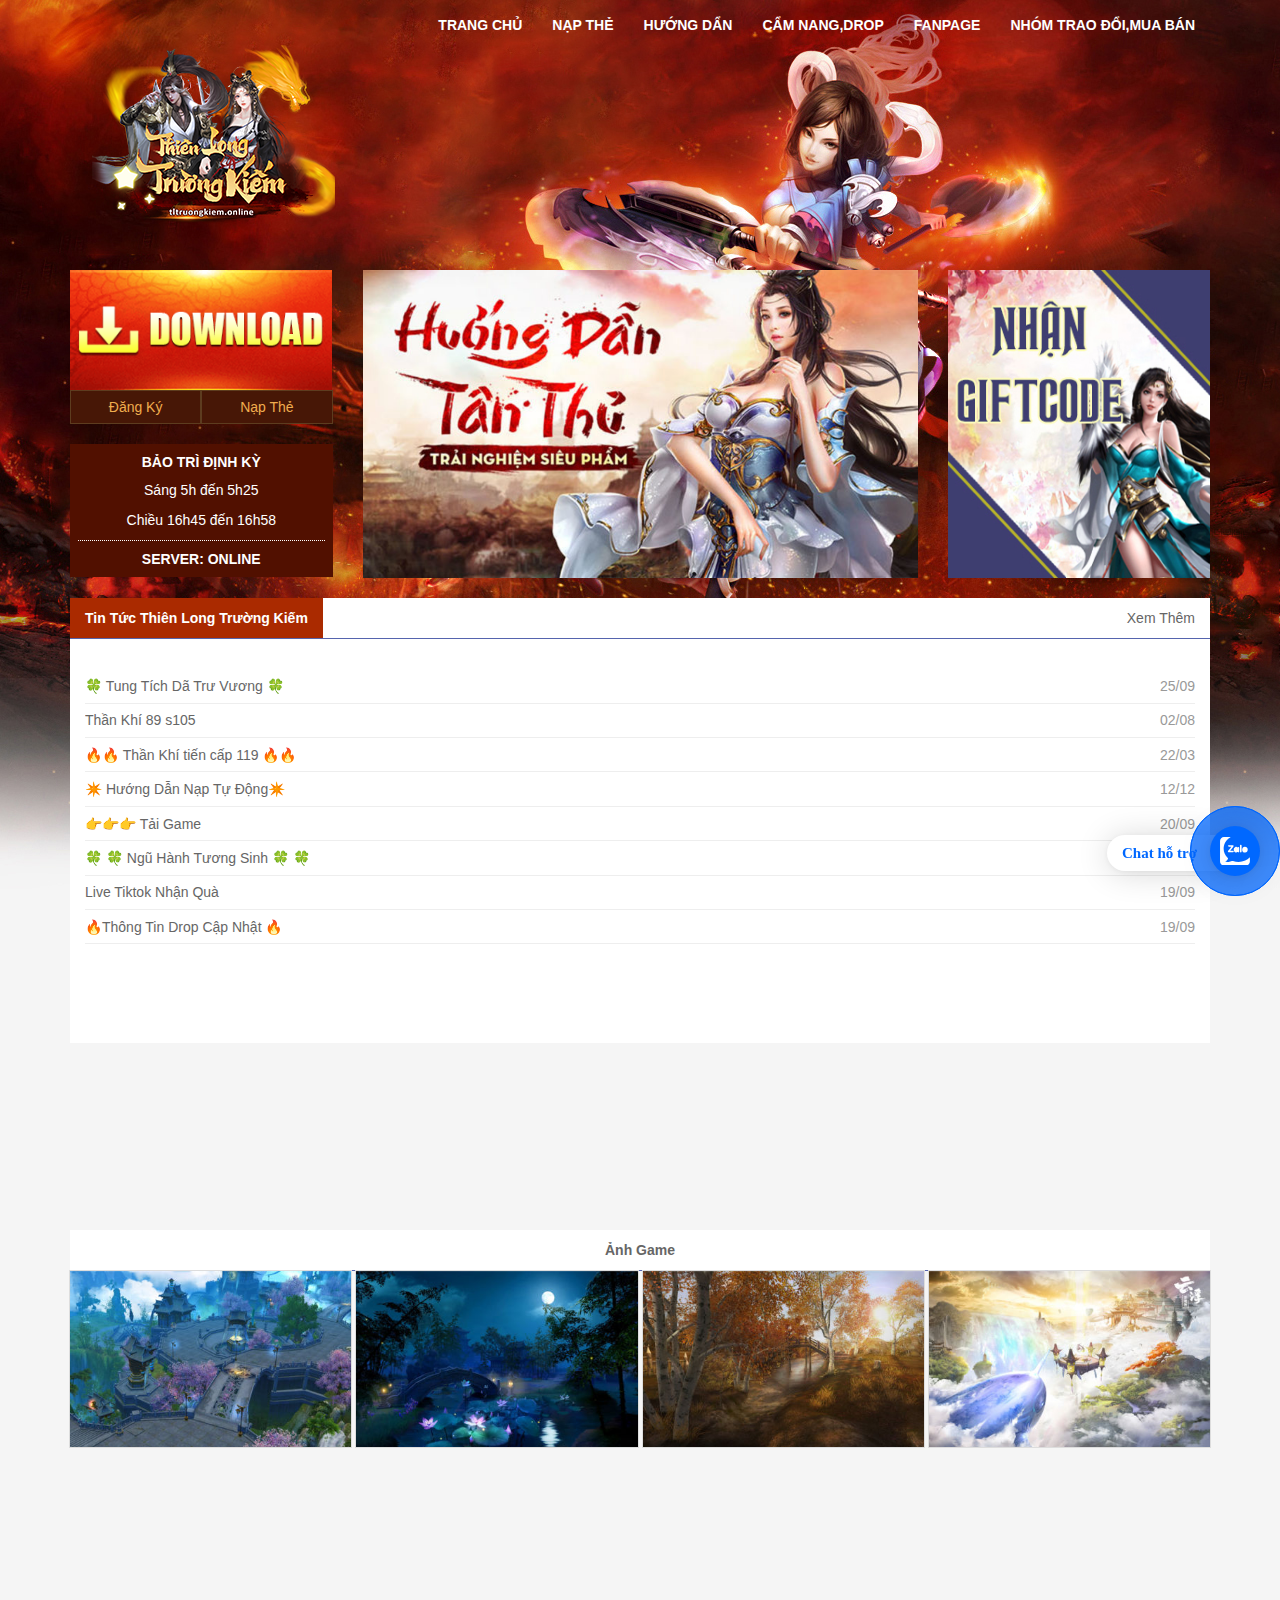
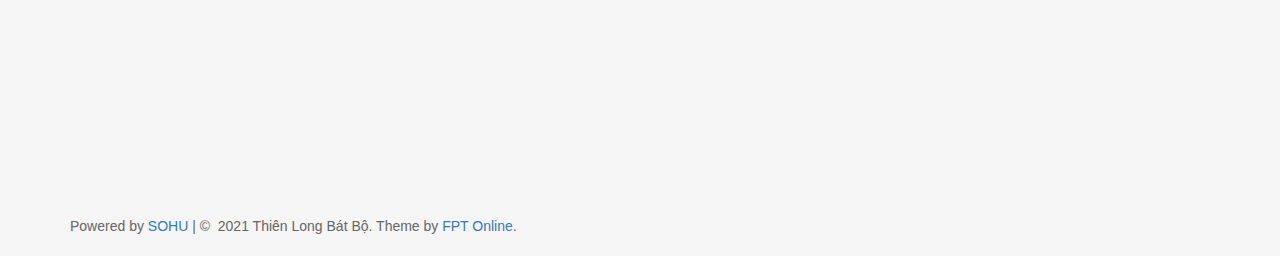
<file: index.html>
<!DOCTYPE html>
<!-- saved from url=(0021)https://tltruongkiem.online/ -->
<html lang="vi">


<!-- Mirrored from home.tltruongkiem.online/ by HTTrack Website Copier/3.x [XR&CO'2014], Thu, 21 Nov 2024 11:18:16 GMT -->
<!-- Added by HTTrack --><meta http-equiv="content-type" content="text/html;charset=UTF-8" /><!-- /Added by HTTrack -->
<head>
    <meta http-equiv="Content-Type" content="text/html; charset=UTF-8">

    <meta name="viewport" content="width=device-width, initial-scale=1">
    <link rel="profile" href="https://gmpg.org/xfn/11">
    <meta name="robots" content="index, follow, max-image-preview:large, max-snippet:-1, max-video-preview:-1">
    <!-- Jetpack Site Verification Tags -->
    <meta name="google-site-verification" content="3KXFN1mGnIHPIvx0f4LKTUrpPHfbwfX9W4265HUwY8I">

    <!-- This site is optimized with the Yoast SEO plugin v16.3 - https://yoast.com/wordpress/plugins/seo/ -->
    <title>Thiên Long Bát Bộ FPT - Thiên Long Trường Kiếm- TLBB Chuẩn PK Thả Ga</title>
    <meta name="description" content="TLBB3 Mới Ra - Phiên bản đời đầu 2010 -2013. Đưa người chơi về thời hoàng kim TLBB FPT. là Thiên Long Bát Bộ uy tín và ổn định nhất hiện nay">
    <link rel="canonical" href="https://tltruongkiem.online/">
    <meta property="og:locale" content="vi_VN">
    <meta property="og:type" content="website">
    <meta property="og:title" content="Thiên Long Bát Bộ FPT - Thiên Long Trường Kiếm- TLBB Chuẩn PK Thả Ga">
    <meta property="og:description" content="TLBB3 Mới Ra - Phiên bản đời đầu 2010 -2013. Đưa người chơi về thời hoàng kim TLBB FPT. là Thiên Long Bát Bộ uy tín và ổn định nhất hiện nay">
    <meta property="og:url" content="https://tltruongkiem.online/">
    <meta property="og:site_name" content="Thiên Long Bát Bộ FPT - Thiên Long Trường Kiếm">
    <meta property="article:publisher" content="https://www.facebook.com/thienlongkyniemcom">
    <meta property="article:modified_time" content="2020-02-06T11:13:04+00:00">
    <meta property="og:image" content="hhttps://tltruongkiem.online/wp-content/uploads/2021/08/oprm4-min.jpg">
    <meta property="og:image:width" content="1050">
    <meta property="og:image:height" content="700">
    <meta name="twitter:card" content="summary_large_image">
    <script src="wp-content/themes/tlbb/page/sdk.js.download" async="" crossorigin="anonymous"></script>
    
    <!-- / Yoast SEO plugin. -->


    <link rel="dns-prefetch" href="https://s.w.org/">
    <link rel="dns-prefetch" href="https://c0.wp.com/">
    <link rel="alternate" type="application/rss+xml" title="Dòng thông tin Thiên Long Bát Bộ FPT - Thiên Long Trường Kiếm»" href="https://tltruongkiem.online/feed/">
    <link rel="alternate" type="application/rss+xml" title="Dòng phản hồi Thiên Long Bát Bộ FPT - Thiên Long Trường Kiếm»" href="https://tltruongkiem.online/comments/feed/">
   
    <script src="wp-content/themes/tlbb/page/wp-emoji-release.min.js.download" type="text/javascript" defer=""></script>
    <style type="text/css">
        img.wp-smiley,
        img.emoji {
            display: inline !important;
            border: none !important;
            box-shadow: none !important;
            height: 1em !important;
            width: 1em !important;
            margin: 0 .07em !important;
            vertical-align: -0.1em !important;
            background: none !important;
            padding: 0 !important;
        }
    </style>
    <link rel="stylesheet" id="wp-block-library-css" href="wp-content/themes/tlbb/page/style.min.css" type="text/css" media="all">
    <style id="wp-block-library-inline-css" type="text/css">
        .has-text-align-justify {
            text-align: justify;
        }
    </style>
    <link rel="stylesheet" id="foogallery-core-css" href="wp-content/themes/tlbb/page/foogallery.min.css" type="text/css" media="all">
    <link rel="stylesheet" id="responsive-lightbox-tosrus-css" href="wp-content/themes/tlbb/page/jquery.tosrus.min.css" type="text/css" media="all">
    <link rel="stylesheet" id="dragonoath-style-css" href="wp-content/themes/tlbb/page/style.css" type="text/css" media="all">
    <link rel="stylesheet" id="dragonoath-bootstrap-css" href="wp-content/themes/tlbb/page/bootstrap.css" type="text/css" media="all">
    <link rel="stylesheet" id="dragonoath-dragonoath-css" href="wp-content/themes/tlbb/page/dragonoath.css" type="text/css" media="all">
    <style id="dragonoath-dragonoath-inline-css" type="text/css">
        .nav-pills > li.active > a,
        .nav-pills > li.active > a:hover,
        .nav-pills > li.active > a:focus {
            background: #aa2a00;
        }
        
        .panel-dragonoath > .panel-heading {
            border-color: #5564ae;
        }
        
        .panel-dragonoath > .panel-dragonoath-heading {
            border-color: #5564ae;
        }
        
        .label-dragonoath-primary {
            background-color: #5564ae;
        }
        
        .widget .widget-title {
            border-color: #5564ae;
        }
        
        .widget_archive ul li {
            color: #5564ae;
        }
        
        .widget_categories ul li {
            color: #5564ae;
        }
        
        .navbar-dragonoath .navbar-brand,
        .navbar-dragonoath .navbar-text,
        .navbar-dragonoath .navbar-nav > li > a {
            color: #ffffff;
        }
        
        .navbar-dragonoath .navbar-brand:hover,
        .navbar-dragonoath .navbar-brand:focus,
        .navbar-dragonoath .navbar-nav > li > a:hover,
        .navbar-dragonoath .navbar-nav > li > a:focus,
        .navbar-dragonoath .navbar-nav > .active > a,
        .navbar-dragonoath .navbar-nav > .active > a:hover,
        .navbar-dragonoath .navbar-nav > .active > a:focus {
            color: #cccccc;
        }
        
        a {
            color: #337ab7;
            border-bottom-color: #337ab7;
        }
        
        .widget-service {
            background: #511000;
        }
    </style>
 
    <link rel="stylesheet" id="dragonoath-aos-css" href="wp-content/themes/tlbb/page/aos.min.css" type="text/css" media="all">
    <link rel="stylesheet" id="social-logos-css" href="wp-content/themes/tlbb/page/social-logos.min.css" type="text/css" media="all">
    <link rel="stylesheet" id="jetpack_css-css" href="wp-content/themes/tlbb/page/jetpack.css" type="text/css" media="all">
  
    <!--[if lt IE 9]>
<script type='text/javascript' src='https://tltruongkiem.online/wp-content/themes/dragonoath/assets/js/html5.js?ver=3.7.3' id='html5-js'></script>
<![endif]-->
    <link rel="https://api.w.org/" href="https://tltruongkiem.online/wp-json/">
    <link rel="alternate" type="application/json" href="https://tltruongkiem.online/wp-json/wp/v2/pages/1145">
    <link rel="EditURI" type="application/rsd+xml" title="RSD" href="https://tltruongkiem.online/xmlrpc.php?rsd">
    <link rel="wlwmanifest" type="application/wlwmanifest+xml" href="https://tltruongkiem.online/wp-includes/wlwmanifest.xml">
    <meta name="generator" content="WordPress 5.7.2">
    <link rel="shortlink" href="https://wp.me/Pbs2vL-it">
    <link rel="alternate" type="application/json+oembed" href="https://tltruongkiem.online/wp-json/oembed/1.0/embed?url=https%3A%2F%2Ftlbb2010.com%2F">
    <link rel="alternate" type="text/xml+oembed" href="https://tltruongkiem.online/wp-json/oembed/1.0/embed?url=https%3A%2F%2Ftlbb2010.com%2F&amp;format=xml">
    <style type="text/css">
        img#wpstats {
            display: none
        }
    </style>
    <style type="text/css">
        .site-header {
            position: relative;
            height: auto;
            min-height: 270px;
        }
        
        .site-title,
        .site-description {
            position: absolute;
            clip: rect(1px, 1px, 1px, 1px);
    </style>
    <style type="text/css" id="custom-background-css">
        body.custom-background {
            background-image: url("wp-content/themes/tlbb/background-changyou-2019.jpg");
            background-position: center top;
            background-size: auto;
            background-repeat: no-repeat;
            background-attachment: scroll;
        }
    </style>
 

    
	<link rel="icon" href="wp-content/themes/tlbb/favicon.png" sizes="32x32" />
<link rel="icon" href="wp-content/themes/tlbb/favicon.png" sizes="192x192" />
<link rel="apple-touch-icon" href="wp-content/themes/tlbb/favicon.png" />
<meta name="msapplication-TileImage" content="https://home.tltruongkiem.online/wp-content/themes/tlbb/favicon.png" />
</head>

<body class="home page-template-default page page-id-1145 custom-background wp-custom-logo tos-desktop" data-aos-easing="ease" data-aos-duration="400" data-aos-delay="0">
 
	
    <div id="page" class="site">
        <a class="skip-link screen-reader-text" href="https://tltruongkiem.online/#content">Skip to content</a>
        <header id="masthead" class="site-header">
            <div class="wp-custom-header-video visible-md visible-lg">
            </div>
            <!-- Navigation -->
            <nav class="navbar navbar-dragonoath" role="navigation">
                <div class="container">
                    <div class="navbar-header">
                        <button type="button" class="navbar-toggle">
                            <span class="sr-only">Toggle Navigation</span>
                            <span class="icon-bar"></span>
                            <span class="icon-bar"></span>
                            <span class="icon-bar"></span>
                        </button>
						<a href="index.html" class="custom-logo-link" rel="home" aria-current="page">
						<img width="200" height="114" src="wp-content/themes/tlbb/logo.png" class="custom-logo" alt="logover3" data-attachment-id="2111"    data-orig-size="200,114" data-comments-opened="0" data-image-meta="{&quot;aperture&quot;:&quot;0&quot;,&quot;credit&quot;:&quot;&quot;,&quot;camera&quot;:&quot;&quot;,&quot;caption&quot;:&quot;&quot;,&quot;created_timestamp&quot;:&quot;0&quot;,&quot;copyright&quot;:&quot;&quot;,&quot;focal_length&quot;:&quot;0&quot;,&quot;iso&quot;:&quot;0&quot;,&quot;shutter_speed&quot;:&quot;0&quot;,&quot;title&quot;:&quot;&quot;,&quot;orientation&quot;:&quot;0&quot;}" data-image-title="LogoTLBB2010verson3" data-image-description=""   "></a>
                         
                    </div>
                    <div class="navbar-collapse">
                        <ul id="menu-menu" class="nav navbar-nav navbar-right">
                            <li id="menu-item-562" class="nav-item menu-item menu-item-type-custom menu-item-object-custom menu-item-562"><a title="Trang Chủ"   href="index.html" class="nav-link">Trang Chủ</a>
                            </li>
							<li id="menu-item-562" class="nav-item menu-item menu-item-type-custom menu-item-object-custom menu-item-562"><a title="Nạp Thẻ" target="_blank" href="http://id.tltruongkiem.online/" class="nav-link">Nạp Thẻ</a>
                            </li>
                            <li id="menu-item-1296" class="nav-item menu-item menu-item-type-post_type menu-item-object-page menu-item-1296"><a title="Tin Tức" href="https://tltruongkiem.online/" class="nav-link">Hướng Dẩn</a>
                            </li>  
							<li id="menu-item-1296" class="nav-item menu-item menu-item-type-post_type menu-item-object-page menu-item-1296"><a title="Tin Tức" href="https://tltruongkiem.online/" class="nav-link">Cẩm nang,Drop</a>
                            </li>
                            <li id="menu-item-561" class="nav-item menu-item menu-item-type-custom menu-item-object-custom menu-item-561"><a title="Facebook" target="_blank" href="https://www.facebook.com/truongkiemtlbb" class="nav-link">Fanpage</a>
                            </li>
							<li id="menu-item-561" class="nav-item menu-item menu-item-type-custom menu-item-object-custom menu-item-561"><a title="Nhóm" target="_blank"href="https://www.facebook.com/groups/3267900266836737" class="nav-link">Nhóm trao đổi,mua bán</a>
                            </li>
                            
                            
                        </ul>
                    </div>
                </div>
            </nav>
            <!-- End Navigation-->

            <div class="container">

                <h1 class="site-title"><a href="https://tltruongkiem.online/" rel="home">Thiên Long Bát Bộ FPT - Thiên Long Trường Kiếm</a></h1>
                <p class="site-description">Private TLBB Chuẩn PK Thả Ga</p>
            </div>
            <!-- container -->
			
			<!-- Global site tag (gtag.js) - Google Analytics -->
 


        </header>
<a href="https://chat.zalo.me/?phone=0379726746" id="linkzalo" target="_blank" rel="noopener noreferrer"><div id="fcta-zalo-tracking" class="fcta-zalo-mess">
<span id="fcta-zalo-tracking">Chat hỗ trợ</span></div><div class="fcta-zalo-vi-tri-nut"><div id="fcta-zalo-tracking" class="fcta-zalo-nen-nut"><div id="fcta-zalo-tracking" class="fcta-zalo-ben-trong-nut"> <svg xmlns="http://www.w3.org/2000/svg" viewBox="0 0 460.1 436.6"><path fill="currentColor" class="st0" d="M82.6 380.9c-1.8-.8-3.1-1.7-1-3.5 1.3-1 2.7-1.9 4.1-2.8 13.1-8.5 25.4-17.8 33.5-31.5 6.8-11.4 5.7-18.1-2.8-26.5C69 269.2 48.2 212.5 58.6 145.5 64.5 107.7 81.8 75 107 46.6c15.2-17.2 33.3-31.1 53.1-42.7 1.2-.7 2.9-.9 3.1-2.7-.4-1-1.1-.7-1.7-.7-33.7 0-67.4-.7-101 .2C28.3 1.7.5 26.6.6 62.3c.2 104.3 0 208.6 0 313 0 32.4 24.7 59.5 57 60.7 27.3 1.1 54.6.2 82 .1 2 .1 4 .2 6 .2H290c36 0 72 .2 108 0 33.4 0 60.5-27 60.5-60.3v-.6-58.5c0-1.4.5-2.9-.4-4.4-1.8.1-2.5 1.6-3.5 2.6-19.4 19.5-42.3 35.2-67.4 46.3-61.5 27.1-124.1 29-187.6 7.2-5.5-2-11.5-2.2-17.2-.8-8.4 2.1-16.7 4.6-25 7.1-24.4 7.6-49.3 11-74.8 6zm72.5-168.5c1.7-2.2 2.6-3.5 3.6-4.8 13.1-16.6 26.2-33.2 39.3-49.9 3.8-4.8 7.6-9.7 10-15.5 2.8-6.6-.2-12.8-7-15.2-3-.9-6.2-1.3-9.4-1.1-17.8-.1-35.7-.1-53.5 0-2.5 0-5 .3-7.4.9-5.6 1.4-9 7.1-7.6 12.8 1 3.8 4 6.8 7.8 7.7 2.4.6 4.9.9 7.4.8 10.8.1 21.7 0 32.5.1 1.2 0 2.7-.8 3.6 1-.9 1.2-1.8 2.4-2.7 3.5-15.5 19.6-30.9 39.3-46.4 58.9-3.8 4.9-5.8 10.3-3 16.3s8.5 7.1 14.3 7.5c4.6.3 9.3.1 14 .1 16.2 0 32.3.1 48.5-.1 8.6-.1 13.2-5.3 12.3-13.3-.7-6.3-5-9.6-13-9.7-14.1-.1-28.2 0-43.3 0zm116-52.6c-12.5-10.9-26.3-11.6-39.8-3.6-16.4 9.6-22.4 25.3-20.4 43.5 1.9 17 9.3 30.9 27.1 36.6 11.1 3.6 21.4 2.3 30.5-5.1 2.4-1.9 3.1-1.5 4.8.6 3.3 4.2 9 5.8 14 3.9 5-1.5 8.3-6.1 8.3-11.3.1-20 .2-40 0-60-.1-8-7.6-13.1-15.4-11.5-4.3.9-6.7 3.8-9.1 6.9zm69.3 37.1c-.4 25 20.3 43.9 46.3 41.3 23.9-2.4 39.4-20.3 38.6-45.6-.8-25-19.4-42.1-44.9-41.3-23.9.7-40.8 19.9-40 45.6zm-8.8-19.9c0-15.7.1-31.3 0-47 0-8-5.1-13-12.7-12.9-7.4.1-12.3 5.1-12.4 12.8-.1 4.7 0 9.3 0 14v79.5c0 6.2 3.8 11.6 8.8 12.9 6.9 1.9 14-2.2 15.8-9.1.3-1.2.5-2.4.4-3.7.2-15.5.1-31 .1-46.5z"></path></svg></div><div id="fcta-zalo-tracking" class="fcta-zalo-text">Chat ngay</div></div></div></a>

<style>
@keyframes zoom{0%{transform:scale(.5);opacity:0}50%{opacity:1}to{opacity:0;transform:scale(1)}}@keyframes lucidgenzalo{0% to{transform:rotate(-25deg)}50%{transform:rotate(25deg)}}.jscroll-to-top{bottom:100px}.fcta-zalo-ben-trong-nut svg path{fill:#fff}.fcta-zalo-vi-tri-nut{position:fixed;bottom:24px;right:20px;z-index:999}.fcta-zalo-nen-nut,div.fcta-zalo-mess{box-shadow:0 1px 6px rgba(0,0,0,.06),0 2px 32px rgba(0,0,0,.16)}.fcta-zalo-nen-nut{width:50px;height:50px;text-align:center;color:#fff;background:#0068ff;border-radius:50%;position:relative}.fcta-zalo-nen-nut::after,.fcta-zalo-nen-nut::before{content:"";position:absolute;border:1px solid #0068ff;background:#0068ff80;z-index:-1;left:-20px;right:-20px;top:-20px;bottom:-20px;border-radius:50%;animation:zoom 1.9s linear infinite}.fcta-zalo-nen-nut::after{animation-delay:.4s}.fcta-zalo-ben-trong-nut,.fcta-zalo-ben-trong-nut i{transition:all 1s}.fcta-zalo-ben-trong-nut{position:absolute;text-align:center;width:60%;height:60%;left:10px;bottom:25px;line-height:70px;font-size:25px;opacity:1}.fcta-zalo-ben-trong-nut i{animation:lucidgenzalo 1s linear infinite}.fcta-zalo-nen-nut:hover .fcta-zalo-ben-trong-nut,.fcta-zalo-text{opacity:0}.fcta-zalo-nen-nut:hover i{transform:scale(.5);transition:all .5s ease-in}.fcta-zalo-text a{text-decoration:none;color:#fff}.fcta-zalo-text{position:absolute;top:6px;text-transform:uppercase;font-size:12px;font-weight:700;transform:scaleX(-1);transition:all .5s;line-height:1.5}.fcta-zalo-nen-nut:hover .fcta-zalo-text{transform:scaleX(1);opacity:1}div.fcta-zalo-mess{position:fixed;bottom:29px;right:58px;z-index:99;background:#fff;padding:7px 25px 7px 15px;color:#0068ff;border-radius:50px 0 0 50px;font-weight:700;font-size:15px}.fcta-zalo-mess span{color:#0068ff!important}
span#fcta-zalo-tracking{font-family:Roboto;line-height:1.5}.fcta-zalo-text{font-family:Roboto}
</style>

<script>
if( /Android|webOS|iPhone|iPad|iPod|BlackBerry|IEMobile|Opera Mini/i.test(navigator.userAgent) )
{document.getElementById("linkzalo").href="https://zalo.me/0379726746";}
</script>


        <!-- #masthead -->
        <div id="content" class="site-content">

            <div id="primary" class="container">
                <main id="main" class="site-main">
                    <div class="row">
                        <div class="col-xs-12 col-sm-3 col-md-4 col-lg-3 aos-init aos-animate" data-aos="fade-right">

                            <aside id="default" class="widget-area">
                                <section class="widget widget-default">
                                    <a title="Download"   href="download.html" id="button-download">
                                        <img src="wp-content/themes/tlbb/page/download.png" class="img-download img-responsive" alt="Download">
                                    </a>
                                    <div class="btn-group btn-group-justified" role="group">
                                        <div id="button-register" class="btn-group" role="group">
                                            <a title="Đăng Ký" target="_blank" href="http://id.tltruongkiem.online/" class="btn btn-dragonoath-reg">Đăng Ký</a>
                                        </div>
                                        <div id="button-topup" class="btn-group" role="group">
                                            <a title="Nạp Thẻ" target="_blank" href="http://id.tltruongkiem.online/" class="btn btn-dragonoath-reg">Nạp Thẻ</a>
                                        </div>
                                    </div>
                                </section>
                                <section class="widget widget-service">
                                    <strong>BẢO TRÌ ĐỊNH KỲ</strong>
                                    <p>Sáng 5h đến 5h25</p>
                                    <p>Chiều 16h45 đến 16h58</p>
                                    <h5><strong>SERVER: ONLINE</strong></h5>
                                </section>
                                <section class="widget widget-search clearfix visible-xs-block">
                                    <form role="search" method="get" class="search-form" action="https://tltruongkiem.online/">
                                        <div class="input-group">
                                            <span class="screen-reader-text">Search for:</span>
                                            <input type="search" class="search-field form-control" placeholder="Search …" value="" name="s" title="Search for:">
                                            <span class="input-group-btn">	
			<!--<button type="submit" class="search-submit btn btn-default" value="Search" />-->
			<button type="submit" class="search-submit btn btn-default"><i class="fa fa-search" aria-hidden="true"></i></button>
		</span>
                                        </div>
                                    </form>
                                </section>
                            </aside>
                            <!-- #default -->
                        </div>
						<a href="#">
                        <div class="col-xs-12 col-sm-9 col-md-8 col-lg-6 aos-init aos-animate" data-aos="fade-up">

                            <section id="metaslider_widget-3" class="widget widget_metaslider_widget">
                                <img src="wp-content/themes/tlbb/page/news-slide-4-720x400.jpg" height="400" width="720" data-caption="Thiên Long Trường Kiếm– Bảng Dropm" title="Thiên Long Trường Kiếm– Bảng Drop" alt=""    >
                                              
                            </section>
							
                        </div>
						</a>
									<a href="#">
                        <div class="hidden-xs hidden-sm hidden-md col-lg-3 aos-init aos-animate" data-aos="fade-left">
                            <aside id="widget-ads" class="widget-area">
                                <section id="media_image-5" class="widget widget_media_image"><img width="282" height="331" src="wp-content/themes/tlbb/page/home_right_ads.jpg" class="image wp-image-1767  attachment-full size-full" alt="" loading="lazy" style="max-width: 100%; height: auto;" data-attachment-id="1767" data-permalink="https://tltruongkiem.online/home_right_ads/" data-orig-file="https://tltruongkiem.online/wp-content/uploads/2019/03/home_right_ads.jpg" data-orig-size="282,331" data-comments-opened="0" data-image-meta="{&quot;aperture&quot;:&quot;0&quot;,&quot;credit&quot;:&quot;&quot;,&quot;camera&quot;:&quot;&quot;,&quot;caption&quot;:&quot;&quot;,&quot;created_timestamp&quot;:&quot;0&quot;,&quot;copyright&quot;:&quot;&quot;,&quot;focal_length&quot;:&quot;0&quot;,&quot;iso&quot;:&quot;0&quot;,&quot;shutter_speed&quot;:&quot;0&quot;,&quot;title&quot;:&quot;&quot;,&quot;orientation&quot;:&quot;1&quot;}" data-image-title="home_right_ads" data-image-description="" data-medium-file="https://tltruongkiem.online/wp-content/uploads/2019/03/home_right_ads.jpg" data-large-file="../tltruongkiem.online/wp-content/uploads/2019/03/home_right_ads.html">
                                </section>
                            </aside>
                        </div></a>
                    </div>
                    <!-- .row -->
                    <div class="row">
                        <div class="col-xs-6 col-sm-6 col-md-8 col-lg-12 aos-init aos-animate" data-aos="fade-up">
                            <div id="tab-dragonoath" class="panel panel-dragonoath modles">
                                <div class="panel-dragonoath-heading">
                                    <div class="row">
                                        <div class="col-xs-8">
                                            <ul class="nav nav-pills">
                                                <li class="active">
                                                    <a id="box-news" href="https://tltruongkiem.online/#news" data-toggle="tab">Tin Tức Thiên Long Trường Kiếm</a>
                                                </li>
                                                
                                            </ul>
                                        </div>
                                        <div class="col-xs-4">

                                            <a href="https://tltruongkiem.online/tin-tuc" class="pull-right view-more-news" title="Xem thêm">Xem Thêm</a>
                                        </div>
                                    </div>
                                </div>
								
								
							
								
								
                                <div class="panel-body">
                                    <div class="tab-content clearfix">
                                        <div class="tab-pane active" id="news">
                                            <div class="media media-home-news">
                                               
												
																																				
                                            </div>
                                            
                                             
											  
											  																									 
									    <div class="list-home-news">
                                                <a  href="%f0%9f%8d%80-tung-tich-da-tru-vuong-%f0%9f%8d%80.html" title="🍀 Tung Tích Dã Trư Vương 🍀" ><span class="text-success"></span>🍀 Tung Tích Dã Trư Vương 🍀</a>
                                                <span class="list-home-public-date">25/09</span>
                                            </div>
																	 
									    <div class="list-home-news">
                                                <a  href="than-khi-89-s105.html" title="Thần Khí 89 s105" ><span class="text-success"></span>Thần Khí 89 s105</a>
                                                <span class="list-home-public-date">02/08</span>
                                            </div>
																	 
									    <div class="list-home-news">
                                                <a  href="%f0%9f%94%a5%f0%9f%94%a5-than-khi-tien-cap-119-%f0%9f%94%a5%f0%9f%94%a5.html" title="🔥🔥 Thần Khí tiến cấp 119 🔥🔥" ><span class="text-success"></span>🔥🔥 Thần Khí tiến cấp 119 🔥🔥</a>
                                                <span class="list-home-public-date">22/03</span>
                                            </div>
																	 
									    <div class="list-home-news">
                                                <a  href="su-kien-sinh-san-tran-thu.html" title="✴️ Hướng Dẫn Nạp Tự Động✴️" ><span class="text-success"></span>✴️ Hướng Dẫn Nạp Tự Động✴️</a>
                                                <span class="list-home-public-date">12/12</span>
                                            </div>
																	 
									    <div class="list-home-news">
                                                <a  href="download.html" title="👉👉👉 Tải Game" ><span class="text-success"></span>👉👉👉 Tải Game</a>
                                                <span class="list-home-public-date">20/09</span>
                                            </div>
																	 
									    <div class="list-home-news">
                                                <a  href="%f0%9f%8d%80-%f0%9f%8d%80-dua-top-mon-phai-%f0%9f%8d%80-%f0%9f%8d%80.html" title="🍀 🍀  Ngũ Hành Tương Sinh 🍀 🍀" ><span class="text-success"></span>🍀 🍀  Ngũ Hành Tương Sinh 🍀 🍀</a>
                                                <span class="list-home-public-date">20/09</span>
                                            </div>
																	 
									    <div class="list-home-news">
                                                <a  href="%f0%9f%8e%81-live-tiktok-nhan-qua-%f0%9f%8e%81.html" title="Live Tiktok Nhận Quà" ><span class="text-success"></span>Live Tiktok Nhận Quà</a>
                                                <span class="list-home-public-date">19/09</span>
                                            </div>
																	 
									    <div class="list-home-news">
                                                <a  href="thong-tin-drop-cap-nhat.html" title="🔥Thông Tin Drop Cập Nhật  🔥" ><span class="text-success"></span>🔥Thông Tin Drop Cập Nhật  🔥</a>
                                                <span class="list-home-public-date">19/09</span>
                                            </div>
																			  
                                        </div>
                                        <div class="tab-pane" id="event">
                                    
                                             																                                            
                                            
                                        </div>
                                    </div>
                                </div>
                            </div>

                        </div>
                      
						
						
						
						 
						<div class="col-xs-12 col-sm-12 col-md-12 col-lg-12 aos-init aos-animate" data-aos="fade-up"  ">
                            <section id="custom_html-2" class="widget_text widget widget_custom_html">
                                <div class="widget-title">Bảng Xếp Hạng</div>
                                <div class="textwidget custom-html-widget">
                                    <!--<iframe class="widget_top_rank" frameborder="0" scrolling="no" width="100%" height="409px" src="https://id.tltruongkiem.online/tlbb_top_level.php"></iframe>-->
									<div class="topGamer">
			<div class="input-group input-group-sm mb-3 mt-2" style=" width: 100%; ">
				<div class="input-group-prepend"><span class="input-group-text"><i class="fa fa-gamepad"></i></span></div>				
				<select class="form-control form-control-sm" name="selectserver" id="selectsvtoplevel"  onchange="if (this.value) window.location.href=this.value">
				 <option  >Server LMTK</option>
				<!--option  selected  value="/?id=0#metaslider_widget-3">Server LMTK - MP Thiếu Lâm</option>
                <option   value="/?id=1#metaslider_widget-3">Server LMTK - MP Minh Giáo</option>
				<option   value="/?id=2#metaslider_widget-3">Server LMTK - MP Cái Bang</option>
				<option   value="/?id=3#metaslider_widget-3">Server LMTK - MP Võ Đang</option>
				<option   value="/?id=4#metaslider_widget-3">Server LMTK - MP Nga My</option>
				<option   value="/?id=5#metaslider_widget-3">Server LMTK - MP Tinh Túc</option>
				<option   value="/?id=6#metaslider_widget-3">Server LMTK - MP Thiên Long</option>
				<option   value="/?id=7#metaslider_widget-3">Server LMTK - MP Thiên Sơn</option>
				<option   value="/?id=8#metaslider_widget-3">Server LMTK - MP Tiêu Dao</option>
				<option   value="/?id=10#metaslider_widget-3">Server LMTK - MP Mộ Dung</option-->
				</select>
			</div>
			<div id="top-level" class="table-responsive" style="background: white;margin-top: -17px;">
				<table class="table table-condensed table-sm">
					<thead>
						<tr>
							<th>TOP</th>
							<th>Nhân vật</th>
							<th class="text-right">Điểm</th>
							<!--<th>Môn phái</th>
							<th>EXP</th>-->
						</tr>
					</thead>
<<tbody>
			
</tbody>
										
										
										 
										
										
										
				</table>
			</div>
		</div>
                                </div>
                            </section>
                        </div>
						
						<div class="col-xs-12 col-sm-6 col-md-4 col-lg-3 aos-init aos-animate" data-aos="fade-up" style=" display: none; ">
                            <section id="custom_html-2" class="widget_text widget widget_custom_html">
                                <div class="widget-title">Bảng Xếp Hạng</div>
                                <div class="textwidget custom-html-widget">
                                    <!--<iframe class="widget_top_rank" frameborder="0" scrolling="no" width="100%" height="409px" src="https://id.tltruongkiem.online/tlbb_top_level.php"></iframe>-->
									<div class="topGamer">
			<div class="input-group input-group-sm mb-3 mt-2" style=" width: 100%; ">
				<div class="input-group-prepend"><span class="input-group-text"><i class="fa fa-gamepad"></i></span></div>				
				<select class="form-control form-control-sm" name="selectserver" id="selectsvtoplevel"  onchange="if (this.value) window.location.href=this.value">
				<!--option  selected  value="/?id1=0#metaslider_widget-3">Server TTK - MP Thiếu Lâm</option>
                <option   value="/?id1=1#metaslider_widget-3">Server TTK - MP Minh Giáo</option>
				<option   value="/?id1=2#metaslider_widget-3">Server TTK - MP Cái Bang</option>
				<option   value="/?id1=3#metaslider_widget-3">Server TTK - MP Võ Đang</option>
				<option   value="/?id1=4#metaslider_widget-3">Server TTK - MP Nga My</option>
				<option   value="/?id1=5#metaslider_widget-3">Server TTK - MP Tinh Túc</option>
				<option   value="/?id1=6#metaslider_widget-3">Server TTK - MP Thiên Long</option>
				<option   value="/?id1=7#metaslider_widget-3">Server TTK - MP Thiên Sơn</option>
				<option   value="/?id1=8#metaslider_widget-3">Server TTK - MP Tiêu Dao</option-->
				</select>
			</div>
			<div id="top-level" class="table-responsive" style="background: white;margin-top: -17px;">
				<table class="table table-condensed table-sm">
					<thead>
						<tr>
							<th>TOP</th>
							<th>Nhân vật</th>
							<th class="text-center">Điểm</th>
							<!--<th>Môn phái</th>
							<th>EXP</th>-->
						</tr>
					</thead>
<<tbody>
			
</tbody>
										
										
										 
										
										
										
				</table>
			</div>
		</div>
                                </div>
                            </section>
                        </div>
						
						
						
						
						
						
                        <div class="col-xs-12 col-sm-7 col-md-12 col-lg-4 aos-init aos-animate" data-aos="fade-up">
                            
                           <aside id="widget-right" class="widget_text widget-area">
						   <section id="custom_html-3" class="widget_text widget widget_custom_html"><div class="textwidget custom-html-widget"><div style="position: absolute; top: -10000px; width: 0px; height: 0px;"><div></div></div></div>
 
<div class="row">
							<div class="col-xs-12 col-sm-12 col-md-6 col-lg-12">
					 
							</div>	
</div>	

</div></section></aside>
                        </div>
                    
                            <section id="foogallery_widget-3" class="widget foogallery_widget">
                                <div class="widget-title text-center">Ảnh Game</div>
                                <div class="foogallery foogallery-container foogallery-justified foogallery-lightbox-dfactory fg-justified fg-light fg-shadow-outline fg-loading-default fg-loaded-fade-in fg-hover-grayscale fg-caption-hover fg-hover-fade fg-hover-circle-plus" id="foogallery-gallery-1005" data-foogallery="{&quot;item&quot;:{&quot;showCaptionTitle&quot;:false,&quot;showCaptionDescription&quot;:false},&quot;lazy&quot;:true,&quot;src&quot;:&quot;data-src-fg&quot;,&quot;srcset&quot;:&quot;data-srcset-fg&quot;,&quot;template&quot;:{&quot;rowHeight&quot;:150,&quot;maxRowHeight&quot;:&quot;200%&quot;,&quot;margins&quot;:5,&quot;lastRow&quot;:&quot;justify&quot;}}" data-fg-common-fields="1" style="height: 175.781px;">
                                    <div class="fg-item fg-type-image fg-positioned fg-loaded" style="width: 281.25px; height: 175.781px; top: 0px; left: 0px; max-height: 300px;">
                                        <figure class="fg-item-inner"><a href="wp-content/themes/tlbb/wallpaper-5.jpg" data-caption-title="Quỷ Cốc" data-attachment-id="1452" data-rel="lightbox" title="Quỷ Cốc" class="fg-thumb" data-type="image"><span class="fg-image-wrap"><img alt="quy coc" title="Quỷ Cốc" height="250" width="400" data-src-fg="https://tltruongkiem.online/wp-content/uploads/cache/2018/04/wallpaper-5/3705263124.jpg" class="fg-image" src="wp-content/themes/tlbb/page/3705263124.jpg" style=""></span><span class="fg-image-overlay"></span></a>
                                            <figcaption class="fg-caption">
                                                <div class="fg-caption-inner"></div>
                                            </figcaption>
                                        </figure>
                                        <div class="fg-loader"></div>
                                    </div>
                                    <div class="fg-item fg-type-image fg-positioned fg-loaded" style="width: 281.25px; height: 175.781px; top: 0px; left: 286.25px; max-height: 300px;">
                                        <figure class="fg-item-inner"><a href="wp-content/themes/tlbb/wallpaper-6.jpg" data-caption-title="Tứ Tuyệt Trang Về Đêm" data-attachment-id="1453" data-rel="lightbox" title="Tứ Tuyệt Trang Về Đêm" class="fg-thumb" data-type="image"><span class="fg-image-wrap"><img alt="tu tuyet trang ve dem" title="Tứ Tuyệt Trang Về Đêm" height="250" width="400" data-src-fg="https://tltruongkiem.online/wp-content/uploads/cache/2018/04/wallpaper-6/3821526028.jpg" class="fg-image" src="wp-content/themes/tlbb/page/3821526028.jpg" style=""></span><span class="fg-image-overlay"></span></a>
                                            <figcaption class="fg-caption">
                                                <div class="fg-caption-inner"></div>
                                            </figcaption>
                                        </figure>
                                        <div class="fg-loader"></div>
                                    </div>
                                    <div class="fg-item fg-type-image fg-positioned fg-loaded" style="width: 281.25px; height: 175.781px; top: 0px; left: 572.5px; max-height: 300px;">
                                        <figure class="fg-item-inner"><a href="wp-content/themes/tlbb/wallpaper-2.jpg" data-caption-title="Nhạn Nam" data-attachment-id="1449" data-rel="lightbox" title="Nhạn Nam" class="fg-thumb" data-type="image"><span class="fg-image-wrap"><img alt="nham nam" title="Nhạn Nam" height="250" width="400" data-src-fg="https://tltruongkiem.online/wp-content/uploads/cache/2018/04/wallpaper-2/2044665285.jpg" class="fg-image" src="wp-content/themes/tlbb/page/2044665285.jpg" style=""></span><span class="fg-image-overlay"></span></a>
                                            <figcaption class="fg-caption">
                                                <div class="fg-caption-inner"></div>
                                            </figcaption>
                                        </figure>
                                        <div class="fg-loader"></div>
                                    </div>
                                    <div class="fg-item fg-type-image fg-positioned fg-loaded" style="width: 281.25px; height: 175.781px; top: 0px; left: 858.75px; max-height: 300px;">
                                        <figure class="fg-item-inner"><a href="wp-content/themes/tlbb/wallpaper-4.jpg" data-caption-title="Vân Phù" data-attachment-id="1451" data-rel="lightbox" title="Vân Phù" class="fg-thumb" data-type="image"><span class="fg-image-wrap"><img alt="van phu" title="Vân Phù" height="250" width="400" data-src-fg="https://tltruongkiem.online/wp-content/uploads/cache/2018/04/wallpaper-4/431080134.jpg" class="fg-image" src="wp-content/themes/tlbb/page/431080134.jpg" style=""></span><span class="fg-image-overlay"></span></a>
                                            <figcaption class="fg-caption">
                                                <div class="fg-caption-inner"></div>
                                            </figcaption>
                                        </figure>
                                        <div class="fg-loader"></div>
                                    </div>
                                </div>
                            </section>
                        
						
						
                    </div>
                    <!-- .row -->
                </main>
                <!-- #main -->
            </div>
            <!-- #primary -->


        </div>
        <!-- #content -->
       
 <footer id="colophon" class="site-footer">

            <div class="footer-info-contact">
                <div class="container">
                    <div class="row aos-init" data-aos="fade-up">
                        <div id="about-us" class="col-xs-12 col-sm-12 col-md-4 col-lg-3">
                            <h3>Về Thiên Long Bát Bộ FPT -Thiên Long Trường Kiếm</h3>
                            <p class="text-justify">Được phát triển bởi những người yêu thích Thiên Long Bát Bộ. Với đội ngũ nhân viên hỗ trợ game thủ tận tình. Mong muốn mang đến phiên bản Đời Đầu đầy tâm huyết và sân chơi lâu dài cho cộng đồng đam mê TLBB FPT!</p>
                        </div>
                        <!-- .about-us -->
                        <div id="contact-us" class="col-xs-12 col-sm-12 col-md-4 col-lg-3">
                            <h3>Liên hệ</h3>
                            <address>
					<strong>Thiên Long Bát Bộ FPT - Thiên Long Trường Kiếm</strong><br>Sohu.com Internet Plaza, No.1 Park, Zhongguancun East Road, Haidian District, Beijing 100084, China<br>
											<abbr title="Phone">P:</abbr> (001) 9 911 991<br>
																E-mail: <a href="mailto:admin@tltruongkiem.com">admin@tltruongkiem.com</a>
									</address>
                        </div>
                        
<div id="social-connect" class="col-xs-12 col-sm-12 col-md-4 col-lg-6">
				<h3>Kết nối với chúng tôi</h3>
				<p>Theo dõi chúng tôi trên mạng xã hội để cập nhật thêm thông tin</p>
	 
	 <aside id="widget-right" class="widget_text widget-area"><section id="custom_html-3" class="widget_text widget widget_custom_html"><div class="textwidget custom-html-widget"><div style="position: absolute; top: -10000px; width: 0px; height: 0px;"><div></div></div></div>
 
<div class="row">
							<div class="col-xs-12 col-sm-12 col-md-6 col-lg-12">
						 
							</div>	
</div>	

</section></aside>
								
				</div>
                        </div>
                        <!-- .social-connect -->
                    </div>
                    <!-- .row -->
                </div>
                <!-- .container -->
            </div>
            <!-- .footer-info-contact -->

            <div class="footer-copyright">
                <div class="container">
                    Powered by <a href="https://tltruongkiem.com/">SOHU</a> <span class="sep"> | </span> ©&nbsp;&nbsp;2021 Thiên Long Bát Bộ. Theme by <a href="https://tltruongkiem.com/">FPT Online</a>. </div>
                <!-- .container -->
            </div>
            <!-- footer-copyright -->
        </footer>
        <!-- #colophon -->
    </div>
    
 
    <link rel="stylesheet" id="metaslider-nivo-slider-css" href="wp-content/themes/tlbb/page/nivo-slider.css" type="text/css" media="all" property="stylesheet">
    <link rel="stylesheet" id="metaslider-public-css" href="wp-content/themes/tlbb/page/public.css" type="text/css" media="all" property="stylesheet">
    <link rel="stylesheet" id="metaslider-nivo-slider-default-css" href="wp-content/themes/tlbb/page/default.css" type="text/css" media="all" property="stylesheet">
    <link rel="stylesheet" id="metaslider-flex-slider-css" href="wp-content/themes/tlbb/page/flexslider.css" type="text/css" media="all" property="stylesheet">
     
    <script type="text/javascript" src="wp-content/themes/tlbb/page/underscore.min.js.download" id="underscore-js"></script>
    
 
    <script type="text/javascript" src="wp-content/themes/tlbb/page/jquery.min.js(1).download" id="dragonoath-jquery-js-js"></script>
    <script type="text/javascript" src="wp-content/themes/tlbb/page/bootstrap.min.js.download" id="dragonoath-bootstrap-js-js"></script>
    <script type="text/javascript" src="wp-content/themes/tlbb/page/aos.min.js.download" id="dragonoath-aos-js"></script>
    <script type="text/javascript" src="wp-content/themes/tlbb/page/custom.js.download" id="dragonoath- custom-script-js"></script>
    <script type="text/javascript" src="wp-content/themes/tlbb/page/skip-link-focus-fix.js.download" id="dragonoath-skip-link-focus-fix-js"></script>
   
 
    
     
   

 
   
 
 

    <img src="wp-content/themes/tlbb/page/g.gif" alt=":)" width="6" height="5" id="wpstats">
  
    <div class="tos-wrapper tos-fixed tos-fx-slide tos-fit tosrus-lightbox tos-has-prev tos-has-next tos-has-close tos-has-caption tos-has-pagination tos-has-thumbnails">
        <div class="tos-uibg"></div>
        <div class="tos-slider">
            <div class="tos-slide tos-loading" style="width: 100%;"></div>
            <div class="tos-slide tos-loading" style="width: 100%;"></div>
            <div class="tos-slide tos-loading" style="width: 100%;"></div>
            <div class="tos-slide tos-loading" style="width: 100%;"></div>
        </div><a class="tos-prev" href="https://tltruongkiem.com/#"><span></span></a><a class="tos-next" href="https://tltruongkiem.com/#"><span></span></a><a class="tos-close" href="https://tltruongkiem.com/#"><span></span></a>
        <div class="tos-caption">
            <div class="tos-caption-0" style="width: 100%;"></div>
        </div>
        <div class="tos-pagination tos-thumbnails">
            <a href="https://tltruongkiem.com/#" style="background-image: url(https_/tltruongkiem.com/wp-content/uploads/2018/04/wallpaper-5.html);" class="tos-selected"></a>
            <a href="https://tltruongkiem.com/#" style="background-image: url(https_/tltruongkiem.com/wp-content/uploads/2018/04/wallpaper-6.html);"></a>
            <a href="https://tltruongkiem.com/#" style="background-image: url(https_/tltruongkiem.com/wp-content/uploads/2018/04/wallpaper-2.html);"></a>
            <a href="https://tltruongkiem.com/#" style="background-image: url(https_/tltruongkiem.com/wp-content/uploads/2018/04/wallpaper-4.html);"></a>
        </div>
    </div>
	
<!-- Messenger Plugin chat Code -->
    <div id="fb-root"></div>

    <!-- Your Plugin chat code -->
    <div id="fb-customer-chat" class="fb-customerchat">
    </div>

    <script>
      // var chatbox = document.getElementById('fb-customer-chat');
      // chatbox.setAttribute("page_id", "109275791675178");
      // chatbox.setAttribute("attribution", "biz_inbox");
    </script>

    <!-- Your SDK code -->
    <script>
      // window.fbAsyncInit = function() {
        // FB.init({
          // xfbml            : true,
          // version          : 'v17.0'
        // });
      // };

      // (function(d, s, id) {
        // var js, fjs = d.getElementsByTagName(s)[0];
        // if (d.getElementById(id)) return;
        // js = d.createElement(s); js.id = id;
        // js.src = 'https://connect.facebook.net/vi_VN/sdk/xfbml.customerchat.js';
        // fjs.parentNode.insertBefore(js, fjs);
      // }(document, 'script', 'facebook-jssdk'));
    </script>
</body>


<!-- Mirrored from home.tltruongkiem.online/ by HTTrack Website Copier/3.x [XR&CO'2014], Thu, 21 Nov 2024 11:18:28 GMT -->
</html>
</file>
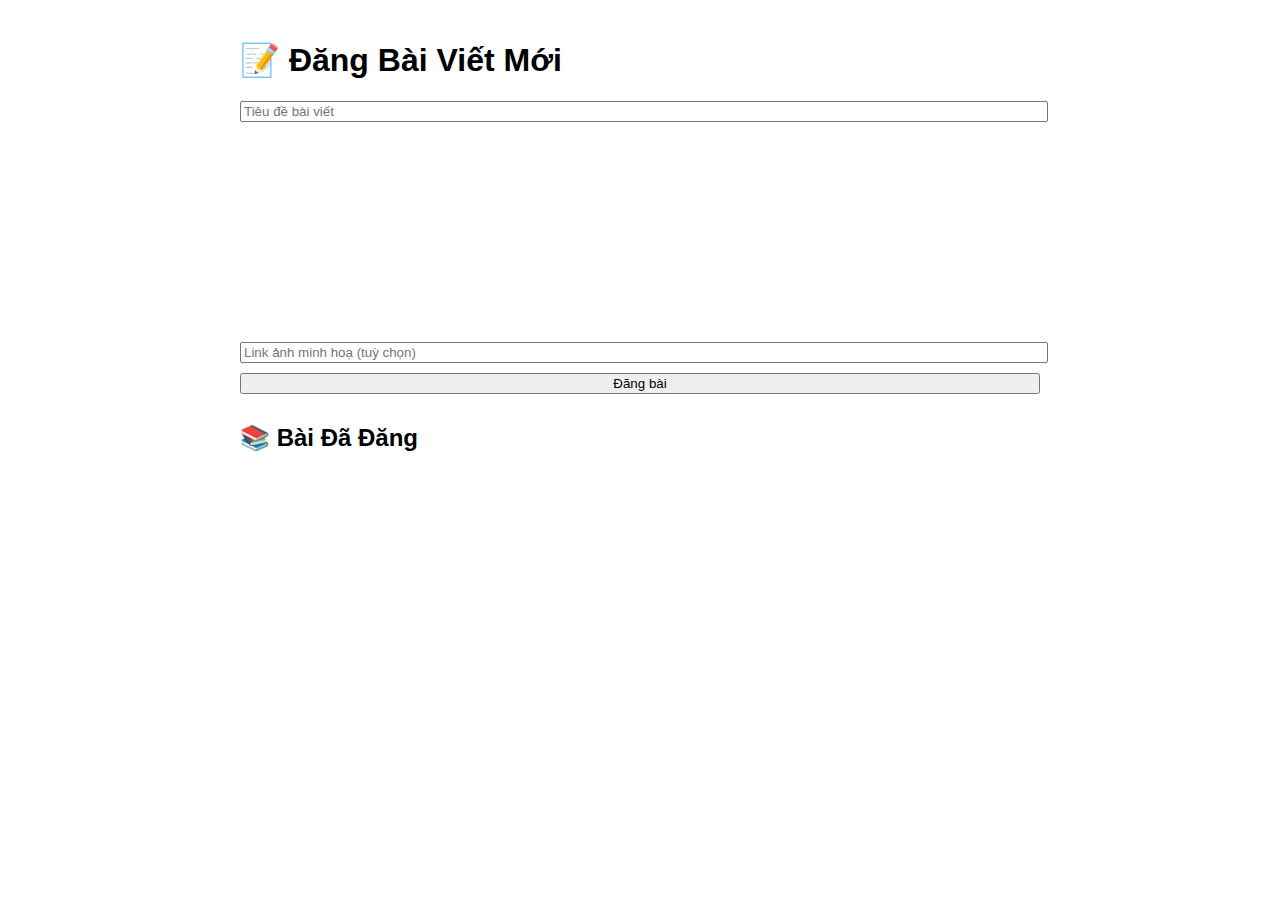
<file: post/index.html>
<!DOCTYPE html>
<html lang="vi">
<head>
  <meta charset="UTF-8">
  <title>Đăng Tin Tức</title>
  <link href="https://cdn.quilljs.com/1.3.6/quill.snow.css" rel="stylesheet">
  <style>
    body { font-family: sans-serif; max-width: 800px; margin: auto; padding: 20px; }
    input, #editor, button { width: 100%; margin-bottom: 10px; }
    .post { border: 1px solid #ccc; padding: 10px; margin-top: 15px; }
  </style>
</head>
<body>
  <h1>📝 Đăng Bài Viết Mới</h1>
  <input id="title" placeholder="Tiêu đề bài viết" />
  <div id="editor" style="height: 200px;"></div>
  <input id="image" placeholder="Link ảnh minh hoạ (tuỳ chọn)" />
  <button onclick="postNews()">Đăng bài</button>

  <h2>📚 Bài Đã Đăng</h2>
  <div id="news"></div>

  <script src="https://cdn.quilljs.com/1.3.6/quill.js"></script>
  <script src="script.js"></script>
</body>
</html>
</file>
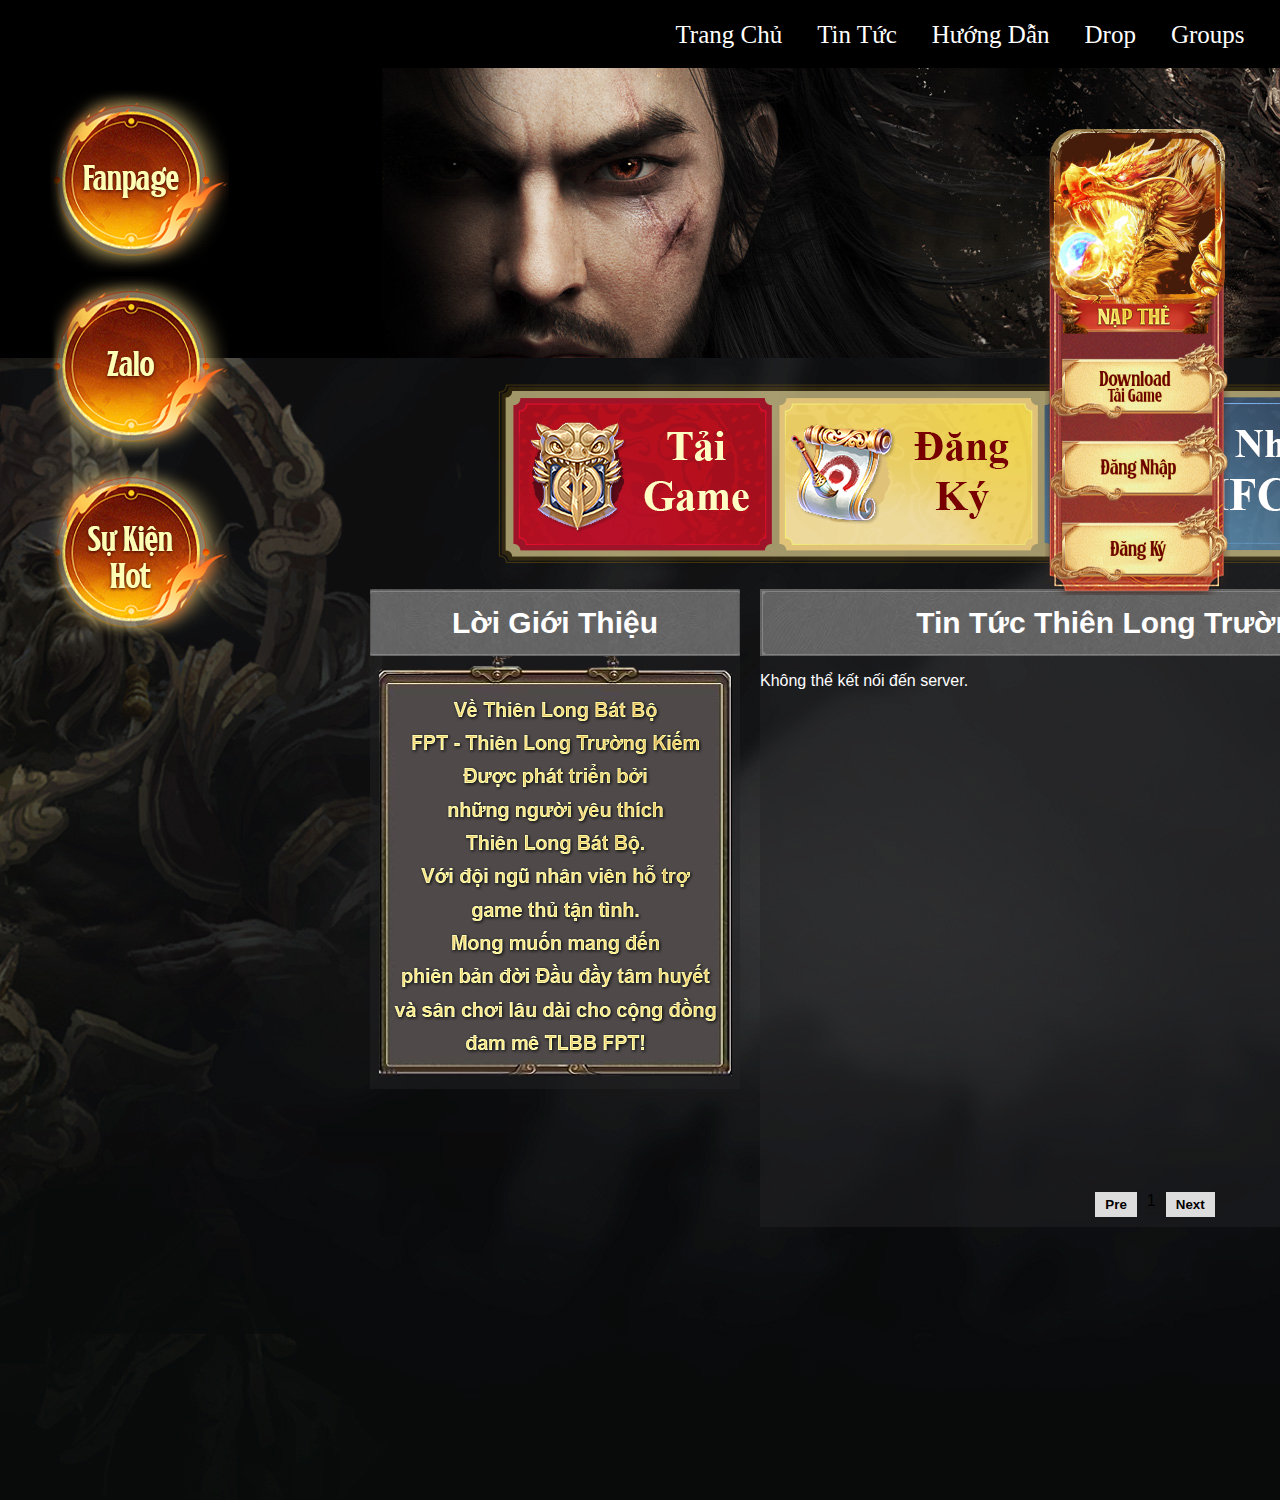
<file: tintuc.html>
<!DOCTYPE html>
<html lang="en">
<head>
    <meta charset="UTF-8">
    <meta name="viewport" content="width=device-width, initial-scale=1.0">
    <title>Tin Tức Thiên Long Trường Kiếm</title>
    <link rel="stylesheet" href="main.css">
    <link rel="stylesheet" href="tintuc.css">
</head>
<body class="bg-tintuc">
    <div class="scroll-right scroll">
        <a href="https://id.tltruongkiem.online" target="_blank">
        <img src="image/NAPTHE.gif" alt="Nạp Thẻ" style="width: 175px;">
        </a>
        <a href="/tintuc.html?id=13">
        <img src="image/download.png" alt="Tải game" style="width: 180px;">
        </a> 
        <a href="https://id.tltruongkiem.online" target="_blank">
        <img src="image/dangnhap.png" alt="Đăng nhập" style="width: 180px;">
        </a> 
        <a href="https://id.tltruongkiem.online" target="_blank">
        <img src="image/dangky.png" alt="Đăng ký" style="width: 180px; margin-bottom: 13px;">
        </a>   
    </div>
    <div class="scroll-left scroll">
        <a href="https://www.facebook.com/trungxungkiem" target="_blank">
        <img src="image/fanpage.png" alt="Facebook">
        </a>
        <a href="https://chat.zalo.me/?phone=0379726746" target="_blank">
        <img src="image/zalo.png" alt="Zalo">
        </a>
        <a href="tintuc.html">
        <img src="image/event.png" alt="Tin Tức">
        </a>                
    </div>
    <div class="logo"></div>
    <div class="page1">
        <div class="header">
            <li><a href="index.html">Trang Chủ</a></li>
            <li><a href="#" onclick="returnToNewsList()">Tin Tức</a></li>
            <li><a href="tintuc.html">Hướng Dẫn</a></li>
            <li><a href="/tintuc.html?id=10">Drop</a></li>
            <li><a href="https://www.facebook.com/groups/hoiquantrungxungkiem" target="_blank">Groups</a></li>         
        </div>
        <div class="slogan2">
        </div>
        <div class="page1-box">
            <a href="/tintuc.html?id=13">
                <img src="image/img-bnt-tai-1.png" alt="Tải Game">
            </a>
            <a href="https://id.tltruongkiem.online" target="_blank">
                <img src="image/img-bnt-tai-2.png" alt="Đăng Ký">
            </a>
            <a href="https://www.facebook.com/trungxungkiem" target="_blank">
                <img src="image/img-bnt-tai-3.png" alt="Giftcode">
            </a>
        </div>
    </div>
    <div class="page-tintuc">
        <div class="left-content">
            <div class="left-content-title"><h3>Lời Giới Thiệu</h3></div>
            <img src="image/content-left.png" alt="">
        </div>
        <div class="right-content">
            <div class="page-tintuc-title"><h3>Tin Tức Thiên Long Trường Kiếm</h3></div>
            <div class="page-tintuc-content"></div>
            <div class="pagination-detail" style="margin-top: 10px; display: flex; gap: 10px; justify-content: center;padding: 10px 0;">
                <button id="prevBtn">Pre</button>
                <span id="pageNumber">1</span>
                <button id="nextBtn">Next</button>
            </div>
        </div>
    </div>
    <script src="scroll.js"></script>
    <script src="fakenews.js"></script>
    <script src="news-detail.js"></script>
    <script>
    function returnToNewsList() {
        window.location.href = "tintuc.html";
        return false;
    }
    </script>

</body>
</html>
</file>
<file: wp-content/themes/tlbb/page/style.css>
/*
Theme Name: DragonOath
Theme URI: http://vuathienlong.com/
Author: Vua Thien Long Team
Author URI: http://vuathienlong.com/author/admin/
Description: Giao diện chuẩn hóa dành cho trò chơi Thiên Long Bát Bộ
Version: 1.0.0
License: GNU General Public License v2 or later
License URI: LICENSE
Text Domain: dragonoath
Tags: custom-background, custom-logo, custom-menu, featured-images, threaded-comments, translation-ready

This theme, like WordPress, is licensed under the GPL.
Use it to make something cool, have fun, and share what you've learned with others.

dragonoath is based on Underscores http://underscores.me/, (C) 2012-2016 Automattic, Inc.
Underscores is distributed under the terms of the GNU GPL v2 or later.

Normalizing styles have been helped along thanks to the fine work of
Nicolas Gallagher and Jonathan Neal http://necolas.github.io/normalize.css/
*/

/*--------------------------------------------------------------
>>> TABLE OF CONTENTS:
----------------------------------------------------------------
# Alignments
# Captions
# Accessibility
# Clearings
--------------------------------------------------------------*/

/*WordPress Core

/*--------------------------------------------------------------
# Alignments
--------------------------------------------------------------*/
.alignnone {
    margin: 5px 20px 20px 0;
}
.aligncenter,
div.aligncenter {
    display: block;
    margin: 5px auto 5px auto;
}
.alignright {
    float:right;
    margin: 5px 0 20px 20px;
}
.alignleft {
    float: left;
    margin: 5px 20px 20px 0;
}
a img.alignright {
    float: right;
    margin: 5px 0 20px 20px;
}
a img.alignnone {
    margin: 5px 20px 20px 0;
}
a img.alignleft {
    float: left;
    margin: 5px 20px 20px 0;
}
a img.aligncenter {
    display: block;
    margin-left: auto;
    margin-right: auto;
}

/*--------------------------------------------------------------
## Captions
--------------------------------------------------------------*/
.wp-caption {
    background: #fff;
    border: 1px solid #f0f0f0;
    max-width: 96%; /* Image does not overflow the content area */
    padding: 5px 3px 10px;
    text-align: center;
}
.wp-caption.alignnone {
    margin: 5px 20px 20px 0;
}
.wp-caption.alignleft {
    margin: 5px 20px 20px 0;
}
.wp-caption.alignright {
    margin: 5px 0 20px 20px;
}
.wp-caption img {
    border: 0 none;
    height: auto;
    margin: 0;
    max-width: 98.5%;
    padding: 0;
    width: auto;
}
.wp-caption p.wp-caption-text {
    font-size: 11px;
    line-height: 17px;
    margin: 0;
    padding: 0 4px 5px;
}

/*--------------------------------------------------------------
# Accessibility
--------------------------------------------------------------*/
/* Text meant only for screen readers. */
.screen-reader-text {
	clip: rect(1px, 1px, 1px, 1px);
	position: absolute !important;
	height: 1px;
	width: 1px;
	overflow: hidden;
	word-wrap: normal !important; /* Many screen reader and browser combinations announce broken words as they would appear visually. */
}
.screen-reader-text:focus {
	background-color: #f1f1f1;
	border-radius: 3px;
	box-shadow: 0 0 2px 2px rgba(0, 0, 0, 0.6);
	clip: auto !important;
	color: #21759b;
	display: block;
	font-size: 14px;
	font-size: 0.875rem;
	font-weight: bold;
	height: auto;
	left: 5px;
	line-height: normal;
	padding: 15px 23px 14px;
	text-decoration: none;
	top: 5px;
	width: auto;
	z-index: 100000; /* Above WP toolbar. */
}

/* Do not show the outline on the skip link target. */
#content[tabindex="-1"]:focus {
	outline: 0;
}
/*--------------------------------------------------------------
# Clearings
--------------------------------------------------------------*/
.clear:before,
.clear:after,
.entry-content:before,
.entry-content:after,
.entry-footer:before,
.entry-footer:after,
.comment-content:before,
.comment-content:after,
.site-header:before,
.site-header:after,
.site-content:before,
.site-content:after,
.site-footer:before,
.site-footer:after,
.nav-links:before,
.nav-links:after,
.pagination:before,
.pagination:after,
.comment-author:before,
.comment-author:after,
.widget-area:before,
.widget-area:after,
.widget:before,
.widget:after,
.comment-meta:before,
.comment-meta:after {
	content: "";
	display: table;
	table-layout: fixed;
}

.clear:after,
.entry-content:after,
.entry-footer:after,
.comment-content:after,
.site-header:after,
.site-content:after,
.site-footer:after,
.nav-links:after,
.pagination:after,
.comment-author:after,
.widget-area:after,
.widget:after,
.comment-meta:after {
	clear: both;
}
</file>
<file: wp-content/themes/tlbb/page/dragonoath.css>
/*!
 * Dragon Oath v1.0 (http://vuathienlong.com)
 * Copyright 2011-2018 VTL, Inc.
 */
::-webkit-scrollbar {
    width: 5px;
    height: 5px;
}
::-webkit-scrollbar-button {
    width: 0px;
    height: 0px;
}
::-webkit-scrollbar-thumb {
    background: #666666;
    border: 0px none #ffffff;
    border-radius: 2px;
}
::-webkit-scrollbar-thumb:hover {
    background: #666666;
}
::-webkit-scrollbar-thumb:active {
    background: #333333;
}
::-webkit-scrollbar-track {
    background: #e1e1e1;
    border: 0px none #ffffff;
    border-radius: 2px;
}
::-webkit-scrollbar-track:hover {
    background: #ffffff;
}
::-webkit-scrollbar-track:active {
    background: #ffffff;
}
::-webkit-scrollbar-corner {
    background: transparent;
}



/*--------------------------------------------------------------
# Normalize
--------------------------------------------------------------*/
 body {
	background-color: #f5f5f5;
	color: #666666; 
} 

img, 
video {
	height: auto; /* Make sure images are scaled correctly. */
	max-width: 100%; /* Adhere to container width. */
}

/* Make sure embeds and iframes fit their containers. */
embed,
iframe,
object {
	max-width: 100%;
	vertical-align: middle;	
}

textarea {
	width: 100%;
}

/*--------------------------------------------------------------
Tables
--------------------------------------------------------------*/
table {
	border-collapse: collapse;
	width: 100%;
}
thead th {
	border-bottom: 2px solid #bbb;
	padding-bottom: 0.5em;
}
th {
	padding: 0.4em;
	text-align: left;
}
tr {
	border-bottom: 1px solid #eee;
}
td {
	padding: 0.4em;
}
th:first-child,
td:first-child {

}
th:last-child,
td:last-child {

}

/*--------------------------------------------------------------
## Nav
--------------------------------------------------------------*/
.nav-pills > li > a {
	color: #666666;
	font-weight: bold;	
}
.nav-pills > li.active > a,
.nav-pills > li.active > a:hover,
.nav-pills > li.active > a:focus {
	color: #ffffff;
	background: #f0ad4e;
}

/*--------------------------------------------------------------
## Navbar
--------------------------------------------------------------*/
@media only screen and (max-width: 767px) {
    .navbar-collapse {
        background-color: #111111;
        border: none;
        position: fixed;
        top: 0;
        transition: all 0.5s ease-out;
        height: 100%;
        width: 100%;
        left: 767px;
        z-index: 999;
		overflow-x: auto;	
    }
	.navbar-nav {
		margin: 4.5px -15px;
	}
	.admin-bar .navbar-collapse {
		top: 46px;
	}	
	html.navbar-open,
	body.navbar-open {
		overflow-y: hidden;	
		height: 100%;
	}	
}
.navbar-toggle-indexcity {
    position: fixed;
    z-index: 9999;
    right: 0;
}
.navbar-collapse-right {
    right: 15px !important;
    left: 15px !important;
}
.navbar {
    background-color: transparent;
    border: none;
	text-transform: uppercase;		
}
.navbar-dragonoath {
    background-color: transparent;*/
}
.navbar-dragonoath .navbar-brand {
    color: #f3f3f3;
}
.navbar-dragonoath .navbar-brand:hover,
.navbar-dragonoath .navbar-brand:focus {
    color: #ffffff;
    background-color: transparent;
}
.navbar-dragonoath .navbar-text {
    color: #f3f3f3;
}
.navbar-dragonoath .navbar-nav > li > a {	
    color: #f3f3f3;
	font-weight: bold;	
}
.navbar-dragonoath .navbar-nav > li > a:hover,
.navbar-dragonoath .navbar-nav > li > a:focus {
    color: #ffffff;
    background-color: transparent;
}
.navbar-dragonoath .navbar-nav > .active > a,
.navbar-dragonoath .navbar-nav > .active > a:hover,
.navbar-dragonoath .navbar-nav > .active > a:focus {
    color: #ffffff;
    background-color: rgba(52, 73, 94, 0.3);
}
.navbar-dragonoath .navbar-nav > .disabled > a,
.navbar-dragonoath .navbar-nav > .disabled > a:hover,
.navbar-dragonoath .navbar-nav > .disabled > a:focus {
    color: #444444;
    background-color: transparent;
}
.navbar-dragonoath .navbar-toggle {
    border: none;
}
.navbar-dragonoath .navbar-toggle .icon-bar {
    background-color: #ffffff;
}
.navbar-dragonoath .navbar-collapse,
.navbar-dragonoath .navbar-form {
    border-color: #101010;
}
.navbar-dragonoath .navbar-nav > .open > a,
.navbar-dragonoath .navbar-nav > .open > a:hover,
.navbar-dragonoath .navbar-nav > .open > a:focus {
    background-color: rgba(52, 73, 94, 0.3);
    color: #ffffff;
}
@media (max-width: 767px) {
    .navbar-dragonoath .navbar-nav .open .dropdown-menu > .dropdown-header {
        border-color: #080808;
    }
    .navbar-dragonoath .navbar-nav .open .dropdown-menu .divider {
        background-color: #080808;
    }
    .navbar-dragonoath .navbar-nav .open .dropdown-menu > li > a {
        color: #f3f3f3;
    }
    .navbar-dragonoath .navbar-nav .open .dropdown-menu > li > a:hover,
    .navbar-dragonoath .navbar-nav .open .dropdown-menu > li > a:focus {
        color: #ffffff;
        background-color: transparent;
    }
    .navbar-dragonoath .navbar-nav .open .dropdown-menu > .active > a,
    .navbar-dragonoath .navbar-nav .open .dropdown-menu > .active > a:hover,
    .navbar-dragonoath .navbar-nav .open .dropdown-menu > .active > a:focus {
        color: #ffffff;
        background-color: rgba(52, 73, 94, 0.3);
    }
    .navbar-dragonoath .navbar-nav .open .dropdown-menu > .disabled > a,
    .navbar-dragonoath .navbar-nav .open .dropdown-menu > .disabled > a:hover,
    .navbar-dragonoath .navbar-nav .open .dropdown-menu > .disabled > a:focus {
        color: #444444;
        background-color: transparent;
    }
}
.navbar-dragonoath .navbar-link {
    color: #f3f3f3;
}
.navbar-dragonoath .navbar-link:hover {
    color: #ffffff;
}
.navbar-dragonoath .btn-link {
    color: #f3f3f3;
}
.navbar-dragonoath .btn-link:hover,
.navbar-dragonoath .btn-link:focus {
    color: #ffffff;
}
.navbar-dragonoath .btn-link[disabled]:hover,
fieldset[disabled] .navbar-dragonoath .btn-link:hover,
.navbar-dragonoath .btn-link[disabled]:focus,
fieldset[disabled] .navbar-dragonoath .btn-link:focus {
    color: #444444;
}

/*--------------------------------------------------------------
## Panels
--------------------------------------------------------------*/
.panel{
    border: none;	
	-webkit-box-shadow:none;
	box-shadow: none;
    height: 445px;
}
.panel-dragonoath > .panel-heading {
    padding: 10px 15px;
    border-bottom: 1px solid transparent;
    border-color: #f0ad4e;
    color: #666666;
	font-weight: bold;	
    background-color: #ffffff;
}
.panel-dragonoath > .panel-heading + .panel-collapse > .panel-body {
    border-top-color: #dddddd;
}
.panel-dragonoath > .panel-heading .badge {
    color: #f5f5f5;
    background-color: #666666;
}
.panel-dragonoath > .panel-dragonoath-heading {
    border-bottom: 1px solid transparent;
    border-color: #f0ad4e;
    background-color: #ffffff;
	
}
.panel-dragonoath > .panel-footer + .panel-collapse > .panel-body {
    border-bottom-color: #dddddd;
}

/*--------------------------------------------------------------
## Buttons Reg And Pay
--------------------------------------------------------------*/
.btn-dragonoath-reg {
    color: #f0ad4e;
    background-color: #471706;
    border-color: #5d3c1f;
}
.btn-dragonoath-reg:focus,
.btn-dragonoath-reg.focus {
    color: #f0ad4e;
    background-color: #4d1907;
    border-color: #761c19;
}
.btn-dragonoath-reg:hover {
    color: #f0ad4e;
    background-color: #4d1907;
    border-color: #6b4320;
}
.btn-dragonoath-reg:active,
.btn-dragonoath-reg.active,
.open > .dropdown-toggle.btn-dragonoath-reg {
    color: #f0ad4e;
    background-color: #4d1907;
    border-color: #6b4320;
}
.btn-dragonoath-reg:active:hover,
.btn-dragonoath-reg.active:hover,
.open > .dropdown-toggle.btn-dragonoath-reg:hover,
.btn-dragonoath-reg:active:focus,
.btn-dragonoath-reg.active:focus,
.open > .dropdown-toggle.btn-dragonoath-reg:focus,
.btn-dragonoath-reg:active.focus,
.btn-dragonoath-reg.active.focus,
.open > .dropdown-toggle.btn-dragonoath-reg.focus {
    color: #f0ad4e;
    background-color: #6b4320;
    border-color: #761c19;
}
.btn-dragonoath-reg:active,
.btn-dragonoath-reg.active,
.open > .dropdown-toggle.btn-dragonoath-reg {
    background-image: none;
}
.btn-dragonoath-reg.disabled:hover,
.btn-dragonoath-reg[disabled]:hover,
fieldset[disabled] .btn-dragonoath-reg:hover,
.btn-dragonoath-reg.disabled:focus,
.btn-dragonoath-reg[disabled]:focus,
fieldset[disabled] .btn-dragonoath-reg:focus,
.btn-dragonoath-reg.disabled.focus,
.btn-dragonoath-reg[disabled].focus,
fieldset[disabled] .btn-dragonoath-reg.focus {
    background-color: #471706;
    border-color: #5d3c1f;
}
.btn-dragonoath-reg .badge {
    color: #471706;
    background-color: #f0ad4e;
}

/*--------------------------------------------------------------
## Label
--------------------------------------------------------------*/
.label-dragonoath-primary {
	background-color: #f0ad4e;
}

/*--------------------------------------------------------------
## Begin Worpdress Style
--------------------------------------------------------------*/
.site-title a,
.site-description {
	color: #ffffff;
}
.custom-logo{
	display: block;
	width: 250px;
}
.custom-logo-link {
	float: left;
	padding: 15px 15px;
	font-size: 18px;
	line-height: 20px;
	height: 50px;
}

.wp-custom-header-video  {
    position: absolute;
    width: 100%;
    height: 0;
    padding-bottom: 56.25%;	
}

.wp-custom-header-image  {
    float: left;
    margin-top: 60px;
    margin-bottom: 30px;
    position: relative;	
}

.wp-custom-header iframe,
.wp-custom-header video {
    position: absolute;
    top: 0;
    left: 0;
    width: 100%;
    height: 100%;
	z-index:-1;	
}

.wp-custom-header .wp-custom-header-video-button { /* Specificity prevents .color-dark button overrides */
	background-color: rgba(34, 34, 34, 0.5);
	border: 1px solid rgba(255, 255, 255, 0.6);
	color: rgba(255, 255, 255, 0.6);
	height: 45px;
	overflow: hidden;
	padding: 0;
	position: absolute;	
	right: 15px;
	top: 40px;
	-webkit-transition: background-color 0.2s ease-in-out, border-color 0.2s ease-in-out, color 0.3s ease-in-out;
	transition: background-color 0.2s ease-in-out, border-color 0.2s ease-in-out, color 0.3s ease-in-out;
	width: 45px;
	z-index: 1;	
}

.wp-custom-header .wp-custom-header-video-button:hover,
.wp-custom-header .wp-custom-header-video-button:focus { /* Specificity prevents .color-dark button overrides */
	border-color: rgba(255, 255, 255, 0.8);
	background-color: rgba(34, 34, 34, 0.8);
	color: #fff;
}

/*--------------------------------------------------------------
## Navigation
--------------------------------------------------------------*/
.site-main .comment-navigation,
.site-main .posts-navigation,
.site-main .post-navigation {
	padding-left: 0;
    text-align: center;
    list-style: none;	
}
.site-main .pagination {
	margin: 0;	
}
	
.comment-navigation .nav-previous,
.posts-navigation .nav-previous,
.post-navigation .nav-previous {
	float: left;	
	display: inline;	
}
.comment-navigation .nav-previous a,
.posts-navigation .nav-previous a,
.post-navigation .nav-previous a{
    display: inline-block;
    padding: 5px 14px;
	background-color: #ffffff;
	border: 1px solid #dddddd;
	border-radius: 0px;

	
} 
.comment-navigation .nav-previous a:hover,
.posts-navigation .nav-previous a:hover,
.post-navigation .nav-previous a:hover,
.comment-navigation .nav-previous a:focus,
.posts-navigation .nav-previous a:focus,
.post-navigation .nav-previous a:focus {
	text-decoration: none;
	background-color: #eeeeee;
}    

.comment-navigation .nav-next,
.posts-navigation .nav-next,
.post-navigation .nav-next {
	float: right;
	display: inline;
}

.comment-navigation .nav-next a,
.posts-navigation .nav-next a,
.post-navigation .nav-next a {
    display: inline-block;
    padding: 5px 14px;
	background-color: #ffffff;
	border: 1px solid #dddddd;
	border-radius: 0px;
}
.comment-navigation .nav-next a:hover,
.posts-navigation .nav-next a:hover,
.post-navigation .nav-next a:hover,
.comment-navigation .nav-next a:focus,
.posts-navigation .nav-next a:focus,
.post-navigation .nav-next a:focus {
	text-decoration: none;
	background-color: #eeeeee;
}

.nav-links {}
.nav-links .page-numbers {
    position: relative;
    float: left;
    padding: 6px 12px;
    line-height: 1.42857143;
    text-decoration: none;
    color: #337ab7;
    background-color: #ffffff;
    border: 1px solid #dddddd;
    margin-left: -1px;
}
.nav-links .page-numbers:hover,
.nav-links .page-numbers:focus {
	text-decoration: none;
	background-color: #eeeeee;
}
.nav-links .page-numbers + .dots {
	color: #777;
    cursor: not-allowed;
    background-color: #fff;
}
.nav-links .page-numbers + .current {
	z-index: 3;
	color: #ffffff;
	background-color: #337ab7;
	border-color: #337ab7;
	cursor: default;
}
/*--------------------------------------------------------------
# Widgets
--------------------------------------------------------------*/	
/* Reset default widgets. */
.widget {
	margin: 0 0 20px;
    
}
.widget ul {
	padding: 15px 0px 15px 0px;	
    list-style: none;
    margin: 0;	
}
.widget ul li,
.widget ol li {
	border-bottom: 1px solid #ddd;
	border-top: 1px solid #ddd;
	padding: 10px 15px;
}
.widget ul li + li {
	margin-top: -1px;
}
.widget ul li ul {
	margin: 0 0 -1px;
	padding: 0;
	position: relative;
}
.widget ul li li {
	border: 0;
	padding-left: 24px;
	padding-left: 1.5rem;
}
.widget select {
	max-width: 100%;
}
.widget .widget-title {
    padding: 10px 15px;
    border-bottom: 1px solid transparent;
    border-color: #f0ad4e;
    font-weight: bold;	
    background-color: #ffffff;	
}

/* text widget */
.widget_text {}
.widget_text .textwidget {
	padding: 15px;	
}
.widget_text .custom-html-widget {
	padding: 0px;	
}
/* Menu */
.widget_nav_menu {}
.widget_nav_menu ul {}
.widget_nav_menu ul li {
	text-transform: uppercase;	
} 
.widget_nav_menu ul li a {
    color: #666666;
}
.widget_nav_menu ul li a:hover,
.widget_nav_menu ul li a:focus {
	color: #23527c;
    text-decoration: none;	
}

/* RSS Widget */
.widget_rss .widget-title .rsswidget:first-child {
	float: right;
}
.widget_rss .widget-title .rsswidget:first-child:hover {
	background-color: transparent;
}
.widget_rss .widget-title .rsswidget:first-child img {
	display: block;
	padding-top: 3px;	
}
.widget_rss ul {}
.widget_rss ul li {}
.widget_rss ul li:first-child {
	border-top: none;
	padding-top: 0;
}
.widget_rss li .rsswidget {
	font-weight: 300;
	line-height: 1.4;
}
.widget_rss .rss-date,
.widget_rss li cite {
	color: #767676;
	display: block;
	font-size: 10px;
	font-weight: 600;
	letter-spacing: 0.18em;
	line-height: 1.5;
	text-transform: uppercase;
}
.widget_rss .rss-date {
	margin: 0.5em 0 0.5em;
	padding: 0;
}
.widget_rss .rssSummary {
	margin-bottom: 0.5em;
}

/* links widget */
.widget_links {}
.widget_links ul {	}
.widget_links ul li {}
.widget_links ul li a {}

/* meta widget */
.widget_meta {}
.widget_meta ul {}
.widget_meta ul li {}
.widget_meta ul li a {}

/* pages widget */
.widget_pages {}
.widget_pages ul {}
.widget_pages ul li {}
.widget_pages ul li a {
    color: #666666;			
}
.widget_pages ul li a:hover,
.widget_pages ul li a:focus {
	color: #23527c;
    text-decoration: none;	
}

/* recent-posts widget */
.widget_recent_entries {}
.widget_recent_entries ul {}
.widget_recent_entries ul li {}
.widget_recent_entries ul li a {
    color: #666666;		
}
.widget_recent_entries ul li a:hover,
.widget_recent_entries ul li a:focus {
	color: #23527c;
    text-decoration: none;	
}

/* archives widget */
.widget_archive {}
.widget_archive ul {}
.widget_archive ul li {
    color: #f0ad4e;		
} 
.widget_archive ul li a {
    color: #666666;		
}
.widget_archive ul li a:hover,
.widget_archive ul li a:focus {
	color: #23527c;
    text-decoration: none;	
}

.widget_archive select {}
.widget_archive option {}

/* Links widget */
.widget_links {}
.widget_links li:after {}
.widget_links li:before {}

/* tag-cloud widget */
.widget_tag_cloud {}
.widget_tag_cloud .tagcloud {	
	padding: 15px;
}
.widget_tag_cloud a {
    color: #666666;		
}
.widget_tag_cloud a:hover,
.widget_tag_cloud a:focus {
	color: #23527c;
    text-decoration: none;	
}
.widget_tag_cloud a:after {}
.widget_tag_cloud a:before {}

/* category widget */
.widget_categories {background: #fff;}
.widget_categories ul {background: #fff;}
.widget_categories ul li {
    color: #f0ad4e;	
} 
.widget_categories ul ul.children {}
.widget_categories a {
    color: #666666;	
}
.widget_categories a:hover,
.widget_categories a:focus {
	color: #23527c;
    text-decoration: none;	
}
.widget_categories select{}
.widget_categories option {}
.widget_categories .level-0 {}
.widget_categories .level-1 {}
.widget_categories .level-2 {}
.widget_categories .level-3 {}

/* Gallery widget */
.rl-gallery-widget {}
.rl-gallery-widget .widget-title{
	margin-bottom: 15px;	
}
/* Recent Comment widget */
.widget_recent_comments {}
.widget_recent_comments ul {
}
.widget_recent_comments ul li {} 
.widget_recent_comments ul li a {}
.comment-author-link {
	font-weight: bold;
}

/* search widget */
.widget_search {}
.widget_search .widget-title{
	margin-bottom: 15px;	
}
.widget_search .search-form {}

/* Top widget */
.widget_top_rank{	
    padding: 5px 15px 0px;
    border: none;
    visibility: visible;
    width: 100%;
    height: 404px;
}


/* Calendar Widget */
.widget_calendar {}
.calendar_wrap {}
#wp-calendar {
	width: 100%;
    margin: 15px 0px;	
}
#wp-calendar th {
	text-align: center;	
}
#wp-calendar tr {
	text-align: center;	
}
#wp-calendar caption {
	font-weight: bold;
	text-align: center;	
}
#wp-calendar a {
}
#wp-calendar #today {
	background: #666666;
	color: #ffffff;	
}
#wp-calendar #prev {	
}
#wp-calendar #next {
}
#wp-calendar #next a {}
#wp-calendar #prev a {}
/*--------------------------------------------------------------
## Posts and pages
--------------------------------------------------------------*/
.content {
	margin-bottom: 20px;
    padding: 15px;
    background-color: #ffffff;	
}
.post-id {}
.post {}
.page {}
.attachment {}
.sticky {
	display: block;
}
.hentry {
	margin-bottom: 20px;
}
.line {
  margin-top: 0px;
  margin-bottom: 20px;
  border: 0;
  border-top: 1px solid #eeeeee;
}
.updated:not(.published) {
	display: none;
}
.category-misc {}
.category-example {}
.tag-news {}
.tag-wordpress {}
.tag-markup {}

.page-header {
    margin: 20px 0 20px;
}
.entry-header{
	padding-bottom: 9px;
	border-bottom: 1px solid #eeeeee;	
}
.entry-title {
    margin-top: 0px;
    margin-bottom: 5px;
	font-weight: bold;	
}
.entry-meta{
	color: #999999;	
}
.entry-meta .cat-links,
.entry-meta .tags-links,
.entry-meta .author,
.entry-meta .comments-link,
.entry-meta .edit-link {
	display: inline-table;
}
.entry-meta .cat-links a,
.entry-meta .tags-links a,
.entry-meta .author a,
.entry-meta .comments-link a,
.entry-meta .edit-link a{
    color: #999999;	
}

.entry-footer{	
	color: #999999;
    padding: 8px 0px;
    margin: 20px 0 20px;
    border-top: 1px solid #eeeeee;
    border-bottom: 1px solid #eeeeee;
}
.entry-footer .cat-links,
.entry-footer .tags-links {
}
.entry-footer .cat-links a,
.entry-footer .tags-links a {
	color: #999999;		
}

.page-content,
.entry-content,
.entry-summary {
    margin: 10px 0 20px;
}

.page-links {
	clear: both;
}
.related-posts{
	margin: 20px 0 0 0;		
}
/*--------------------------------------------------------------
## Comments
--------------------------------------------------------------*/
/*Comment Output*/
.comment-list .comment-body {
    margin-bottom: 15px;	
}
.comment-list .comment-content {
    padding: 13px;
    background-color: #ffffff;
    border: 2px solid #f5f5f5;
	border-top: 0px;
}
.comment-list .reply {
    padding-top: 10px;
}
.comment-list .reply a {
    color: #999999;
    text-decoration: none;
}

.comment-list .alt {}
.comment-list .odd {}
.comment-list .even {}
.comment-list .thread-alt {}
.comment-list .thread-odd {}
.comment-list .thread-even {}
.comment-list li ul.children .alt {}
.comment-list li ul.children .odd {}
.comment-list li ul.children .even {}
.comment-list .vcard {}
.comment-list .vcard b.fn {}

.comment-list .vcard span.says {
    display: none;	
}
.comment-list .vcard img.photo {}
.comment-list .vcard img.avatar {
    float: left;	
    margin: 0 10px 0 0px;	
}
.comment-list .vcard cite.fn a.url {}

.comment-list .comment-meta {
    padding: 15px;		
    background-color: #f5f5f5;
} 
.comment-list .comment-meta a {}
.comment-list .comment-metadata {
    margin: -20px;		
}
.comment-list .comment-metadata a {
    color: #999999;		
}

.comment-list .parent {}
.comment-list .comment {}
.comment-list .children {}
.comment-list .pingback {}
.comment-list .bypostauthor {}
.comment-list .comment-author {	}
.comment-list .comment-author-admin {}
.comment-list {
	list-style: none;
    padding-left: 0px;
}
.comment-list li {
	list-style: none;
}
.comment-list li p {}
.comment-list li ul {}
.comment-list li ul.children li {}
.comment-list li ul.children li.alt {}
.comment-list li ul.children li.byuser {}
.comment-list li ul.children li.comment {}
.comment-list li ul.children li.depth-{} {}
.comment-list li ul.children li.bypostauthor {}
.comment-list li ul.children li.comment-author-admin {}

/*Comment Form */
.comment-respond { 
	min-height: 20px;
	padding: 10px;
	margin-bottom: 20px;
	background-color: #f5f5f5;
} 
.comment-reply-title{
	margin-top: 10px;	
}
.comment-form { }
.comment-notes { }
.required {
	font-weight: bold;
	color: red;	
 }
.comment-form-author { }
.comment-form-email { }
.comment-form-url { }
.comment-form-comment { }
.form-allowed-tags { }
.form-submit{}

/*--------------------------------------------------------------
# Infinite scroll
--------------------------------------------------------------*/
/* Globally hidden elements when Infinite Scroll is supported and in use. */
.infinite-scroll .navigation, /* Older / Newer Posts Navigation (always hidden) */
.infinite-scroll.neverending .site-footer { /* Theme Footer (when set to scrolling) */
	display: none;
}

/* When Infinite Scroll has reached its end we need to re-display elements that were hidden (via .neverending) before. */
.infinity-end.neverending .site-footer {
	display: block;
}

/*--------------------------------------------------------------
# Media
--------------------------------------------------------------*/
.page-content .wp-smiley,
.entry-content .wp-smiley,
.comment-content .wp-smiley {
	border: none;
	margin-bottom: 0;
	margin-top: 0;
	padding: 0;
}

/*--------------------------------------------------------------
## Galleries
--------------------------------------------------------------*/
.gallery {
	margin-bottom: 1.5em;
}
.gallery-item {
	display: inline-block;
	text-align: center;
	vertical-align: top;
	width: 100%;
}
.gallery-columns-2 .gallery-item {
	max-width: 50%;
}
.gallery-columns-3 .gallery-item {
	max-width: 33.33333%;
}
.gallery-columns-4 .gallery-item {
	max-width: 25%;
}
.gallery-columns-5 .gallery-item {
	max-width: 20%;
}
.gallery-columns-6 .gallery-item {
	max-width: 16.66667%;
}
.gallery-columns-7 .gallery-item {
	max-width: 14.28571%;
}
.gallery-columns-8 .gallery-item {
	max-width: 12.5%;
}
.gallery-columns-9 .gallery-item {
	max-width: 11.11111%;
}
.gallery-caption {
	display: block;
}

/*--------------------------------------------------------------
## Box Service Download + Reg + Pay
--------------------------------------------------------------*/
.img-download {
    opacity: 1.0;
    filter: alpha(opacity=100); /* For IE8 and earlier */
}
.img-download:hover {
    -webkit-filter: saturate(150%); /* Safari 6.0 - 9.0 */
	-moz-filter: saturate(150%);
	-ms-filter: saturate(150%);
	-o-filter: saturate(150%);	
    filter: saturate(150%);
	}
	
.widget-default {
    max-width: 295px;
    display: block;	
}
.widget-service {
    width: 100%;
    height: 100%;
    background: #31496f;
    text-align: center;
}
.widget-service p {
    color: #ffffff;
    font-size: 14px;
}
.widget-service strong {
    color: #ffffff;
    line-height: 36px;
}
.widget-service h5 {
    margin: 0 8px;
    border-top: 1px dotted #ffffff;
    color: #ffffff;
}
.widget-service h5 strong {
    color: #ffffff;
    font-size: 14px;
}
/*--------------------------------------------------------------
## News Tab
--------------------------------------------------------------*/
.media-home-news {
    padding: 2px 0px 13px 0px;
} 
.media-left-home-news {
	max-width: 100px;
} 
.title-home-news{
	display:grid;
}
.title-home-news a{
    font-size: 18px;
	font-weight: bold;	
	color: #666666;	
	white-space: nowrap;
	overflow: hidden;
    text-overflow: ellipsis;		
}
.title-home-news a:hover,
.title-home-news a:focus{
	color: #23527c;
    text-decoration: none;
}
.excerpt-home-news{
	overflow: hidden;
	display: -webkit-box;
	-webkit-line-clamp: 3;
	-webkit-box-orient: vertical;
	display: -moz-box; 
	-moz-line-clamp: 3;
	-moz-box-orient: vertical;	
}
.excerpt-home-news p{
	margin: 0;
}
.list-home-news {
    padding: 6.69px 0;
	border-bottom: 1px solid #eeeeee;
	display: flex;
    -webkit-box-align: center;
    align-items: center;	
}
.list-home-news a {	
	color: #666666;	
	white-space: nowrap;
	overflow: hidden;
    text-overflow: ellipsis;	
    -webkit-box-flex: 2;
    flex-grow: 2;
}

.list-home-news a:hover,
.list-home-news a:focus{
	color: #23527c;	
    text-decoration: none;
}
.list-home-public-date {
    flex-shrink: 1;
    flex-basis: 50px;
    text-align: right;
	color: #999999;	
}
	
.view-more-news {
	padding: 10px 15px;
	color: #666666;		
}

.view-more-news:hover,
.view-more-news:focus{
	color: #23527c;	
    text-decoration: none;
}

.list-related-posts {
    padding: 5px 0;
	border-bottom: 1px dotted #eeeeee;
	display: flex;
    -webkit-box-align: center;
    align-items: center;		
}
.list-related-posts a {
	color: #666666;	
	text-transform: uppercase;	
	white-space: nowrap;
	overflow: hidden;
    text-overflow: ellipsis;	
    -webkit-box-flex: 2;
    flex-grow: 2;
}
.list-related-posts a:hover,
.list-related-posts a:focus{
	color: #23527c;	
    text-decoration: none;
}
.list-related-public-date {
    flex-shrink: 1;
    flex-basis: 50px;	
    text-align: right;
	color: #999999;		
}
.footer-info-contact {
    padding: 40px 0px;
    background-color: #f5f5f5;
}
.footer-copyright {

    padding-top: 30px;
    padding-bottom: 20px;
}

 
/*--------------------------------------------------------------
## for Facebook
--------------------------------------------------------------*/
 

 

/* Animation */
.animation-frame {
    left: 0;
    overflow: hidden;
    padding-bottom: 50%;
    position: absolute;
    right: 0;
    top: 0;
	margin-top: 0;
    z-index: 3;
}

@media (max-width: 320px) {
	.animation-frame {
		padding-bottom: 14%;
	}
}
.light1 {
    animation-delay: 0ms !important;
    bottom: 2%;
    opacity: 0;
    width: 20px;
}
.light2 {
    animation-delay: 500ms !important;
    bottom: 10%;
    opacity: 0;
    width: 50px;
}
.light3 {
    animation-delay: 1550ms !important;
    bottom: 25%;
    opacity: 0;
    width: 60px;
}
.light4 {
    animation-delay: 2230ms !important;
    bottom: 35%;
    opacity: 0;
    width: 120px;
}
.light5 {
    animation-delay: 500ms !important;
    bottom: 41%;
    opacity: 0;
    width: 80px;
}
.light6 {
    animation-delay: 680ms !important;
    bottom: 65%;
    opacity: 0;
    width: 15px;
}
.leaf-fall-animation {
    animation: 4s linear 0s normal none infinite running leaf-fall-animationFrames;
    transform-origin: 50% 50% 0;
}
@keyframes leaf-fall-animationFrames {
	0% {
		opacity: 0;
		transform: translate(-317px, 151px) rotate(0deg);
	}
	100% {
		opacity: 1;
		transform: translate(630px, -233px) rotate(460deg);
	}
}
.light-rotator {
    animation-delay: 0ms !important;
    bottom: 50%;
    left: 50%;
    position: absolute;
    width: 1px;
}
.light-rotator.item1 {
    animation-delay: 0ms !important;
    opacity: 0;
    width: 15px;
}
.light-rotator.item2 {
    animation-delay: 300ms !important;
    bottom: 40%;
    left: 40%;
    opacity: 0;
    width: 5px;
}
.light-rotator.item3 {
    animation-delay: 0ms !important;
    bottom: 45%;
    left: 60%;
    opacity: 0;
    width: 25px;
}
.light-rotator.item4 {
    animation-delay: 700ms !important;
    bottom: 70%;
    left: 30%;
    opacity: 0;
    width: 30px;
}
.light-rotator.item5 {
    animation-delay: 900ms !important;
    bottom: 67%;
    left: 60%;
    opacity: 0;
    width: 30px;
}
.light-rotator {
    animation: 2s linear 0s normal none infinite running light-rotator;
    transform-origin: 50% 50% 0;
}
@keyframes light-rotator {
	0% {
		opacity: 1;
		transform: translate(-258px, 48px) rotate(-200deg) scaleX(1) scaleY(1);
	}
	45% {
		transform: translate(65px, -165px) rotate(-74deg) scaleX(-1.52) scaleY(1.34);
	}
	64% {
		transform: translate(118px, -229px) rotate(-22deg) scaleX(-1.84) scaleY(1.76);
	}
	81% {
		transform: translate(235px, -224px) rotate(26deg) scaleX(-2.11) scaleY(2.14);
	}
	93% {
		transform: translate(310px, -206px) rotate(59deg) scaleX(-2.31) scaleY(2.4);
	}
	100% {
		opacity: 0;
		transform: translate(324px, -201px) rotate(79deg) scaleX(-2.43) scaleY(2.56);
	}
}
.leaffallrotator-animation {
    animation: 2s linear 0s normal none infinite running leaffallrotator-animation;
    transform-origin: 50% 50% 0;
}
@keyframes leaffallrotator-animation {
	0% {
		opacity: 0;
		transform: translate(0px, 0px) rotate(-200deg);
	}
	49% {
		opacity: 1;
		transform: translate(173px, -164px) rotate(54deg);
	}
	100% {
		opacity: 0;
		transform: translate(414px, -220px) rotate(319deg);
	}
}
</file>
<file: wp-content/themes/tlbb/page/default.css>
/*
Skin Name: Nivo Slider Default Theme
Skin URI: http://nivo.dev7studios.com
Description: The default skin for the Nivo Slider.
Version: 1.3
Author: Gilbert Pellegrom
Author URI: http://dev7studios.com
Supports Thumbs: true
*/

.metaslider .theme-default .nivoSlider {
	position:relative;
	box-shadow: 0px 1px 5px 0px #4a4a4a;
}
.metaslider .theme-default .nivoSlider img {
	position:absolute;
	top:0px;
	left:0px;
	display:none;
}
.metaslider .theme-default .nivoSlider a {
	border:0;
	display:block;
}

.metaslider .theme-default .nivo-controlNav {
	text-align: center;
	padding: 20px 0;
}
.metaslider .theme-default .nivo-controlNav a {
	display:inline-block;
	width:22px;
	height:22px;
	background:url(bullets.html) no-repeat;
	text-indent:-9999px;
	border:0;
	margin: 0 2px;
}
.metaslider .theme-default .nivo-controlNav a.active {
	background-position:0 -22px;
}

.metaslider .theme-default .nivo-directionNav a {
	display:block;
	width:30px;
	height:30px;
	background:url(arrows.html) no-repeat;
	text-indent:-9999px;
	border:0;
	opacity: 0;
	transition: all 200ms ease-in-out;
}
.metaslider .theme-default:hover .nivo-directionNav a { opacity: 1; }
.metaslider .theme-default a.nivo-nextNav {
	background-position:-30px 0;
	right:15px;
}
.metaslider .theme-default a.nivo-prevNav {
	left:15px;
}

.metaslider .theme-default .nivo-caption {
	font-family: Helvetica, Arial, sans-serif;
}
.metaslider .theme-default .nivo-caption a {
	color:#fff;
	border-bottom:1px dotted #fff;
}
.metaslider .theme-default .nivo-caption a:hover {
	color:#fff;
}

.metaslider .theme-default .nivo-controlNav.nivo-thumbs-enabled {
	width: 100%;
}
.metaslider .theme-default .nivo-controlNav.nivo-thumbs-enabled a {
	width: auto;
	height: auto;
	background: none;
	margin-bottom: 5px;
}
.metaslider .theme-default .nivo-controlNav.nivo-thumbs-enabled img {
	display: block;
	width: 120px;
	height: auto;
}
</file>
<file: wp-content/themes/tlbb/page/flexslider.css>
@font-face{font-family:flexslider-icon;src:url(fonts/flexslider-icon.html);src:url(fonts/flexslider-icond41d.html?#iefix) format('embedded-opentype'),url(fonts/flexslider-icon-2.html) format('woff'),url(fonts/flexslider-icon-3.html) format('truetype'),url(fonts/flexslider-icon-4.html#flexslider-icon) format('svg');font-weight:400;font-style:normal}.flex-container a:hover,.flex-slider a:hover{outline:0}.flex-control-nav,.flex-direction-nav,.slides,.slides>li{margin:0;padding:0;list-style:none}.flex-pauseplay span{text-transform:capitalize}.flexslider{margin:0;padding:0}.flexslider .slides>li{display:none;-webkit-backface-visibility:hidden}.flexslider .slides img{width:100%;display:block}.flexslider .slides:after{content:"\0020";display:block;clear:both;visibility:hidden;line-height:0;height:0}html[xmlns] .flexslider .slides{display:block}* html .flexslider .slides{height:1%}.no-js .flexslider .slides>li:first-child{display:block}.flexslider{margin:0 0 60px;background:#fff;border:4px solid #fff;position:relative;zoom:1;border-radius:4px;-o-box-shadow:'' 0 1px 4px rgba(0,0,0,.2);box-shadow:'' 0 1px 4px rgba(0,0,0,.2)}.flexslider .slides{zoom:1}.flexslider .slides img{height:auto;-moz-user-select:none}.flex-viewport{max-height:2000px;transition:all 1s ease}.loading .flex-viewport{max-height:300px}.carousel li{margin-right:5px}.flex-direction-nav{*height:0}.flex-direction-nav a{text-decoration:none;display:block;width:40px;height:40px;margin:-20px 0 0;position:absolute;top:50%;z-index:10;overflow:hidden;opacity:0;cursor:pointer;color:rgba(0,0,0,.8);text-shadow:1px 1px 0 rgba(255,255,255,.3);transition:all .3s ease-in-out}.flex-direction-nav a:before{font-family:flexslider-icon;font-size:40px;display:inline-block;content:'\f001';color:rgba(0,0,0,.8);text-shadow:1px 1px 0 rgba(255,255,255,.3)}.flex-direction-nav a.flex-next:before{content:'\f002'}.flex-direction-nav .flex-prev{left:-50px}.flex-direction-nav .flex-next{right:-50px;text-align:right}.flexslider:hover .flex-direction-nav .flex-prev{opacity:.7;left:10px}.flexslider:hover .flex-direction-nav .flex-prev:hover{opacity:1}.flexslider:hover .flex-direction-nav .flex-next{opacity:.7;right:10px}.flexslider:hover .flex-direction-nav .flex-next:hover{opacity:1}.flex-direction-nav .flex-disabled{opacity:0!important;filter:alpha(opacity=0);cursor:default;z-index:-1}.flex-pauseplay a{display:block;width:20px;height:20px;position:absolute;bottom:5px;left:10px;opacity:.8;z-index:10;overflow:hidden;cursor:pointer;color:#000}.flex-pauseplay a:before{font-family:flexslider-icon;font-size:20px;display:inline-block;content:'\f004'}.flex-pauseplay a:hover{opacity:1}.flex-pauseplay a.flex-play:before{content:'\f003'}.flex-control-nav{width:100%;position:absolute;bottom:-40px;text-align:center}.flex-control-nav li{margin:0 6px;display:inline-block;zoom:1;*display:inline}.flex-control-paging li a{width:11px;height:11px;display:block;background:#666;background:rgba(0,0,0,.5);cursor:pointer;text-indent:-9999px;-o-box-shadow:inset 0 0 3px rgba(0,0,0,.3);box-shadow:inset 0 0 3px rgba(0,0,0,.3);border-radius:20px}.flex-control-paging li a:hover{background:#333;background:rgba(0,0,0,.7)}.flex-control-paging li a.flex-active{background:#000;background:rgba(0,0,0,.9);cursor:default}.flex-control-thumbs{margin:5px 0 0;position:static;overflow:hidden}.flex-control-thumbs li{width:25%;float:left;margin:0}.flex-control-thumbs img{width:100%;height:auto;display:block;opacity:.7;cursor:pointer;-moz-user-select:none;transition:all 1s ease}.flex-control-thumbs img:hover{opacity:1}.flex-control-thumbs .flex-active{opacity:1;cursor:default}@media screen and (max-width:860px){.flex-direction-nav .flex-prev{opacity:1;left:10px}.flex-direction-nav .flex-next{opacity:1;right:10px}}
</file>
<file: main.css>
html, body {
  font-family: Arial, sans-serif;
  background-color: #fff1cb;
  margin: 0 auto;
  width: 1920px;
  overflow-x: hidden;
  overflow-y: auto;

}
body{ cursor: url(image/mouse.png), auto;}
.bg-main{
  height: 3700px;
  background-image: url(image/bg.jpg);
  background-repeat: no-repeat;
}
.bg-tintuc{
  background-image: url(image/bg-4.jpg);
  background-repeat: no-repeat;
  background-color: #333;
  min-height: 1500px;
}
.scroll-right{
    background-image: url(image/scroll.png);
    background-repeat: no-repeat;
    position: fixed;
    width: 185px;
    height: 460px;
    right: 50px;
    top: 15vh;
    z-index: 10;
    transition: transform 0.4s ease-out;
    display: flex;
    flex-direction: column;
    justify-content: center;
    align-items: center;
}
.scroll-right a{
    transition: transform 0.2s ease, color 0.3s;
}
.scroll-right a:hover{
    animation: shake 0.3s ease-in-out;
}
.scroll-left{
    position: fixed;
    width: 180px;
    height: auto;
    left: 50px;
    top: 10vh;
    z-index: 10;
    transition: transform 0.4s ease-out;
}
.scroll-left a{
    display: inline-block;
    transition: transform 0.2s ease, color 0.3s;
}
.scroll-left a:hover{
    animation: shake 0.3s ease-in-out;
}
.page1 {
    width: 1920px;
    height: 1000px;
    margin: 0 auto;
    display: flex;
    flex-direction: column;
    align-items: center;
}
.header{
    width: 100%;
    height: 68px;
    background-color: black;
    display: flex;
    justify-content: center;
    align-items: center;
    gap: 35px;
    font-size: 25px;
}
.header li{
    list-style: none;
}
.header a{
    text-decoration: none;
    color: #ffffff;
    font-family: "uvnlaclongquanr";
    transition: transform 0.2s ease, color 0.3s;
    display: inline-block;
}
.header a:hover {
  animation: shake 0.3s ease-in-out;
}
@keyframes shake {
  0%   { transform: scale(1); }
  25%  { transform: scale(1.05); }
  50%  { transform: scale(0.98); }
  75%  { transform: scale(1.03); }
  100% { transform: scale(1); }
}
@keyframes pulse {
  0%, 100% { filter: brightness(1); }
  50% { filter: brightness(1.3); }
}
@keyframes spinner {
  from {
    transform: rotate(0deg);
  }
  to {
    transform: rotate(360deg);
  }
}
.slogan {
    display: flex;
    justify-content: center;
    align-items: center;
    width: 100%;
    height: 700px;
    flex-direction: column;
    gap: 48px;
    margin-top: 169px;
}
.music-icon {
    width: 88px;
    height: 88px;
    cursor: pointer;
    z-index: 5;
    animation: spinner 2s linear infinite;
}
.slogan-text{
  width: 960px;
  height: 334px;
}
.page1-box {
    background-image: url(image/page1-box-bg.png);
    background-repeat: no-repeat;
    background-position: center;
    width: 927px;
    height: 181px;
    display: flex;
    justify-content: center;
    align-items: center;
    gap: 5px;
    position: relative;
    top: -62px;
}
.page1-box img{
    padding-top: 5px;
    transition: transform 0.2s ease, color 0.3s;
}
.page1-box img:hover{
    animation: shake 0.3s ease-in-out;
}
.page2{
    position: relative;
    width: 100%;
    height: 900px;
}
.box-tintuc{
    width: 710px;
    height: 380px;
    position: absolute;
    top: 283px;
    right: 282px;
}
.pagination {
    position: absolute;
    top: 672px;
    right: 594px;
    display: flex;
    gap: 10px;
}
.page3 {
  width: 100%;
  height: 900px;
  display: flex;
  justify-content: center;
  align-items: center;
  gap: 20px;
  position: relative;
  margin-left: -276px;
}

.showmp {
  background-image: url(image/showmp-bg.png);
  background-repeat: no-repeat;
  background-size: contain;
  width: 1157px;
  height: 548px;
  display: flex;
  flex-direction: column;
  align-items: center;
  justify-content: center;
}

.btn-prev,
.btn-next {
  background: none;
  border: none;
  font-size: 50px;
  color: #333;
  cursor: pointer;
  z-index: 10;
  transition: transform 0.2s;
}

.btn-prev:hover,
.btn-next:hover {
  transform: scale(1.2);
}
.mp-name{
    width: 100%;
    height: 80px;
    display: flex;
    justify-content: center;
    align-items: center;
}
.mp-content{
    width: 98%;
    height:468px;
}
.fade {
  opacity: 0;
  transition: opacity 0.6s ease;
}

.fade.show {
  opacity: 1;
}
.mp-content {
  transition: opacity 0.5s ease;
}
.page4{
    width: 100%;
    height: 800px;
}
.page4-content {
    display: flex;
    justify-content: center;
    align-items: center;
    height: 520px;
    position: relative;
    z-index: 1;
    top: 190px;
    right: -433px;
}

.mySwiper-sub4 {
  width: 932px;
  height: 512px;
  overflow: hidden;
  position: relative;
  z-index: 2;
}

.mySwiper-sub4 .swiper-wrapper {
  align-items: center;
}

.mySwiper-sub4 .swiper-slide {
  width: 844px !important;
  height: 400px;
  border-radius: 10px;
  overflow: hidden;
}

.mySwiper-sub4 .swiper-slide img {
  width: 100%;
  height: 100%;
  object-fit: cover;
}
.mySwiper-sub4 .swiper-slide-active {
  opacity: 1;
  filter: brightness(1);
  transform: scale(1);
  z-index: 3;
}
.mySwiper-sub4 .swiper-slide-prev,
.mySwiper-sub4 .swiper-slide-next {
  opacity: 0.7;
  filter: brightness(0.7);
  transform: scale(0.85);
  z-index: 2;
}

.mySwiper-sub4 .swiper-slide {
  transition: all 0.5s ease;
}


/* Xử lý nội dung không bị tràn */
.content {
  font-size: 17px;
  line-height: 1.6;
  color: #eee;
  overflow-wrap: break-word;
  word-wrap: break-word;
  word-break: break-word;
}

/* Xử lý riêng cho block preformatted */
.content .wp-block-preformatted {
  background-color: #1e1e1e;
  padding: 10px;
  border-radius: 6px;
  overflow-x: auto;
  max-width: 100%;
  white-space: pre-wrap; /* Nếu bạn muốn xuống dòng theo chiều rộng */
  font-family: monospace;
  color: #ccc;
  margin-bottom: 1em;
}

/* Xử lý riêng cho block preformatted */
.wp-block-preformatted {
  background-color: #1e1e1e;
  padding: 10px;
  border-radius: 6px;
  overflow-x: auto;
  max-width: 100%;
  white-space: pre-wrap; /* Nếu bạn muốn xuống dòng theo chiều rộng */
  font-family: monospace;
  color: #ccc;
  margin-bottom: 1em;
}
</file>
<file: tintuc.css>
@keyframes shake {
  0%   { transform: scale(1); }
  25%  { transform: scale(1.05); }
  50%  { transform: scale(0.98); }
  75%  { transform: scale(1.03); }
  100% { transform: scale(1); }
}
@keyframes pulse {
  0%, 100% { filter: brightness(1); }
  50% { filter: brightness(1.3); }
}
@keyframes spinner {
  from {
    transform: rotate(0deg);
  }
  to {
    transform: rotate(360deg);
  }
}
.slogan2{
    width: 100%;
    height: 377px;
}
.left-content{
    width: 370px;
    height: 500px;
    background-color: #2324257a;
}
.left-content-title{
    background-image: url(image/left-content-title.png);
    background-repeat: no-repeat;
    width: 370px;
    height: 67px;
    text-align: center;
    line-height: 67px;
}
.right-content{
    width: 790px;
    height: auto;
    background-color: #2324257a;
}
.page-tintuc {
    width: 1180px;
    height: auto;
    margin: 0 auto;
    display: flex;
    flex-direction: row;
    gap: 20px;
    margin-top: -411px;
}
.page-tintuc-title {
    background-image: url(image/page-bar.png);
    background-repeat: no-repeat;
    width: 790px;
    height: 67px;
    text-align: center;
    line-height: 67px;
}
.page-tintuc-content{
    width: 100%;
    min-height: 500px;
}
.page-tintuc-title h3{
    font-size: 30px;
    margin: 0;
    color: #ffffff;
}
.left-content-title h3{
    font-size: 30px;
    margin: 0;
    color: #ffffff;
}
.pagination-detail button {
  padding: 5px 10px;
  border: none;
  background: #ddd;
  font-weight: bold;
  cursor: pointer;
  transition: background 0.2s;
}

.pagination-detail button:hover {
  background: #aaa;
}

.pagination-detail button:disabled {
  opacity: 0.5;
  cursor: not-allowed;
}
.page-tintuc-content.is-detail{
    text-align: center;
}

/* trang download */

.page-download-title {
    background-image: url(image/page-bar.png);
    background-repeat: no-repeat;
    width: 790px;
    height: 67px;
    text-align: center;
    line-height: 67px;
}
.page-download-content{
    width: 100%;
    min-height: 500px;
}
.page-download-title h3{
    font-size: 30px;
    margin: 0;
    color: #ffffff;
}
.linktaigame {
    width: 800px;
    height: 100px;
    display: flex;
    align-items: center;
    justify-content: center;
    gap: 50px;
    margin-top: 20px;
}
.linktaigame img{
    transition: transform 0.2s ease, color 0.3s;
}
.linktaigame img:hover{
    animation: shake 0.3s ease-in-out;
    filter: brightness(1.2);
}
.page-download-content_table{
    display: flex;
    flex-direction: column;
    align-items: center;
}



/* Xử lý nội dung không bị tràn */
.content {
  font-size: 17px;
  line-height: 1.6;
  color: #eee;
  overflow-wrap: break-word;
  word-wrap: break-word;
  word-break: break-word;
}

/* Xử lý riêng cho block preformatted */
.content .wp-block-preformatted {
  background-color: #1e1e1e;
  padding: 10px;
  border-radius: 6px;
  overflow-x: auto;
  max-width: 100%;
  white-space: pre-wrap; /* Nếu bạn muốn xuống dòng theo chiều rộng */
  font-family: monospace;
  color: #ccc;
  margin-bottom: 1em;
}
</file>
<file: wp-content/themes/tlbb/page/style.min.css>
@charset "UTF-8";#start-resizable-editor-section{display:none}.wp-block-audio figcaption{margin-top:.5em;margin-bottom:1em}.wp-block-audio audio{width:100%;min-width:300px}.wp-block-button__link{color:#fff;background-color:#32373c;border:none;border-radius:1.55em;box-shadow:none;cursor:pointer;display:inline-block;font-size:1.125em;padding:.667em 1.333em;text-align:center;text-decoration:none;overflow-wrap:break-word}.wp-block-button__link:active,.wp-block-button__link:focus,.wp-block-button__link:hover,.wp-block-button__link:visited{color:#fff}.wp-block-button__link.aligncenter{text-align:center}.wp-block-button__link.alignright{text-align:right}.wp-block-buttons>.wp-block-button.has-custom-width{max-width:none}.wp-block-buttons>.wp-block-button.has-custom-width .wp-block-button__link{width:100%}.wp-block-buttons>.wp-block-button.wp-block-button__width-25{width:calc(25% - .5em)}.wp-block-buttons>.wp-block-button.wp-block-button__width-50{width:calc(50% - .5em)}.wp-block-buttons>.wp-block-button.wp-block-button__width-75{width:calc(75% - .5em)}.wp-block-buttons>.wp-block-button.wp-block-button__width-100{margin-right:0;width:100%}.wp-block-button.is-style-squared,.wp-block-button__link.wp-block-button.is-style-squared{border-radius:0}.wp-block-button.no-border-radius,.wp-block-button__link.no-border-radius{border-radius:0!important}.is-style-outline>.wp-block-button__link,.wp-block-button__link.is-style-outline{border:2px solid}.is-style-outline>.wp-block-button__link:not(.has-text-color),.wp-block-button__link.is-style-outline:not(.has-text-color){color:#32373c}.is-style-outline>.wp-block-button__link:not(.has-background),.wp-block-button__link.is-style-outline:not(.has-background){background-color:transparent}.wp-block-buttons{display:flex;flex-direction:row;flex-wrap:wrap}.wp-block-buttons.is-vertical{flex-direction:column}.wp-block-buttons.is-vertical>.wp-block-button{margin-right:0}.wp-block-buttons.is-vertical>.wp-block-button:last-child{margin-bottom:0}.wp-block-buttons>.wp-block-button{display:inline-block;margin-left:0;margin-right:.5em;margin-bottom:.5em}.wp-block-buttons>.wp-block-button:last-child{margin-right:0}.wp-block-buttons.is-content-justification-left{justify-content:flex-start}.wp-block-buttons.is-content-justification-left.is-vertical{align-items:flex-start}.wp-block-buttons.is-content-justification-center{justify-content:center}.wp-block-buttons.is-content-justification-center.is-vertical{align-items:center}.wp-block-buttons.is-content-justification-right{justify-content:flex-end}.wp-block-buttons.is-content-justification-right>.wp-block-button{margin-left:.5em;margin-right:0}.wp-block-buttons.is-content-justification-right>.wp-block-button:first-child{margin-left:0}.wp-block-buttons.is-content-justification-right.is-vertical{align-items:flex-end}.wp-block-buttons.is-content-justification-space-between{justify-content:space-between}.wp-block-buttons.aligncenter{text-align:center}.wp-block-buttons.alignleft .wp-block-button{margin-left:0;margin-right:.5em}.wp-block-buttons.alignleft .wp-block-button:last-child{margin-right:0}.wp-block-buttons.alignright .wp-block-button{margin-right:0;margin-left:.5em}.wp-block-buttons.alignright .wp-block-button:first-child{margin-left:0}.wp-block-buttons:not(.is-content-justification-space-between,.is-content-justification-right,.is-content-justification-left,.is-content-justification-center) .wp-block-button.aligncenter{margin-left:auto;margin-right:auto;margin-bottom:.5em;width:100%}.wp-block-calendar{text-align:center}.wp-block-calendar tbody td,.wp-block-calendar th{padding:.25em;border:1px solid #ddd}.wp-block-calendar tfoot td{border:none}.wp-block-calendar table{width:100%;border-collapse:collapse}.wp-block-calendar table th{font-weight:400;background:#ddd}.wp-block-calendar a{text-decoration:underline}.wp-block-calendar table caption,.wp-block-calendar table tbody{color:#40464d}.wp-block-categories.alignleft{margin-right:2em}.wp-block-categories.alignright{margin-left:2em}.wp-block-code code{display:block;white-space:pre-wrap;overflow-wrap:break-word}.wp-block-columns{display:flex;margin-bottom:1.75em;flex-wrap:wrap}@media (min-width:782px){.wp-block-columns{flex-wrap:nowrap}}.wp-block-columns.has-background{padding:1.25em 2.375em}.wp-block-columns.are-vertically-aligned-top{align-items:flex-start}.wp-block-columns.are-vertically-aligned-center{align-items:center}.wp-block-columns.are-vertically-aligned-bottom{align-items:flex-end}.wp-block-column{flex-grow:1;min-width:0;word-break:break-word;overflow-wrap:break-word}@media (max-width:599px){.wp-block-column{flex-basis:100%!important}}@media (min-width:600px) and (max-width:781px){.wp-block-column:not(:only-child){flex-basis:calc(50% - 1em)!important;flex-grow:0}.wp-block-column:nth-child(2n){margin-left:2em}}@media (min-width:782px){.wp-block-column{flex-basis:0;flex-grow:1}.wp-block-column[style*=flex-basis]{flex-grow:0}.wp-block-column:not(:first-child){margin-left:2em}}.wp-block-column.is-vertically-aligned-top{align-self:flex-start}.wp-block-column.is-vertically-aligned-center{-ms-grid-row-align:center;align-self:center}.wp-block-column.is-vertically-aligned-bottom{align-self:flex-end}.wp-block-column.is-vertically-aligned-bottom,.wp-block-column.is-vertically-aligned-center,.wp-block-column.is-vertically-aligned-top{width:100%}.wp-block-cover,.wp-block-cover-image{position:relative;background-size:cover;background-position:50%;min-height:430px;width:100%;display:flex;justify-content:center;align-items:center;padding:1em;box-sizing:border-box}.wp-block-cover-image.has-parallax,.wp-block-cover.has-parallax{background-attachment:fixed}@supports (-webkit-overflow-scrolling:touch){.wp-block-cover-image.has-parallax,.wp-block-cover.has-parallax{background-attachment:scroll}}@media (prefers-reduced-motion:reduce){.wp-block-cover-image.has-parallax,.wp-block-cover.has-parallax{background-attachment:scroll}}.wp-block-cover-image.is-repeated,.wp-block-cover.is-repeated{background-repeat:repeat;background-size:auto}.wp-block-cover-image.has-background-dim:not([class*=-background-color]),.wp-block-cover.has-background-dim:not([class*=-background-color]){background-color:#000}.wp-block-cover-image.has-background-dim:before,.wp-block-cover.has-background-dim:before{content:"";background-color:inherit}.wp-block-cover-image.has-background-dim:not(.has-background-gradient):before,.wp-block-cover-image .wp-block-cover__gradient-background,.wp-block-cover.has-background-dim:not(.has-background-gradient):before,.wp-block-cover .wp-block-cover__gradient-background{position:absolute;top:0;left:0;bottom:0;right:0;z-index:1;opacity:.5}.wp-block-cover-image.has-background-dim.has-background-dim-10 .wp-block-cover__gradient-background,.wp-block-cover-image.has-background-dim.has-background-dim-10:not(.has-background-gradient):before,.wp-block-cover.has-background-dim.has-background-dim-10 .wp-block-cover__gradient-background,.wp-block-cover.has-background-dim.has-background-dim-10:not(.has-background-gradient):before{opacity:.1}.wp-block-cover-image.has-background-dim.has-background-dim-20 .wp-block-cover__gradient-background,.wp-block-cover-image.has-background-dim.has-background-dim-20:not(.has-background-gradient):before,.wp-block-cover.has-background-dim.has-background-dim-20 .wp-block-cover__gradient-background,.wp-block-cover.has-background-dim.has-background-dim-20:not(.has-background-gradient):before{opacity:.2}.wp-block-cover-image.has-background-dim.has-background-dim-30 .wp-block-cover__gradient-background,.wp-block-cover-image.has-background-dim.has-background-dim-30:not(.has-background-gradient):before,.wp-block-cover.has-background-dim.has-background-dim-30 .wp-block-cover__gradient-background,.wp-block-cover.has-background-dim.has-background-dim-30:not(.has-background-gradient):before{opacity:.3}.wp-block-cover-image.has-background-dim.has-background-dim-40 .wp-block-cover__gradient-background,.wp-block-cover-image.has-background-dim.has-background-dim-40:not(.has-background-gradient):before,.wp-block-cover.has-background-dim.has-background-dim-40 .wp-block-cover__gradient-background,.wp-block-cover.has-background-dim.has-background-dim-40:not(.has-background-gradient):before{opacity:.4}.wp-block-cover-image.has-background-dim.has-background-dim-50 .wp-block-cover__gradient-background,.wp-block-cover-image.has-background-dim.has-background-dim-50:not(.has-background-gradient):before,.wp-block-cover.has-background-dim.has-background-dim-50 .wp-block-cover__gradient-background,.wp-block-cover.has-background-dim.has-background-dim-50:not(.has-background-gradient):before{opacity:.5}.wp-block-cover-image.has-background-dim.has-background-dim-60 .wp-block-cover__gradient-background,.wp-block-cover-image.has-background-dim.has-background-dim-60:not(.has-background-gradient):before,.wp-block-cover.has-background-dim.has-background-dim-60 .wp-block-cover__gradient-background,.wp-block-cover.has-background-dim.has-background-dim-60:not(.has-background-gradient):before{opacity:.6}.wp-block-cover-image.has-background-dim.has-background-dim-70 .wp-block-cover__gradient-background,.wp-block-cover-image.has-background-dim.has-background-dim-70:not(.has-background-gradient):before,.wp-block-cover.has-background-dim.has-background-dim-70 .wp-block-cover__gradient-background,.wp-block-cover.has-background-dim.has-background-dim-70:not(.has-background-gradient):before{opacity:.7}.wp-block-cover-image.has-background-dim.has-background-dim-80 .wp-block-cover__gradient-background,.wp-block-cover-image.has-background-dim.has-background-dim-80:not(.has-background-gradient):before,.wp-block-cover.has-background-dim.has-background-dim-80 .wp-block-cover__gradient-background,.wp-block-cover.has-background-dim.has-background-dim-80:not(.has-background-gradient):before{opacity:.8}.wp-block-cover-image.has-background-dim.has-background-dim-90 .wp-block-cover__gradient-background,.wp-block-cover-image.has-background-dim.has-background-dim-90:not(.has-background-gradient):before,.wp-block-cover.has-background-dim.has-background-dim-90 .wp-block-cover__gradient-background,.wp-block-cover.has-background-dim.has-background-dim-90:not(.has-background-gradient):before{opacity:.9}.wp-block-cover-image.has-background-dim.has-background-dim-100 .wp-block-cover__gradient-background,.wp-block-cover-image.has-background-dim.has-background-dim-100:not(.has-background-gradient):before,.wp-block-cover.has-background-dim.has-background-dim-100 .wp-block-cover__gradient-background,.wp-block-cover.has-background-dim.has-background-dim-100:not(.has-background-gradient):before{opacity:1}.wp-block-cover-image.alignleft,.wp-block-cover-image.alignright,.wp-block-cover.alignleft,.wp-block-cover.alignright{max-width:420px;width:100%}.wp-block-cover-image:after,.wp-block-cover:after{display:block;content:"";font-size:0;min-height:inherit}@supports ((position:-webkit-sticky) or (position:sticky)){.wp-block-cover-image:after,.wp-block-cover:after{content:none}}.wp-block-cover-image.aligncenter,.wp-block-cover-image.alignleft,.wp-block-cover-image.alignright,.wp-block-cover.aligncenter,.wp-block-cover.alignleft,.wp-block-cover.alignright{display:flex}.wp-block-cover-image .wp-block-cover__inner-container,.wp-block-cover .wp-block-cover__inner-container{width:100%;z-index:1;color:#fff}.wp-block-cover-image .wp-block-subhead:not(.has-text-color),.wp-block-cover-image h1:not(.has-text-color),.wp-block-cover-image h2:not(.has-text-color),.wp-block-cover-image h3:not(.has-text-color),.wp-block-cover-image h4:not(.has-text-color),.wp-block-cover-image h5:not(.has-text-color),.wp-block-cover-image h6:not(.has-text-color),.wp-block-cover-image p:not(.has-text-color),.wp-block-cover .wp-block-subhead:not(.has-text-color),.wp-block-cover h1:not(.has-text-color),.wp-block-cover h2:not(.has-text-color),.wp-block-cover h3:not(.has-text-color),.wp-block-cover h4:not(.has-text-color),.wp-block-cover h5:not(.has-text-color),.wp-block-cover h6:not(.has-text-color),.wp-block-cover p:not(.has-text-color){color:inherit}.wp-block-cover-image.is-position-top-left,.wp-block-cover.is-position-top-left{align-items:flex-start;justify-content:flex-start}.wp-block-cover-image.is-position-top-center,.wp-block-cover.is-position-top-center{align-items:flex-start;justify-content:center}.wp-block-cover-image.is-position-top-right,.wp-block-cover.is-position-top-right{align-items:flex-start;justify-content:flex-end}.wp-block-cover-image.is-position-center-left,.wp-block-cover.is-position-center-left{align-items:center;justify-content:flex-start}.wp-block-cover-image.is-position-center-center,.wp-block-cover.is-position-center-center{align-items:center;justify-content:center}.wp-block-cover-image.is-position-center-right,.wp-block-cover.is-position-center-right{align-items:center;justify-content:flex-end}.wp-block-cover-image.is-position-bottom-left,.wp-block-cover.is-position-bottom-left{align-items:flex-end;justify-content:flex-start}.wp-block-cover-image.is-position-bottom-center,.wp-block-cover.is-position-bottom-center{align-items:flex-end;justify-content:center}.wp-block-cover-image.is-position-bottom-right,.wp-block-cover.is-position-bottom-right{align-items:flex-end;justify-content:flex-end}.wp-block-cover-image.has-custom-content-position.has-custom-content-position .wp-block-cover__inner-container,.wp-block-cover.has-custom-content-position.has-custom-content-position .wp-block-cover__inner-container{margin:0;width:auto}.wp-block-cover-image img.wp-block-cover__image-background,.wp-block-cover-image video.wp-block-cover__video-background,.wp-block-cover img.wp-block-cover__image-background,.wp-block-cover video.wp-block-cover__video-background{position:absolute;top:0;left:0;right:0;bottom:0;margin:0;padding:0;width:100%;height:100%;max-width:none;max-height:none;-o-object-fit:cover;object-fit:cover;outline:none;border:none;box-shadow:none}.wp-block-cover__image-background,.wp-block-cover__video-background{z-index:0}.wp-block-cover-image-text,.wp-block-cover-image-text a,.wp-block-cover-image-text a:active,.wp-block-cover-image-text a:focus,.wp-block-cover-image-text a:hover,.wp-block-cover-text,.wp-block-cover-text a,.wp-block-cover-text a:active,.wp-block-cover-text a:focus,.wp-block-cover-text a:hover,section.wp-block-cover-image h2,section.wp-block-cover-image h2 a,section.wp-block-cover-image h2 a:active,section.wp-block-cover-image h2 a:focus,section.wp-block-cover-image h2 a:hover{color:#fff}.wp-block-cover-image .wp-block-cover.has-left-content{justify-content:flex-start}.wp-block-cover-image .wp-block-cover.has-right-content{justify-content:flex-end}.wp-block-cover-image.has-left-content .wp-block-cover-image-text,.wp-block-cover.has-left-content .wp-block-cover-text,section.wp-block-cover-image.has-left-content>h2{margin-left:0;text-align:left}.wp-block-cover-image.has-right-content .wp-block-cover-image-text,.wp-block-cover.has-right-content .wp-block-cover-text,section.wp-block-cover-image.has-right-content>h2{margin-right:0;text-align:right}.wp-block-cover-image .wp-block-cover-image-text,.wp-block-cover .wp-block-cover-text,section.wp-block-cover-image>h2{font-size:2em;line-height:1.25;z-index:1;margin-bottom:0;max-width:840px;padding:.44em;text-align:center}.wp-block-embed.alignleft,.wp-block-embed.alignright,.wp-block[data-align=left]>[data-type="core/embed"],.wp-block[data-align=right]>[data-type="core/embed"]{max-width:360px;width:100%}.wp-block-embed.alignleft .wp-block-embed__wrapper,.wp-block-embed.alignright .wp-block-embed__wrapper,.wp-block[data-align=left]>[data-type="core/embed"] .wp-block-embed__wrapper,.wp-block[data-align=right]>[data-type="core/embed"] .wp-block-embed__wrapper{min-width:280px}.wp-block-cover .wp-block-embed{min-width:320px;min-height:240px}.wp-block-embed{margin-bottom:1em}.wp-block-embed figcaption{margin-top:.5em;margin-bottom:1em}.wp-block-embed iframe{max-width:100%}.wp-block-embed__wrapper{position:relative}.wp-embed-responsive .wp-has-aspect-ratio .wp-block-embed__wrapper:before{content:"";display:block;padding-top:50%}.wp-embed-responsive .wp-has-aspect-ratio iframe{position:absolute;top:0;right:0;bottom:0;left:0;height:100%;width:100%}.wp-embed-responsive .wp-embed-aspect-21-9 .wp-block-embed__wrapper:before{padding-top:42.85%}.wp-embed-responsive .wp-embed-aspect-18-9 .wp-block-embed__wrapper:before{padding-top:50%}.wp-embed-responsive .wp-embed-aspect-16-9 .wp-block-embed__wrapper:before{padding-top:56.25%}.wp-embed-responsive .wp-embed-aspect-4-3 .wp-block-embed__wrapper:before{padding-top:75%}.wp-embed-responsive .wp-embed-aspect-1-1 .wp-block-embed__wrapper:before{padding-top:100%}.wp-embed-responsive .wp-embed-aspect-9-16 .wp-block-embed__wrapper:before{padding-top:177.77%}.wp-embed-responsive .wp-embed-aspect-1-2 .wp-block-embed__wrapper:before{padding-top:200%}.wp-block-file{margin-bottom:1.5em}.wp-block-file.aligncenter{text-align:center}.wp-block-file.alignright{text-align:right}.wp-block-file .wp-block-file__button{background:#32373c;border-radius:2em;color:#fff;font-size:.8em;padding:.5em 1em}.wp-block-file a.wp-block-file__button{text-decoration:none}.wp-block-file a.wp-block-file__button:active,.wp-block-file a.wp-block-file__button:focus,.wp-block-file a.wp-block-file__button:hover,.wp-block-file a.wp-block-file__button:visited{box-shadow:none;color:#fff;opacity:.85;text-decoration:none}.wp-block-file *+.wp-block-file__button{margin-left:.75em}.blocks-gallery-grid,.wp-block-gallery{display:flex;flex-wrap:wrap;list-style-type:none;padding:0;margin:0}.blocks-gallery-grid .blocks-gallery-image,.blocks-gallery-grid .blocks-gallery-item,.wp-block-gallery .blocks-gallery-image,.wp-block-gallery .blocks-gallery-item{margin:0 1em 1em 0;display:flex;flex-grow:1;flex-direction:column;justify-content:center;position:relative;width:calc(50% - 1em)}.blocks-gallery-grid .blocks-gallery-image:nth-of-type(2n),.blocks-gallery-grid .blocks-gallery-item:nth-of-type(2n),.wp-block-gallery .blocks-gallery-image:nth-of-type(2n),.wp-block-gallery .blocks-gallery-item:nth-of-type(2n){margin-right:0}.blocks-gallery-grid .blocks-gallery-image figure,.blocks-gallery-grid .blocks-gallery-item figure,.wp-block-gallery .blocks-gallery-image figure,.wp-block-gallery .blocks-gallery-item figure{margin:0;height:100%}@supports ((position:-webkit-sticky) or (position:sticky)){.blocks-gallery-grid .blocks-gallery-image figure,.blocks-gallery-grid .blocks-gallery-item figure,.wp-block-gallery .blocks-gallery-image figure,.wp-block-gallery .blocks-gallery-item figure{display:flex;align-items:flex-end;justify-content:flex-start}}.blocks-gallery-grid .blocks-gallery-image img,.blocks-gallery-grid .blocks-gallery-item img,.wp-block-gallery .blocks-gallery-image img,.wp-block-gallery .blocks-gallery-item img{display:block;max-width:100%;height:auto;width:100%}@supports ((position:-webkit-sticky) or (position:sticky)){.blocks-gallery-grid .blocks-gallery-image img,.blocks-gallery-grid .blocks-gallery-item img,.wp-block-gallery .blocks-gallery-image img,.wp-block-gallery .blocks-gallery-item img{width:auto}}.blocks-gallery-grid .blocks-gallery-image figcaption,.blocks-gallery-grid .blocks-gallery-item figcaption,.wp-block-gallery .blocks-gallery-image figcaption,.wp-block-gallery .blocks-gallery-item figcaption{position:absolute;bottom:0;width:100%;max-height:100%;overflow:auto;padding:3em .77em .7em;color:#fff;text-align:center;font-size:.8em;background:linear-gradient(0deg,rgba(0,0,0,.7),rgba(0,0,0,.3) 70%,transparent);box-sizing:border-box;margin:0}.blocks-gallery-grid .blocks-gallery-image figcaption img,.blocks-gallery-grid .blocks-gallery-item figcaption img,.wp-block-gallery .blocks-gallery-image figcaption img,.wp-block-gallery .blocks-gallery-item figcaption img{display:inline}.blocks-gallery-grid figcaption,.wp-block-gallery figcaption{flex-grow:1}.blocks-gallery-grid.is-cropped .blocks-gallery-image a,.blocks-gallery-grid.is-cropped .blocks-gallery-image img,.blocks-gallery-grid.is-cropped .blocks-gallery-item a,.blocks-gallery-grid.is-cropped .blocks-gallery-item img,.wp-block-gallery.is-cropped .blocks-gallery-image a,.wp-block-gallery.is-cropped .blocks-gallery-image img,.wp-block-gallery.is-cropped .blocks-gallery-item a,.wp-block-gallery.is-cropped .blocks-gallery-item img{width:100%}@supports ((position:-webkit-sticky) or (position:sticky)){.blocks-gallery-grid.is-cropped .blocks-gallery-image a,.blocks-gallery-grid.is-cropped .blocks-gallery-image img,.blocks-gallery-grid.is-cropped .blocks-gallery-item a,.blocks-gallery-grid.is-cropped .blocks-gallery-item img,.wp-block-gallery.is-cropped .blocks-gallery-image a,.wp-block-gallery.is-cropped .blocks-gallery-image img,.wp-block-gallery.is-cropped .blocks-gallery-item a,.wp-block-gallery.is-cropped .blocks-gallery-item img{height:100%;flex:1;-o-object-fit:cover;object-fit:cover}}.blocks-gallery-grid.columns-1 .blocks-gallery-image,.blocks-gallery-grid.columns-1 .blocks-gallery-item,.wp-block-gallery.columns-1 .blocks-gallery-image,.wp-block-gallery.columns-1 .blocks-gallery-item{width:100%;margin-right:0}@media (min-width:600px){.blocks-gallery-grid.columns-3 .blocks-gallery-image,.blocks-gallery-grid.columns-3 .blocks-gallery-item,.wp-block-gallery.columns-3 .blocks-gallery-image,.wp-block-gallery.columns-3 .blocks-gallery-item{width:calc(33.33333% - .66667em);margin-right:1em}.blocks-gallery-grid.columns-4 .blocks-gallery-image,.blocks-gallery-grid.columns-4 .blocks-gallery-item,.wp-block-gallery.columns-4 .blocks-gallery-image,.wp-block-gallery.columns-4 .blocks-gallery-item{width:calc(25% - .75em);margin-right:1em}.blocks-gallery-grid.columns-5 .blocks-gallery-image,.blocks-gallery-grid.columns-5 .blocks-gallery-item,.wp-block-gallery.columns-5 .blocks-gallery-image,.wp-block-gallery.columns-5 .blocks-gallery-item{width:calc(20% - .8em);margin-right:1em}.blocks-gallery-grid.columns-6 .blocks-gallery-image,.blocks-gallery-grid.columns-6 .blocks-gallery-item,.wp-block-gallery.columns-6 .blocks-gallery-image,.wp-block-gallery.columns-6 .blocks-gallery-item{width:calc(16.66667% - .83333em);margin-right:1em}.blocks-gallery-grid.columns-7 .blocks-gallery-image,.blocks-gallery-grid.columns-7 .blocks-gallery-item,.wp-block-gallery.columns-7 .blocks-gallery-image,.wp-block-gallery.columns-7 .blocks-gallery-item{width:calc(14.28571% - .85714em);margin-right:1em}.blocks-gallery-grid.columns-8 .blocks-gallery-image,.blocks-gallery-grid.columns-8 .blocks-gallery-item,.wp-block-gallery.columns-8 .blocks-gallery-image,.wp-block-gallery.columns-8 .blocks-gallery-item{width:calc(12.5% - .875em);margin-right:1em}.blocks-gallery-grid.columns-1 .blocks-gallery-image:nth-of-type(1n),.blocks-gallery-grid.columns-1 .blocks-gallery-item:nth-of-type(1n),.blocks-gallery-grid.columns-2 .blocks-gallery-image:nth-of-type(2n),.blocks-gallery-grid.columns-2 .blocks-gallery-item:nth-of-type(2n),.blocks-gallery-grid.columns-3 .blocks-gallery-image:nth-of-type(3n),.blocks-gallery-grid.columns-3 .blocks-gallery-item:nth-of-type(3n),.blocks-gallery-grid.columns-4 .blocks-gallery-image:nth-of-type(4n),.blocks-gallery-grid.columns-4 .blocks-gallery-item:nth-of-type(4n),.blocks-gallery-grid.columns-5 .blocks-gallery-image:nth-of-type(5n),.blocks-gallery-grid.columns-5 .blocks-gallery-item:nth-of-type(5n),.blocks-gallery-grid.columns-6 .blocks-gallery-image:nth-of-type(6n),.blocks-gallery-grid.columns-6 .blocks-gallery-item:nth-of-type(6n),.blocks-gallery-grid.columns-7 .blocks-gallery-image:nth-of-type(7n),.blocks-gallery-grid.columns-7 .blocks-gallery-item:nth-of-type(7n),.blocks-gallery-grid.columns-8 .blocks-gallery-image:nth-of-type(8n),.blocks-gallery-grid.columns-8 .blocks-gallery-item:nth-of-type(8n),.wp-block-gallery.columns-1 .blocks-gallery-image:nth-of-type(1n),.wp-block-gallery.columns-1 .blocks-gallery-item:nth-of-type(1n),.wp-block-gallery.columns-2 .blocks-gallery-image:nth-of-type(2n),.wp-block-gallery.columns-2 .blocks-gallery-item:nth-of-type(2n),.wp-block-gallery.columns-3 .blocks-gallery-image:nth-of-type(3n),.wp-block-gallery.columns-3 .blocks-gallery-item:nth-of-type(3n),.wp-block-gallery.columns-4 .blocks-gallery-image:nth-of-type(4n),.wp-block-gallery.columns-4 .blocks-gallery-item:nth-of-type(4n),.wp-block-gallery.columns-5 .blocks-gallery-image:nth-of-type(5n),.wp-block-gallery.columns-5 .blocks-gallery-item:nth-of-type(5n),.wp-block-gallery.columns-6 .blocks-gallery-image:nth-of-type(6n),.wp-block-gallery.columns-6 .blocks-gallery-item:nth-of-type(6n),.wp-block-gallery.columns-7 .blocks-gallery-image:nth-of-type(7n),.wp-block-gallery.columns-7 .blocks-gallery-item:nth-of-type(7n),.wp-block-gallery.columns-8 .blocks-gallery-image:nth-of-type(8n),.wp-block-gallery.columns-8 .blocks-gallery-item:nth-of-type(8n){margin-right:0}}.blocks-gallery-grid .blocks-gallery-image:last-child,.blocks-gallery-grid .blocks-gallery-item:last-child,.wp-block-gallery .blocks-gallery-image:last-child,.wp-block-gallery .blocks-gallery-item:last-child{margin-right:0}.blocks-gallery-grid.alignleft,.blocks-gallery-grid.alignright,.wp-block-gallery.alignleft,.wp-block-gallery.alignright{max-width:420px;width:100%}.blocks-gallery-grid.aligncenter .blocks-gallery-item figure,.wp-block-gallery.aligncenter .blocks-gallery-item figure{justify-content:center}.wp-block-group{box-sizing:border-box}h1.has-background,h2.has-background,h3.has-background,h4.has-background,h5.has-background,h6.has-background{padding:1.25em 2.375em}.wp-block-image{margin-bottom:1em}.wp-block-image img{max-width:100%}.wp-block-image:not(.is-style-rounded) img{border-radius:inherit}.wp-block-image.aligncenter{text-align:center}.wp-block-image.alignfull img,.wp-block-image.alignwide img{width:100%}.wp-block-image .aligncenter,.wp-block-image .alignleft,.wp-block-image .alignright{display:table}.wp-block-image .aligncenter>figcaption,.wp-block-image .alignleft>figcaption,.wp-block-image .alignright>figcaption{display:table-caption;caption-side:bottom}.wp-block-image .alignleft{float:left;margin:.5em 1em .5em 0}.wp-block-image .alignright{float:right;margin:.5em 0 .5em 1em}.wp-block-image .aligncenter{margin-left:auto;margin-right:auto}.wp-block-image figcaption{margin-top:.5em;margin-bottom:1em}.wp-block-image.is-style-circle-mask img,.wp-block-image.is-style-rounded img{border-radius:9999px}@supports ((-webkit-mask-image:none) or (mask-image:none)) or (-webkit-mask-image:none){.wp-block-image.is-style-circle-mask img{-webkit-mask-image:url('data:image/svg+xml;utf8,<svg viewBox="0 0 100 100" xmlns="http://www.w3.org/2000/svg"><circle cx="50" cy="50" r="50"/></svg>');mask-image:url('data:image/svg+xml;utf8,<svg viewBox="0 0 100 100" xmlns="http://www.w3.org/2000/svg"><circle cx="50" cy="50" r="50"/></svg>');mask-mode:alpha;-webkit-mask-repeat:no-repeat;mask-repeat:no-repeat;-webkit-mask-size:contain;mask-size:contain;-webkit-mask-position:center;mask-position:center;border-radius:0}}.wp-block-latest-comments__comment{line-height:1.1;list-style:none;margin-bottom:1em}.has-avatars .wp-block-latest-comments__comment{min-height:2.25em;list-style:none}.has-avatars .wp-block-latest-comments__comment .wp-block-latest-comments__comment-excerpt,.has-avatars .wp-block-latest-comments__comment .wp-block-latest-comments__comment-meta{margin-left:3.25em}.has-dates .wp-block-latest-comments__comment,.has-excerpts .wp-block-latest-comments__comment{line-height:1.5}.wp-block-latest-comments__comment-excerpt p{font-size:.875em;line-height:1.8;margin:.36em 0 1.4em}.wp-block-latest-comments__comment-date{display:block;font-size:.75em}.wp-block-latest-comments .avatar,.wp-block-latest-comments__comment-avatar{border-radius:1.5em;display:block;float:left;height:2.5em;margin-right:.75em;width:2.5em}.wp-block-latest-posts.alignleft{margin-right:2em}.wp-block-latest-posts.alignright{margin-left:2em}.wp-block-latest-posts.wp-block-latest-posts__list{list-style:none}.wp-block-latest-posts.wp-block-latest-posts__list li{clear:both}.wp-block-latest-posts.is-grid{display:flex;flex-wrap:wrap;padding:0}.wp-block-latest-posts.is-grid li{margin:0 1.25em 1.25em 0;width:100%}@media (min-width:600px){.wp-block-latest-posts.columns-2 li{width:calc(50% - .625em)}.wp-block-latest-posts.columns-2 li:nth-child(2n){margin-right:0}.wp-block-latest-posts.columns-3 li{width:calc(33.33333% - .83333em)}.wp-block-latest-posts.columns-3 li:nth-child(3n){margin-right:0}.wp-block-latest-posts.columns-4 li{width:calc(25% - .9375em)}.wp-block-latest-posts.columns-4 li:nth-child(4n){margin-right:0}.wp-block-latest-posts.columns-5 li{width:calc(20% - 1em)}.wp-block-latest-posts.columns-5 li:nth-child(5n){margin-right:0}.wp-block-latest-posts.columns-6 li{width:calc(16.66667% - 1.04167em)}.wp-block-latest-posts.columns-6 li:nth-child(6n){margin-right:0}}.wp-block-latest-posts__post-author,.wp-block-latest-posts__post-date{display:block;color:#555;font-size:.8125em}.wp-block-latest-posts__post-excerpt{margin-top:.5em;margin-bottom:1em}.wp-block-latest-posts__featured-image a{display:inline-block}.wp-block-latest-posts__featured-image img{height:auto;width:auto}.wp-block-latest-posts__featured-image.alignleft{margin-right:1em}.wp-block-latest-posts__featured-image.alignright{margin-left:1em}.wp-block-latest-posts__featured-image.aligncenter{margin-bottom:1em;text-align:center}.block-editor-image-alignment-control__row .components-base-control__field{display:flex;justify-content:space-between;align-items:center}.block-editor-image-alignment-control__row .components-base-control__field .components-base-control__label{margin-bottom:0}ol.has-background,ul.has-background{padding:1.25em 2.375em}.wp-block-media-text{
  /*!rtl:begin:ignore*/direction:ltr;
  /*!rtl:end:ignore*/display:-ms-grid;display:grid;-ms-grid-columns:50% 1fr;grid-template-columns:50% 1fr;-ms-grid-rows:auto;grid-template-rows:auto}.wp-block-media-text.has-media-on-the-right{-ms-grid-columns:1fr 50%;grid-template-columns:1fr 50%}.wp-block-media-text.is-vertically-aligned-top .wp-block-media-text__content,.wp-block-media-text.is-vertically-aligned-top .wp-block-media-text__media{-ms-grid-row-align:start;align-self:start}.wp-block-media-text.is-vertically-aligned-center .wp-block-media-text__content,.wp-block-media-text.is-vertically-aligned-center .wp-block-media-text__media,.wp-block-media-text .wp-block-media-text__content,.wp-block-media-text .wp-block-media-text__media{-ms-grid-row-align:center;align-self:center}.wp-block-media-text.is-vertically-aligned-bottom .wp-block-media-text__content,.wp-block-media-text.is-vertically-aligned-bottom .wp-block-media-text__media{-ms-grid-row-align:end;align-self:end}.wp-block-media-text .wp-block-media-text__media{
  /*!rtl:begin:ignore*/-ms-grid-column:1;grid-column:1;-ms-grid-row:1;grid-row:1;
  /*!rtl:end:ignore*/margin:0}.wp-block-media-text .wp-block-media-text__content{direction:ltr;
  /*!rtl:begin:ignore*/-ms-grid-column:2;grid-column:2;-ms-grid-row:1;grid-row:1;
  /*!rtl:end:ignore*/padding:0 8%;word-break:break-word}.wp-block-media-text.has-media-on-the-right .wp-block-media-text__media{
  /*!rtl:begin:ignore*/-ms-grid-column:2;grid-column:2;-ms-grid-row:1;grid-row:1
  /*!rtl:end:ignore*/}.wp-block-media-text.has-media-on-the-right .wp-block-media-text__content{
  /*!rtl:begin:ignore*/-ms-grid-column:1;grid-column:1;-ms-grid-row:1;grid-row:1
  /*!rtl:end:ignore*/}.wp-block-media-text__media img,.wp-block-media-text__media video{max-width:unset;width:100%;vertical-align:middle}.wp-block-media-text.is-image-fill .wp-block-media-text__media{height:100%;min-height:250px;background-size:cover}.wp-block-media-text.is-image-fill .wp-block-media-text__media>a{display:block;height:100%}.wp-block-media-text.is-image-fill .wp-block-media-text__media img{position:absolute;width:1px;height:1px;padding:0;margin:-1px;overflow:hidden;clip:rect(0,0,0,0);border:0}@media (max-width:600px){.wp-block-media-text.is-stacked-on-mobile{-ms-grid-columns:100%!important;grid-template-columns:100%!important}.wp-block-media-text.is-stacked-on-mobile .wp-block-media-text__media{-ms-grid-column:1;grid-column:1;-ms-grid-row:1;grid-row:1}.wp-block-media-text.is-stacked-on-mobile .wp-block-media-text__content{-ms-grid-column:1;grid-column:1;-ms-grid-row:2;grid-row:2}}.wp-block-navigation:not(.has-background) .wp-block-navigation__container .wp-block-navigation__container{color:#1e1e1e;background-color:#fff;min-width:200px}.items-justified-left>ul{justify-content:flex-start}.items-justified-center>ul{justify-content:center}.items-justified-right>ul{justify-content:flex-end}.items-justified-space-between>ul{justify-content:space-between}.wp-block-navigation-link{display:flex;align-items:center;position:relative;margin:0}.wp-block-navigation-link .wp-block-navigation__container:empty{display:none}.wp-block-navigation__container{list-style:none;margin:0;padding-left:0;display:flex;flex-wrap:wrap}.is-vertical .wp-block-navigation__container{display:block}.has-child>.wp-block-navigation-link__content{padding-right:.5em}.has-child .wp-block-navigation__container{border:1px solid rgba(0,0,0,.15);background-color:inherit;color:inherit;position:absolute;left:0;top:100%;width:-webkit-fit-content;width:-moz-fit-content;width:fit-content;z-index:2;opacity:0;transition:opacity .1s linear;visibility:hidden}.has-child .wp-block-navigation__container>.wp-block-navigation-link>.wp-block-navigation-link__content{flex-grow:1}.has-child .wp-block-navigation__container>.wp-block-navigation-link>.wp-block-navigation-link__submenu-icon{padding-right:.5em}@media (min-width:782px){.has-child .wp-block-navigation__container{left:1.5em}.has-child .wp-block-navigation__container .wp-block-navigation__container{left:100%;top:-1px}.has-child .wp-block-navigation__container .wp-block-navigation__container:before{content:"";position:absolute;right:100%;height:100%;display:block;width:.5em;background:transparent}.has-child .wp-block-navigation__container .wp-block-navigation-link__submenu-icon svg{transform:rotate(0)}}.has-child:hover{cursor:pointer}.has-child:hover>.wp-block-navigation__container{visibility:visible;opacity:1;display:flex;flex-direction:column}.has-child:focus-within{cursor:pointer}.has-child:focus-within>.wp-block-navigation__container{visibility:visible;opacity:1;display:flex;flex-direction:column}.wp-block-navigation[style*=text-decoration] .wp-block-navigation-link,.wp-block-navigation[style*=text-decoration] .wp-block-navigation-link__content,.wp-block-navigation[style*=text-decoration] .wp-block-navigation-link__content:active,.wp-block-navigation[style*=text-decoration] .wp-block-navigation-link__content:focus,.wp-block-navigation[style*=text-decoration] .wp-block-navigation__container{text-decoration:inherit}.wp-block-navigation:not([style*=text-decoration]) .wp-block-navigation-link__content,.wp-block-navigation:not([style*=text-decoration]) .wp-block-navigation-link__content:active,.wp-block-navigation:not([style*=text-decoration]) .wp-block-navigation-link__content:focus{text-decoration:none}.wp-block-navigation-link__content{color:inherit;padding:.5em 1em}.wp-block-navigation-link__content+.wp-block-navigation-link__content{padding-top:0}.has-text-color .wp-block-navigation-link__content{color:inherit}.wp-block-navigation-link__label{word-break:normal;overflow-wrap:break-word}.wp-block-navigation-link__submenu-icon{height:inherit;padding:.375em 1em .375em 0}.wp-block-navigation-link__submenu-icon svg{fill:currentColor}@media (min-width:782px){.wp-block-navigation-link__submenu-icon svg{transform:rotate(90deg)}}.is-small-text{font-size:.875em}.is-regular-text{font-size:1em}.is-large-text{font-size:2.25em}.is-larger-text{font-size:3em}.has-drop-cap:not(:focus):first-letter{float:left;font-size:8.4em;line-height:.68;font-weight:100;margin:.05em .1em 0 0;text-transform:uppercase;font-style:normal}p.has-background{padding:1.25em 2.375em}p.has-text-color a{color:inherit}.wp-block-post-author{display:flex;flex-wrap:wrap}.wp-block-post-author__byline{width:100%;margin-top:0;margin-bottom:0;font-size:.5em}.wp-block-post-author__avatar{margin-right:1em}.wp-block-post-author__bio{margin-bottom:.7em;font-size:.7em}.wp-block-post-author__content{flex-grow:1;flex-basis:0}.wp-block-post-author__name{font-weight:700;margin:0}.wp-block-post-comments-form input[type=submit]{color:#fff;background-color:#32373c;border:none;border-radius:1.55em;box-shadow:none;cursor:pointer;display:inline-block;font-size:1.125em;padding:.667em 1.333em;text-align:center;text-decoration:none;overflow-wrap:break-word}.wp-block-post-comments-form input[type=submit]:active,.wp-block-post-comments-form input[type=submit]:focus,.wp-block-post-comments-form input[type=submit]:hover,.wp-block-post-comments-form input[type=submit]:visited{color:#fff}.wp-block-preformatted{white-space:pre-wrap}.wp-block-pullquote{padding:3em 0;margin-left:0;margin-right:0;text-align:center}.wp-block-pullquote.alignleft,.wp-block-pullquote.alignright{max-width:420px}.wp-block-pullquote.alignleft p,.wp-block-pullquote.alignright p{font-size:1.25em}.wp-block-pullquote p{font-size:1.75em;line-height:1.6}.wp-block-pullquote cite,.wp-block-pullquote footer{position:relative}.wp-block-pullquote .has-text-color a{color:inherit}.wp-block-pullquote:not(.is-style-solid-color){background:none}.wp-block-pullquote.is-style-solid-color{border:none}.wp-block-pullquote.is-style-solid-color blockquote{margin-left:auto;margin-right:auto;text-align:left;max-width:60%}.wp-block-pullquote.is-style-solid-color blockquote p{margin-top:0;margin-bottom:0;font-size:2em}.wp-block-pullquote.is-style-solid-color blockquote cite{text-transform:none;font-style:normal}.wp-block-pullquote cite{color:inherit}.wp-block-query-loop{max-width:100%;list-style:none;padding:0}.wp-block-query-loop li{clear:both}.wp-block-query-loop.is-flex-container{flex-direction:row;display:flex;flex-wrap:wrap}.wp-block-query-loop.is-flex-container li{margin:0 0 1.25em;width:100%}@media (min-width:600px){.wp-block-query-loop.is-flex-container li{margin-right:1.25em}.wp-block-query-loop.is-flex-container.is-flex-container.columns-2>li{width:calc(50% - .625em)}.wp-block-query-loop.is-flex-container.is-flex-container.columns-2>li:nth-child(2n){margin-right:0}.wp-block-query-loop.is-flex-container.is-flex-container.columns-3>li{width:calc(33.33333% - .83333em)}.wp-block-query-loop.is-flex-container.is-flex-container.columns-3>li:nth-child(3n){margin-right:0}.wp-block-query-loop.is-flex-container.is-flex-container.columns-4>li{width:calc(25% - .9375em)}.wp-block-query-loop.is-flex-container.is-flex-container.columns-4>li:nth-child(4n){margin-right:0}.wp-block-query-loop.is-flex-container.is-flex-container.columns-5>li{width:calc(20% - 1em)}.wp-block-query-loop.is-flex-container.is-flex-container.columns-5>li:nth-child(5n){margin-right:0}.wp-block-query-loop.is-flex-container.is-flex-container.columns-6>li{width:calc(16.66667% - 1.04167em)}.wp-block-query-loop.is-flex-container.is-flex-container.columns-6>li:nth-child(6n){margin-right:0}}.wp-block-query-pagination{display:flex;flex-direction:row;flex-wrap:wrap}.wp-block-query-pagination>.wp-block-query-pagination-next,.wp-block-query-pagination>.wp-block-query-pagination-numbers,.wp-block-query-pagination>.wp-block-query-pagination-previous{display:inline-block;margin-right:.5em;margin-bottom:.5em}.wp-block-query-pagination>.wp-block-query-pagination-next:last-child,.wp-block-query-pagination>.wp-block-query-pagination-numbers:last-child,.wp-block-query-pagination>.wp-block-query-pagination-previous:last-child{margin-right:0}.wp-block-quote.is-large,.wp-block-quote.is-style-large{margin-bottom:1em;padding:0 1em}.wp-block-quote.is-large p,.wp-block-quote.is-style-large p{font-size:1.5em;font-style:italic;line-height:1.6}.wp-block-quote.is-large cite,.wp-block-quote.is-large footer,.wp-block-quote.is-style-large cite,.wp-block-quote.is-style-large footer{font-size:1.125em;text-align:right}.wp-block-rss.wp-block-rss{box-sizing:border-box}.wp-block-rss.alignleft{margin-right:2em}.wp-block-rss.alignright{margin-left:2em}.wp-block-rss.is-grid{display:flex;flex-wrap:wrap;padding:0;list-style:none}.wp-block-rss.is-grid li{margin:0 1em 1em 0;width:100%}@media (min-width:600px){.wp-block-rss.columns-2 li{width:calc(50% - 1em)}.wp-block-rss.columns-3 li{width:calc(33.33333% - 1em)}.wp-block-rss.columns-4 li{width:calc(25% - 1em)}.wp-block-rss.columns-5 li{width:calc(20% - 1em)}.wp-block-rss.columns-6 li{width:calc(16.66667% - 1em)}}.wp-block-rss__item-author,.wp-block-rss__item-publish-date{display:block;color:#555;font-size:.8125em}.wp-block-search .wp-block-search__button{background:#f7f7f7;border:1px solid #ccc;padding:.375em .625em;color:#32373c;margin-left:.625em;word-break:normal}.wp-block-search .wp-block-search__button.has-icon{line-height:0}.wp-block-search .wp-block-search__button svg{min-width:1.5em;min-height:1.5em}.wp-block-search .wp-block-search__inside-wrapper{display:flex;flex:auto;flex-wrap:nowrap;max-width:100%}.wp-block-search .wp-block-search__label{width:100%}.wp-block-search .wp-block-search__input{flex-grow:1;min-width:3em;border:1px solid #949494}.wp-block-search.wp-block-search__button-only .wp-block-search__button{margin-left:0}.wp-block-search.wp-block-search__button-inside .wp-block-search__inside-wrapper{padding:4px;border:1px solid #949494}.wp-block-search.wp-block-search__button-inside .wp-block-search__inside-wrapper .wp-block-search__input{border-radius:0;border:none;padding:0 0 0 .25em}.wp-block-search.wp-block-search__button-inside .wp-block-search__inside-wrapper .wp-block-search__input:focus{outline:none}.wp-block-search.wp-block-search__button-inside .wp-block-search__inside-wrapper .wp-block-search__button{padding:.125em .5em}.wp-block-separator.is-style-wide{border-bottom-width:1px}.wp-block-separator.is-style-dots{background:none!important;border:none;text-align:center;max-width:none;line-height:1;height:auto}.wp-block-separator.is-style-dots:before{content:"···";color:currentColor;font-size:1.5em;letter-spacing:2em;padding-left:2em;font-family:serif}.wp-block-custom-logo{line-height:0}.wp-block-custom-logo .aligncenter{display:table}.wp-block-custom-logo.is-style-rounded img{border-radius:9999px}.wp-block-social-links{display:flex;flex-wrap:wrap;justify-content:flex-start;padding-left:0;padding-right:0;text-indent:0;margin-left:0}.wp-block-social-links .wp-social-link a,.wp-block-social-links .wp-social-link a:hover{text-decoration:none;border-bottom:0;box-shadow:none}.wp-block-social-links .wp-social-link.wp-social-link.wp-social-link{margin:4px 8px 4px 0}.wp-block-social-links .wp-social-link a{padding:.25em}.wp-block-social-links .wp-social-link svg{width:1em;height:1em}.wp-block-social-links.has-small-icon-size{font-size:16px}.wp-block-social-links,.wp-block-social-links.has-normal-icon-size{font-size:24px}.wp-block-social-links.has-large-icon-size{font-size:36px}.wp-block-social-links.has-huge-icon-size{font-size:48px}.wp-block-social-links.aligncenter{justify-content:center;display:flex}.wp-block-social-links.alignright{justify-content:flex-end}.wp-social-link{display:block;border-radius:9999px;transition:transform .1s ease;height:auto}@media (prefers-reduced-motion:reduce){.wp-social-link{transition-duration:0s}}.wp-social-link a{display:block;line-height:0;transition:transform .1s ease}.wp-social-link a,.wp-social-link a:active,.wp-social-link a:hover,.wp-social-link a:visited,.wp-social-link svg{color:currentColor;fill:currentColor}.wp-social-link:hover{transform:scale(1.1)}.wp-block-social-links:not(.is-style-logos-only) .wp-social-link{background-color:#f0f0f0;color:#444}.wp-block-social-links:not(.is-style-logos-only) .wp-social-link-amazon{background-color:#f90;color:#fff}.wp-block-social-links:not(.is-style-logos-only) .wp-social-link-bandcamp{background-color:#1ea0c3;color:#fff}.wp-block-social-links:not(.is-style-logos-only) .wp-social-link-behance{background-color:#0757fe;color:#fff}.wp-block-social-links:not(.is-style-logos-only) .wp-social-link-codepen{background-color:#1e1f26;color:#fff}.wp-block-social-links:not(.is-style-logos-only) .wp-social-link-deviantart{background-color:#02e49b;color:#fff}.wp-block-social-links:not(.is-style-logos-only) .wp-social-link-dribbble{background-color:#e94c89;color:#fff}.wp-block-social-links:not(.is-style-logos-only) .wp-social-link-dropbox{background-color:#4280ff;color:#fff}.wp-block-social-links:not(.is-style-logos-only) .wp-social-link-etsy{background-color:#f45800;color:#fff}.wp-block-social-links:not(.is-style-logos-only) .wp-social-link-facebook{background-color:#1778f2;color:#fff}.wp-block-social-links:not(.is-style-logos-only) .wp-social-link-fivehundredpx{background-color:#000;color:#fff}.wp-block-social-links:not(.is-style-logos-only) .wp-social-link-flickr{background-color:#0461dd;color:#fff}.wp-block-social-links:not(.is-style-logos-only) .wp-social-link-foursquare{background-color:#e65678;color:#fff}.wp-block-social-links:not(.is-style-logos-only) .wp-social-link-github{background-color:#24292d;color:#fff}.wp-block-social-links:not(.is-style-logos-only) .wp-social-link-goodreads{background-color:#eceadd;color:#382110}.wp-block-social-links:not(.is-style-logos-only) .wp-social-link-google{background-color:#ea4434;color:#fff}.wp-block-social-links:not(.is-style-logos-only) .wp-social-link-instagram{background-color:#f00075;color:#fff}.wp-block-social-links:not(.is-style-logos-only) .wp-social-link-lastfm{background-color:#e21b24;color:#fff}.wp-block-social-links:not(.is-style-logos-only) .wp-social-link-linkedin{background-color:#0d66c2;color:#fff}.wp-block-social-links:not(.is-style-logos-only) .wp-social-link-mastodon{background-color:#3288d4;color:#fff}.wp-block-social-links:not(.is-style-logos-only) .wp-social-link-medium{background-color:#02ab6c;color:#fff}.wp-block-social-links:not(.is-style-logos-only) .wp-social-link-meetup{background-color:#f6405f;color:#fff}.wp-block-social-links:not(.is-style-logos-only) .wp-social-link-patreon{background-color:#ff424d;color:#fff}.wp-block-social-links:not(.is-style-logos-only) .wp-social-link-pinterest{background-color:#e60122;color:#fff}.wp-block-social-links:not(.is-style-logos-only) .wp-social-link-pocket{background-color:#ef4155;color:#fff}.wp-block-social-links:not(.is-style-logos-only) .wp-social-link-reddit{background-color:#fe4500;color:#fff}.wp-block-social-links:not(.is-style-logos-only) .wp-social-link-skype{background-color:#0478d7;color:#fff}.wp-block-social-links:not(.is-style-logos-only) .wp-social-link-snapchat{background-color:#fefc00;color:#fff;stroke:#000}.wp-block-social-links:not(.is-style-logos-only) .wp-social-link-soundcloud{background-color:#ff5600;color:#fff}.wp-block-social-links:not(.is-style-logos-only) .wp-social-link-spotify{background-color:#1bd760;color:#fff}.wp-block-social-links:not(.is-style-logos-only) .wp-social-link-telegram{background-color:#2aabee;color:#fff}.wp-block-social-links:not(.is-style-logos-only) .wp-social-link-tiktok{background-color:#000;color:#fff}.wp-block-social-links:not(.is-style-logos-only) .wp-social-link-tumblr{background-color:#011835;color:#fff}.wp-block-social-links:not(.is-style-logos-only) .wp-social-link-twitch{background-color:#6440a4;color:#fff}.wp-block-social-links:not(.is-style-logos-only) .wp-social-link-twitter{background-color:#1da1f2;color:#fff}.wp-block-social-links:not(.is-style-logos-only) .wp-social-link-vimeo{background-color:#1eb7ea;color:#fff}.wp-block-social-links:not(.is-style-logos-only) .wp-social-link-vk{background-color:#4680c2;color:#fff}.wp-block-social-links:not(.is-style-logos-only) .wp-social-link-wordpress{background-color:#3499cd;color:#fff}.wp-block-social-links:not(.is-style-logos-only) .wp-social-link-yelp{background-color:#d32422;color:#fff}.wp-block-social-links:not(.is-style-logos-only) .wp-social-link-youtube{background-color:red;color:#fff}.wp-block-social-links.is-style-logos-only .wp-social-link{background:none;padding:4px}.wp-block-social-links.is-style-logos-only .wp-social-link-amazon{color:#f90}.wp-block-social-links.is-style-logos-only .wp-social-link-bandcamp{color:#1ea0c3}.wp-block-social-links.is-style-logos-only .wp-social-link-behance{color:#0757fe}.wp-block-social-links.is-style-logos-only .wp-social-link-codepen{color:#1e1f26}.wp-block-social-links.is-style-logos-only .wp-social-link-deviantart{color:#02e49b}.wp-block-social-links.is-style-logos-only .wp-social-link-dribbble{color:#e94c89}.wp-block-social-links.is-style-logos-only .wp-social-link-dropbox{color:#4280ff}.wp-block-social-links.is-style-logos-only .wp-social-link-etsy{color:#f45800}.wp-block-social-links.is-style-logos-only .wp-social-link-facebook{color:#1778f2}.wp-block-social-links.is-style-logos-only .wp-social-link-fivehundredpx{color:#000}.wp-block-social-links.is-style-logos-only .wp-social-link-flickr{color:#0461dd}.wp-block-social-links.is-style-logos-only .wp-social-link-foursquare{color:#e65678}.wp-block-social-links.is-style-logos-only .wp-social-link-github{color:#24292d}.wp-block-social-links.is-style-logos-only .wp-social-link-goodreads{color:#382110}.wp-block-social-links.is-style-logos-only .wp-social-link-google{color:#ea4434}.wp-block-social-links.is-style-logos-only .wp-social-link-instagram{color:#f00075}.wp-block-social-links.is-style-logos-only .wp-social-link-lastfm{color:#e21b24}.wp-block-social-links.is-style-logos-only .wp-social-link-linkedin{color:#0d66c2}.wp-block-social-links.is-style-logos-only .wp-social-link-mastodon{color:#3288d4}.wp-block-social-links.is-style-logos-only .wp-social-link-medium{color:#02ab6c}.wp-block-social-links.is-style-logos-only .wp-social-link-meetup{color:#f6405f}.wp-block-social-links.is-style-logos-only .wp-social-link-patreon{color:#ff424d}.wp-block-social-links.is-style-logos-only .wp-social-link-pinterest{color:#e60122}.wp-block-social-links.is-style-logos-only .wp-social-link-pocket{color:#ef4155}.wp-block-social-links.is-style-logos-only .wp-social-link-reddit{color:#fe4500}.wp-block-social-links.is-style-logos-only .wp-social-link-skype{color:#0478d7}.wp-block-social-links.is-style-logos-only .wp-social-link-snapchat{color:#fff;stroke:#000}.wp-block-social-links.is-style-logos-only .wp-social-link-soundcloud{color:#ff5600}.wp-block-social-links.is-style-logos-only .wp-social-link-spotify{color:#1bd760}.wp-block-social-links.is-style-logos-only .wp-social-link-telegram{color:#2aabee}.wp-block-social-links.is-style-logos-only .wp-social-link-tiktok{color:#000}.wp-block-social-links.is-style-logos-only .wp-social-link-tumblr{color:#011835}.wp-block-social-links.is-style-logos-only .wp-social-link-twitch{color:#6440a4}.wp-block-social-links.is-style-logos-only .wp-social-link-twitter{color:#1da1f2}.wp-block-social-links.is-style-logos-only .wp-social-link-vimeo{color:#1eb7ea}.wp-block-social-links.is-style-logos-only .wp-social-link-vk{color:#4680c2}.wp-block-social-links.is-style-logos-only .wp-social-link-wordpress{color:#3499cd}.wp-block-social-links.is-style-logos-only .wp-social-link-yelp{background-color:#d32422;color:#fff}.wp-block-social-links.is-style-logos-only .wp-social-link-youtube{color:red}.wp-block-social-links.is-style-pill-shape .wp-social-link{width:auto}.wp-block-social-links.is-style-pill-shape .wp-social-link a{padding-left:.66667em;padding-right:.66667em}.wp-block-spacer{clear:both}p.wp-block-subhead{font-size:1.1em;font-style:italic;opacity:.75}.wp-block-tag-cloud.aligncenter{text-align:center}.wp-block-tag-cloud.alignfull{padding-left:1em;padding-right:1em}.wp-block-table{overflow-x:auto}.wp-block-table table{width:100%}.wp-block-table .has-fixed-layout{table-layout:fixed;width:100%}.wp-block-table .has-fixed-layout td,.wp-block-table .has-fixed-layout th{word-break:break-word}.wp-block-table.aligncenter,.wp-block-table.alignleft,.wp-block-table.alignright{display:table;width:auto}.wp-block-table.aligncenter td,.wp-block-table.aligncenter th,.wp-block-table.alignleft td,.wp-block-table.alignleft th,.wp-block-table.alignright td,.wp-block-table.alignright th{word-break:break-word}.wp-block-table .has-subtle-light-gray-background-color{background-color:#f3f4f5}.wp-block-table .has-subtle-pale-green-background-color{background-color:#e9fbe5}.wp-block-table .has-subtle-pale-blue-background-color{background-color:#e7f5fe}.wp-block-table .has-subtle-pale-pink-background-color{background-color:#fcf0ef}.wp-block-table.is-style-stripes{border-spacing:0;border-collapse:inherit;background-color:transparent;border-bottom:1px solid #f0f0f0}.wp-block-table.is-style-stripes tbody tr:nth-child(odd){background-color:#f0f0f0}.wp-block-table.is-style-stripes.has-subtle-light-gray-background-color tbody tr:nth-child(odd){background-color:#f3f4f5}.wp-block-table.is-style-stripes.has-subtle-pale-green-background-color tbody tr:nth-child(odd){background-color:#e9fbe5}.wp-block-table.is-style-stripes.has-subtle-pale-blue-background-color tbody tr:nth-child(odd){background-color:#e7f5fe}.wp-block-table.is-style-stripes.has-subtle-pale-pink-background-color tbody tr:nth-child(odd){background-color:#fcf0ef}.wp-block-table.is-style-stripes td,.wp-block-table.is-style-stripes th{border-color:transparent}.wp-block-text-columns,.wp-block-text-columns.aligncenter{display:flex}.wp-block-text-columns .wp-block-column{margin:0 1em;padding:0}.wp-block-text-columns .wp-block-column:first-child{margin-left:0}.wp-block-text-columns .wp-block-column:last-child{margin-right:0}.wp-block-text-columns.columns-2 .wp-block-column{width:50%}.wp-block-text-columns.columns-3 .wp-block-column{width:33.33333%}.wp-block-text-columns.columns-4 .wp-block-column{width:25%}pre.wp-block-verse{font-family:inherit;overflow:auto;white-space:pre-wrap}.wp-block-video{margin-left:0;margin-right:0}.wp-block-video video{width:100%}@supports ((position:-webkit-sticky) or (position:sticky)){.wp-block-video [poster]{-o-object-fit:cover;object-fit:cover}}.wp-block-video.aligncenter{text-align:center}.wp-block-video figcaption{margin-top:.5em;margin-bottom:1em}.wp-block-post-featured-image a{display:inline-block}.wp-block-post-featured-image img{max-width:100%;height:auto}:root .has-pale-pink-background-color{background-color:#f78da7}:root .has-vivid-red-background-color{background-color:#cf2e2e}:root .has-luminous-vivid-orange-background-color{background-color:#ff6900}:root .has-luminous-vivid-amber-background-color{background-color:#fcb900}:root .has-light-green-cyan-background-color{background-color:#7bdcb5}:root .has-vivid-green-cyan-background-color{background-color:#00d084}:root .has-pale-cyan-blue-background-color{background-color:#8ed1fc}:root .has-vivid-cyan-blue-background-color{background-color:#0693e3}:root .has-vivid-purple-background-color{background-color:#9b51e0}:root .has-white-background-color{background-color:#fff}:root .has-very-light-gray-background-color{background-color:#eee}:root .has-cyan-bluish-gray-background-color{background-color:#abb8c3}:root .has-very-dark-gray-background-color{background-color:#313131}:root .has-black-background-color{background-color:#000}:root .has-pale-pink-color{color:#f78da7}:root .has-vivid-red-color{color:#cf2e2e}:root .has-luminous-vivid-orange-color{color:#ff6900}:root .has-luminous-vivid-amber-color{color:#fcb900}:root .has-light-green-cyan-color{color:#7bdcb5}:root .has-vivid-green-cyan-color{color:#00d084}:root .has-pale-cyan-blue-color{color:#8ed1fc}:root .has-vivid-cyan-blue-color{color:#0693e3}:root .has-vivid-purple-color{color:#9b51e0}:root .has-white-color{color:#fff}:root .has-very-light-gray-color{color:#eee}:root .has-cyan-bluish-gray-color{color:#abb8c3}:root .has-very-dark-gray-color{color:#313131}:root .has-black-color{color:#000}:root .has-vivid-cyan-blue-to-vivid-purple-gradient-background{background:linear-gradient(135deg,#0693e3,#9b51e0)}:root .has-vivid-green-cyan-to-vivid-cyan-blue-gradient-background{background:linear-gradient(135deg,#00d084,#0693e3)}:root .has-light-green-cyan-to-vivid-green-cyan-gradient-background{background:linear-gradient(135deg,#7adcb4,#00d082)}:root .has-luminous-vivid-amber-to-luminous-vivid-orange-gradient-background{background:linear-gradient(135deg,#fcb900,#ff6900)}:root .has-luminous-vivid-orange-to-vivid-red-gradient-background{background:linear-gradient(135deg,#ff6900,#cf2e2e)}:root .has-very-light-gray-to-cyan-bluish-gray-gradient-background{background:linear-gradient(135deg,#eee,#a9b8c3)}:root .has-cool-to-warm-spectrum-gradient-background{background:linear-gradient(135deg,#4aeadc,#9778d1 20%,#cf2aba 40%,#ee2c82 60%,#fb6962 80%,#fef84c)}:root .has-blush-light-purple-gradient-background{background:linear-gradient(135deg,#ffceec,#9896f0)}:root .has-blush-bordeaux-gradient-background{background:linear-gradient(135deg,#fecda5,#fe2d2d 50%,#6b003e)}:root .has-purple-crush-gradient-background{background:linear-gradient(135deg,#34e2e4,#4721fb 50%,#ab1dfe)}:root .has-luminous-dusk-gradient-background{background:linear-gradient(135deg,#ffcb70,#c751c0 50%,#4158d0)}:root .has-hazy-dawn-gradient-background{background:linear-gradient(135deg,#faaca8,#dad0ec)}:root .has-pale-ocean-gradient-background{background:linear-gradient(135deg,#fff5cb,#b6e3d4 50%,#33a7b5)}:root .has-electric-grass-gradient-background{background:linear-gradient(135deg,#caf880,#71ce7e)}:root .has-subdued-olive-gradient-background{background:linear-gradient(135deg,#fafae1,#67a671)}:root .has-atomic-cream-gradient-background{background:linear-gradient(135deg,#fdd79a,#004a59)}:root .has-nightshade-gradient-background{background:linear-gradient(135deg,#330968,#31cdcf)}:root .has-midnight-gradient-background{background:linear-gradient(135deg,#020381,#2874fc)}:root .has-link-color a{color:#00e;color:var(--wp--style--color--link,#00e)}.has-small-font-size{font-size:.8125em}.has-normal-font-size,.has-regular-font-size{font-size:1em}.has-medium-font-size{font-size:1.25em}.has-large-font-size{font-size:2.25em}.has-huge-font-size,.has-larger-font-size{font-size:2.625em}.has-text-align-center{text-align:center}.has-text-align-left{text-align:left}.has-text-align-right{text-align:right}#end-resizable-editor-section{display:none}.aligncenter{clear:both}
</file>
<file: wp-content/themes/tlbb/page/foogallery.min.css>
.foogallery,.foogallery *{box-sizing:border-box}.foogallery{display:block;z-index:1;font-family:-apple-system,system-ui,BlinkMacSystemFont,"Segoe UI",Roboto,"Helvetica Neue",Arial,sans-serif;position:relative;line-height:0;font-size:0;width:100%;max-width:100%}.foogallery .fg-item{display:inline-block;position:relative;background-color:transparent;z-index:2;-webkit-user-select:none;-moz-user-select:none;-ms-user-select:none;user-select:none}.foogallery .fg-item-inner{display:block;position:relative;visibility:hidden;overflow:hidden;opacity:0;z-index:3;margin:0;border:solid 0 transparent}.foogallery .fg-item.fg-error:before{content:"";display:block;position:absolute;top:50%;left:50%;transform:translateX(-50%) translateY(-50%);width:32px;height:32px;background-image:url(../img/icons.svg#image);background-color:transparent;background-repeat:no-repeat;background-position:center center;background-size:32px 32px}.foogallery .fg-item.fg-loaded{z-index:4}.foogallery .fg-loaded .fg-item-inner{visibility:visible;opacity:1;z-index:5}.foogallery .fg-error .fg-item-inner{pointer-events:none;cursor:default}.foogallery .fg-thumb{display:block;position:relative;border:none;outline:0;text-decoration:none;z-index:4;box-shadow:none}.foogallery .fg-thumb:focus,.foogallery .fg-thumb:hover{border:none;outline:0;text-decoration:none;box-shadow:none}.foogallery .fg-image-overlay{position:absolute;top:0;right:0;bottom:0;left:0;z-index:8;visibility:hidden;opacity:0}.foogallery .fg-image-wrap{display:block;position:relative}.foogallery .fg-image{display:block;position:relative;border:none;outline:0;text-decoration:none;z-index:5;max-width:none;height:auto;margin:0}.foogallery .fg-loaded .fg-thumb{z-index:6}.foogallery .fg-loaded .fg-image{z-index:7}.foogallery.fg-light .fg-item-inner{background-color:#fff;color:#333;border-color:#fff}.foogallery.fg-dark .fg-item-inner{background-color:#333;color:#fff;border-color:#333}.foogallery.fg-light .fg-item.fg-error,.foogallery.fg-light .fg-item.fg-idle,.foogallery.fg-light .fg-item.fg-loading{background-color:#eee;box-shadow:inset 0 0 0 1px #ddd}.foogallery.fg-dark .fg-item.fg-error,.foogallery.fg-dark .fg-item.fg-idle,.foogallery.fg-dark .fg-item.fg-loading{background-color:#444;box-shadow:inset 0 0 0 1px #333}.foogallery .fg-caption{background-color:rgba(0,0,0,.6);color:#fff}.foogallery .fg-caption a{color:#fff;border-bottom:1px solid #fff}.foogallery.fg-light-overlays .fg-caption{background-color:rgba(255,255,255,.8);color:#333}.foogallery.fg-light-overlays .fg-caption a{color:#333;border-bottom-color:#333}.foogallery.fg-transparent-overlays .fg-caption{background-color:transparent;color:#fff}.foogallery.fg-transparent-overlays .fg-caption a{color:#fff;border-bottom-color:#fff}.foogallery .fg-image-overlay{background-color:rgba(0,0,0,.6);color:#fff}.foogallery.fg-light-overlays .fg-image-overlay{background-color:rgba(255,255,255,.8);color:#333}.foogallery.fg-transparent-overlays .fg-image-overlay{background-color:transparent;color:#fff}.fg-exif-light .fg-item.fg-item-exif .fg-image-wrap:after{background-color:#fff;color:#333}.fg-exif-dark .fg-item.fg-item-exif .fg-image-wrap:after{background-color:#333;color:#fff}.fg-exif-rounded .fg-item.fg-item-exif .fg-image-wrap:after{border-radius:3px}.fg-exif-bottom-left .fg-item.fg-item-exif .fg-image-wrap:after,.fg-exif-bottom-right .fg-item.fg-item-exif .fg-image-wrap:after,.fg-exif-top-left .fg-item.fg-item-exif .fg-image-wrap:after,.fg-exif-top-right .fg-item.fg-item-exif .fg-image-wrap:after{display:inline-block;position:absolute;content:'EXIF';font-family:-apple-system,system-ui,BlinkMacSystemFont,"Segoe UI",Roboto,"Helvetica Neue",Arial,sans-serif;font-size:11px;line-height:10px;padding:3px 4px;z-index:7}.fg-exif-bottom-right .fg-item.fg-item-exif .fg-image-wrap:after{bottom:5px;right:5px}.fg-exif-bottom-left .fg-item.fg-item-exif .fg-image-wrap:after{bottom:5px;left:5px}.fg-exif-top-right .fg-item.fg-item-exif .fg-image-wrap:after{top:5px;right:5px}.fg-exif-top-left .fg-item.fg-item-exif .fg-image-wrap:after{top:5px;left:5px}.foogallery.fg-border-thin .fg-item-inner{border-width:4px}.foogallery.fg-border-medium .fg-item-inner{border-width:10px}.foogallery.fg-border-thick .fg-item-inner{border-width:16px}.foogallery.fg-light.fg-shadow-outline .fg-item-inner{box-shadow:0 0 0 1px #ddd}.foogallery.fg-dark.fg-shadow-outline .fg-item-inner{box-shadow:0 0 0 1px #222}.foogallery.fg-dark.fg-shadow-small .fg-item-inner,.foogallery.fg-light.fg-shadow-small .fg-item-inner{box-shadow:0 1px 4px 0 rgba(0,0,0,.5)}.foogallery.fg-dark.fg-shadow-medium .fg-item-inner,.foogallery.fg-light.fg-shadow-medium .fg-item-inner{box-shadow:0 1px 10px 0 rgba(0,0,0,.5)}.foogallery.fg-dark.fg-shadow-large .fg-item-inner,.foogallery.fg-light.fg-shadow-large .fg-item-inner{box-shadow:0 1px 16px 0 rgba(0,0,0,.5)}.foogallery.fg-shadow-inset-large .fg-thumb:after,.foogallery.fg-shadow-inset-medium .fg-thumb:after,.foogallery.fg-shadow-inset-small .fg-thumb:after{display:block;content:"";position:absolute;top:0;left:0;right:0;bottom:0;z-index:7}.foogallery.fg-dark.fg-shadow-inset-small .fg-thumb:after,.foogallery.fg-light.fg-shadow-inset-small .fg-thumb:after{box-shadow:inset 0 1px 4px 0 rgba(0,0,0,.3)}.foogallery.fg-dark.fg-shadow-inset-medium .fg-thumb:after,.foogallery.fg-light.fg-shadow-inset-medium .fg-thumb:after{box-shadow:inset 0 1px 10px 0 rgba(0,0,0,.3)}.foogallery.fg-dark.fg-shadow-inset-large .fg-thumb:after,.foogallery.fg-light.fg-shadow-inset-large .fg-thumb:after{box-shadow:inset 0 1px 16px 0 rgba(0,0,0,.3)}.foogallery.fg-round-full.fg-shadow-inset-large .fg-thumb:after,.foogallery.fg-round-full.fg-shadow-inset-medium .fg-thumb:after,.foogallery.fg-round-full.fg-shadow-inset-small .fg-thumb:after{border-radius:50%}.foogallery.fg-round-small .fg-item,.foogallery.fg-round-small .fg-item-inner{border-radius:5px}.foogallery.fg-round-medium .fg-item,.foogallery.fg-round-medium .fg-item-inner{border-radius:10px}.foogallery.fg-round-large .fg-item,.foogallery.fg-round-large .fg-item-inner{border-radius:15px}.foogallery.fg-round-full .fg-item,.foogallery.fg-round-full .fg-item-inner{border-radius:50%}.foogallery .fg-loader{position:absolute;top:50%;left:50%;transform:translateX(-50%) translateY(-50%);width:1em;height:1em;font-size:5px;visibility:hidden;opacity:0}.foogallery .fg-loading .fg-loader{visibility:visible;opacity:1}.fg-loading-default .fg-loader{border-radius:50%;text-indent:-9999em;box-shadow:0 -2.6em 0 0 rgba(130,130,130,1),1.8em -1.8em 0 0 rgba(130,130,130,.2),2.5em 0 0 0 rgba(130,130,130,.2),1.75em 1.75em 0 0 rgba(130,130,130,.2),0 2.5em 0 0 rgba(130,130,130,.2),-1.8em 1.8em 0 0 rgba(130,130,130,.2),-2.6em 0 0 0 rgba(130,130,130,.5),-1.8em -1.8em 0 0 rgba(130,130,130,.7);-webkit-animation:loading-default 1.1s infinite steps(8,start);animation:loading-default 1.1s infinite steps(8,start)}@-webkit-keyframes loading-default{0%{transform:rotate(0)}100%{transform:rotate(360deg)}}@keyframes loading-default{0%{transform:rotate(0)}100%{transform:rotate(360deg)}}.fg-loading-bars .fg-loader,.fg-loading-bars .fg-loader:after,.fg-loading-bars .fg-loader:before{background:rgba(130,130,130,1);-webkit-animation:loading-bars 1s infinite ease-in-out;animation:loading-bars 1s infinite ease-in-out;width:1em;height:4em}.fg-loading-bars .fg-loader{color:rgba(130,130,130,1);text-indent:-9999em;font-size:4px;-webkit-animation-delay:-.16s;animation-delay:-.16s}.fg-loading-bars .fg-loader:after,.fg-loading-bars .fg-loader:before{position:absolute;top:0;content:''}.fg-loading-bars .fg-loader:before{left:-1.5em;-webkit-animation-delay:-.32s;animation-delay:-.32s}.fg-loading-bars .fg-loader:after{left:1.5em}@-webkit-keyframes loading-bars{0%,100%,80%{box-shadow:0 0;height:4em}40%{box-shadow:0 -2em;height:5em}}@keyframes loading-bars{0%,100%,80%{box-shadow:0 0;height:4em}40%{box-shadow:0 -2em;height:5em}}.fg-loading-trail .fg-loader{color:#828282;font-size:20px;text-indent:-9999em;overflow:hidden;border-radius:50%;-webkit-animation:loading-trail-1 1.7s infinite ease,loading-trail-2 1.7s infinite ease;animation:loading-trail-1 1.7s infinite ease,loading-trail-2 1.7s infinite ease}@-webkit-keyframes loading-trail-1{0%{box-shadow:0 -.83em 0 -.4em,0 -.83em 0 -.42em,0 -.83em 0 -.44em,0 -.83em 0 -.46em,0 -.83em 0 -.477em}5%,95%{box-shadow:0 -.83em 0 -.4em,0 -.83em 0 -.42em,0 -.83em 0 -.44em,0 -.83em 0 -.46em,0 -.83em 0 -.477em}10%,59%{box-shadow:0 -.83em 0 -.4em,-.087em -.825em 0 -.42em,-.173em -.812em 0 -.44em,-.256em -.789em 0 -.46em,-.297em -.775em 0 -.477em}20%{box-shadow:0 -.83em 0 -.4em,-.338em -.758em 0 -.42em,-.555em -.617em 0 -.44em,-.671em -.488em 0 -.46em,-.749em -.34em 0 -.477em}38%{box-shadow:0 -.83em 0 -.4em,-.377em -.74em 0 -.42em,-.645em -.522em 0 -.44em,-.775em -.297em 0 -.46em,-.82em -.09em 0 -.477em}100%{box-shadow:0 -.83em 0 -.4em,0 -.83em 0 -.42em,0 -.83em 0 -.44em,0 -.83em 0 -.46em,0 -.83em 0 -.477em}}@keyframes loading-trail-1{0%{box-shadow:0 -.83em 0 -.4em,0 -.83em 0 -.42em,0 -.83em 0 -.44em,0 -.83em 0 -.46em,0 -.83em 0 -.477em}5%,95%{box-shadow:0 -.83em 0 -.4em,0 -.83em 0 -.42em,0 -.83em 0 -.44em,0 -.83em 0 -.46em,0 -.83em 0 -.477em}10%,59%{box-shadow:0 -.83em 0 -.4em,-.087em -.825em 0 -.42em,-.173em -.812em 0 -.44em,-.256em -.789em 0 -.46em,-.297em -.775em 0 -.477em}20%{box-shadow:0 -.83em 0 -.4em,-.338em -.758em 0 -.42em,-.555em -.617em 0 -.44em,-.671em -.488em 0 -.46em,-.749em -.34em 0 -.477em}38%{box-shadow:0 -.83em 0 -.4em,-.377em -.74em 0 -.42em,-.645em -.522em 0 -.44em,-.775em -.297em 0 -.46em,-.82em -.09em 0 -.477em}100%{box-shadow:0 -.83em 0 -.4em,0 -.83em 0 -.42em,0 -.83em 0 -.44em,0 -.83em 0 -.46em,0 -.83em 0 -.477em}}@-webkit-keyframes loading-trail-2{0%{-webkit-transform:translateX(-50%) translateY(-50%) rotate(0);transform:translateX(-50%) translateY(-50%) rotate(0)}100%{-webkit-transform:translateX(-50%) translateY(-50%) rotate(360deg);transform:translateX(-50%) translateY(-50%) rotate(360deg)}}@keyframes loading-trail-2{0%{-webkit-transform:translateX(-50%) translateY(-50%) rotate(0);transform:translateX(-50%) translateY(-50%) rotate(0)}100%{-webkit-transform:translateX(-50%) translateY(-50%) rotate(360deg);transform:translateX(-50%) translateY(-50%) rotate(360deg)}}.fg-loading-pulse .fg-loader,.fg-loading-pulse .fg-loader:after,.fg-loading-pulse .fg-loader:before{border-radius:50%;width:2.5em;height:2.5em;-webkit-animation-fill-mode:both;animation-fill-mode:both;-webkit-animation:loading-pulse 1.8s infinite ease-in-out;animation:loading-pulse 1.8s infinite ease-in-out}.fg-loading-pulse .fg-loader{color:#828282;font-size:4px;text-indent:-9999em;transform:translateX(-50%) translateY(-150%);-webkit-animation-delay:-.16s;animation-delay:-.16s}.fg-loading-pulse .fg-loader:after,.fg-loading-pulse .fg-loader:before{content:'';position:absolute;top:0}.fg-loading-pulse .fg-loader:before{left:-3.5em;-webkit-animation-delay:-.32s;animation-delay:-.32s}.fg-loading-pulse .fg-loader:after{left:3.5em}@-webkit-keyframes loading-pulse{0%,100%,80%{box-shadow:0 2.5em 0 -1.3em}40%{box-shadow:0 2.5em 0 0}}@keyframes loading-pulse{0%,100%,80%{box-shadow:0 2.5em 0 -1.3em}40%{box-shadow:0 2.5em 0 0}}.fg-loading-dots .fg-loader{color:#828282;font-size:5px;border-radius:50%;text-indent:-9999em;-webkit-animation:loading-dots 1.3s infinite linear;animation:loading-dots 1.3s infinite linear}@-webkit-keyframes loading-dots{0%,100%{box-shadow:0 -3em 0 .2em,2em -2em 0 0,3em 0 0 -1em,2em 2em 0 -1em,0 3em 0 -1em,-2em 2em 0 -1em,-3em 0 0 -1em,-2em -2em 0 0}12.5%{box-shadow:0 -3em 0 0,2em -2em 0 .2em,3em 0 0 0,2em 2em 0 -1em,0 3em 0 -1em,-2em 2em 0 -1em,-3em 0 0 -1em,-2em -2em 0 -1em}25%{box-shadow:0 -3em 0 -.5em,2em -2em 0 0,3em 0 0 .2em,2em 2em 0 0,0 3em 0 -1em,-2em 2em 0 -1em,-3em 0 0 -1em,-2em -2em 0 -1em}37.5%{box-shadow:0 -3em 0 -1em,2em -2em 0 -1em,3em 0 0 0,2em 2em 0 .2em,0 3em 0 0,-2em 2em 0 -1em,-3em 0 0 -1em,-2em -2em 0 -1em}50%{box-shadow:0 -3em 0 -1em,2em -2em 0 -1em,3em 0 0 -1em,2em 2em 0 0,0 3em 0 .2em,-2em 2em 0 0,-3em 0 0 -1em,-2em -2em 0 -1em}62.5%{box-shadow:0 -3em 0 -1em,2em -2em 0 -1em,3em 0 0 -1em,2em 2em 0 -1em,0 3em 0 0,-2em 2em 0 .2em,-3em 0 0 0,-2em -2em 0 -1em}75%{box-shadow:0 -3em 0 -1em,2em -2em 0 -1em,3em 0 0 -1em,2em 2em 0 -1em,0 3em 0 -1em,-2em 2em 0 0,-3em 0 0 .2em,-2em -2em 0 0}87.5%{box-shadow:0 -3em 0 0,2em -2em 0 -1em,3em 0 0 -1em,2em 2em 0 -1em,0 3em 0 -1em,-2em 2em 0 0,-3em 0 0 0,-2em -2em 0 .2em}}@keyframes loading-dots{0%,100%{box-shadow:0 -3em 0 .2em,2em -2em 0 0,3em 0 0 -1em,2em 2em 0 -1em,0 3em 0 -1em,-2em 2em 0 -1em,-3em 0 0 -1em,-2em -2em 0 0}12.5%{box-shadow:0 -3em 0 0,2em -2em 0 .2em,3em 0 0 0,2em 2em 0 -1em,0 3em 0 -1em,-2em 2em 0 -1em,-3em 0 0 -1em,-2em -2em 0 -1em}25%{box-shadow:0 -3em 0 -.5em,2em -2em 0 0,3em 0 0 .2em,2em 2em 0 0,0 3em 0 -1em,-2em 2em 0 -1em,-3em 0 0 -1em,-2em -2em 0 -1em}37.5%{box-shadow:0 -3em 0 -1em,2em -2em 0 -1em,3em 0 0 0,2em 2em 0 .2em,0 3em 0 0,-2em 2em 0 -1em,-3em 0 0 -1em,-2em -2em 0 -1em}50%{box-shadow:0 -3em 0 -1em,2em -2em 0 -1em,3em 0 0 -1em,2em 2em 0 0,0 3em 0 .2em,-2em 2em 0 0,-3em 0 0 -1em,-2em -2em 0 -1em}62.5%{box-shadow:0 -3em 0 -1em,2em -2em 0 -1em,3em 0 0 -1em,2em 2em 0 -1em,0 3em 0 0,-2em 2em 0 .2em,-3em 0 0 0,-2em -2em 0 -1em}75%{box-shadow:0 -3em 0 -1em,2em -2em 0 -1em,3em 0 0 -1em,2em 2em 0 -1em,0 3em 0 -1em,-2em 2em 0 0,-3em 0 0 .2em,-2em -2em 0 0}87.5%{box-shadow:0 -3em 0 0,2em -2em 0 -1em,3em 0 0 -1em,2em 2em 0 -1em,0 3em 0 -1em,-2em 2em 0 0,-3em 0 0 0,-2em -2em 0 .2em}}.fg-loading-partial .fg-loader,.fg-loading-partial .fg-loader:after{border-radius:50%;width:10em;height:10em}.fg-loading-partial .fg-loader{font-size:4px;text-indent:-9999em;border-top:1.1em solid rgba(130,130,130,.2);border-right:1.1em solid rgba(130,130,130,.2);border-bottom:1.1em solid rgba(130,130,130,.2);border-left:1.1em solid #828282;-webkit-animation:loading-partial 1.1s infinite linear;animation:loading-partial 1.1s infinite linear}@-webkit-keyframes loading-partial{0%{-webkit-transform:translateX(-50%) translateY(-50%) rotate(0);transform:translateX(-50%) translateY(-50%) rotate(0)}100%{-webkit-transform:translateX(-50%) translateY(-50%) rotate(360deg);transform:translateX(-50%) translateY(-50%) rotate(360deg)}}@keyframes loading-partial{0%{-webkit-transform:translateX(-50%) translateY(-50%) rotate(0);transform:translateX(-50%) translateY(-50%) rotate(0)}100%{-webkit-transform:translateX(-50%) translateY(-50%) rotate(360deg);transform:translateX(-50%) translateY(-50%) rotate(360deg)}}.foogallery.fg-loaded-drop .fg-item,.foogallery.fg-loaded-fade-in .fg-item,.foogallery.fg-loaded-flip .fg-item,.foogallery.fg-loaded-fly .fg-item,.foogallery.fg-loaded-scale-up .fg-item,.foogallery.fg-loaded-slide-down .fg-item,.foogallery.fg-loaded-slide-left .fg-item,.foogallery.fg-loaded-slide-right .fg-item,.foogallery.fg-loaded-slide-up .fg-item,.foogallery.fg-loaded-swing-down .fg-item{transition-timing-function:ease;transition-duration:650ms;transition-property:background-color,transform}.foogallery.fg-loaded-drop .fg-item-inner,.foogallery.fg-loaded-fade-in .fg-item-inner,.foogallery.fg-loaded-flip .fg-item-inner,.foogallery.fg-loaded-fly .fg-item-inner,.foogallery.fg-loaded-scale-up .fg-item-inner,.foogallery.fg-loaded-slide-down .fg-item-inner,.foogallery.fg-loaded-slide-left .fg-item-inner,.foogallery.fg-loaded-slide-right .fg-item-inner,.foogallery.fg-loaded-slide-up .fg-item-inner,.foogallery.fg-loaded-swing-down .fg-item-inner{transition-timing-function:ease;transition-duration:650ms}.foogallery.fg-loaded-drop .fg-item.fg-loaded,.foogallery.fg-loaded-flip .fg-item.fg-loaded,.foogallery.fg-loaded-fly .fg-item.fg-loaded,.foogallery.fg-loaded-swing-down .fg-item.fg-loaded{perspective:1300px}.foogallery.fg-loaded-fade-in .fg-item-inner{transition-property:visibility,opacity}.foogallery .fg-caption{visibility:hidden;opacity:0;position:absolute;z-index:8;width:100%;max-height:100%;overflow:hidden;font-family:-apple-system,system-ui,BlinkMacSystemFont,"Segoe UI",Roboto,"Helvetica Neue",Arial,sans-serif;font-size:13px;font-weight:400;line-height:1.3;border:none;text-align:center;cursor:pointer;margin:0}.foogallery .fg-caption a{text-decoration:none}.foogallery .fg-caption a:hover{border-bottom:none}.foogallery .fg-caption-title{white-space:nowrap;overflow:hidden;text-overflow:ellipsis;font-size:16px;font-weight:400;padding:5px}.foogallery .fg-caption-desc{padding:5px}.foogallery .fg-caption-title+.fg-caption-desc{padding-top:0}.foogallery.fg-caption-always .fg-item .fg-caption .fg-caption-inner:before{display:none}.foogallery.fg-caption-always .fg-item.fg-loaded .fg-caption{left:0;bottom:0;transition-timing-function:ease;transition-duration:.3s;transition-property:visibility,opacity;visibility:visible;opacity:1;text-align:left}.foogallery.fg-caption-hover .fg-caption .fg-caption-inner{width:100%;max-height:100%;position:absolute;top:50%;left:0;transform:translateY(-50%)}.foogallery.fg-caption-hover .fg-item.fg-loaded .fg-image-overlay{display:none}.foogallery .fg-image-overlay:before{content:"";display:block;position:absolute;top:50%;left:50%;transform:translateX(-50%) translateY(-50%);width:32px;height:32px;background-size:32px 32px;background-position:center center;background-repeat:no-repeat}.foogallery .fg-caption-inner:before{content:"";display:none;position:relative;width:32px;height:32px;margin:10px 0 5px 0;background-size:32px 32px;vertical-align:middle;background-position:center center;background-repeat:no-repeat}.foogallery.fg-hover-circle-plus:not(.fg-preset) .fg-caption-inner:before,.foogallery.fg-hover-external:not(.fg-preset) .fg-caption-inner:before,.foogallery.fg-hover-eye:not(.fg-preset) .fg-caption-inner:before,.foogallery.fg-hover-plus:not(.fg-preset) .fg-caption-inner:before,.foogallery.fg-hover-tint:not(.fg-preset) .fg-caption-inner:before,.foogallery.fg-hover-zoom2:not(.fg-preset) .fg-caption-inner:before,.foogallery.fg-hover-zoom3:not(.fg-preset) .fg-caption-inner:before,.foogallery.fg-hover-zoom:not(.fg-preset) .fg-caption-inner:before,.foogallery.fg-video-1:not(.fg-preset) .fg-caption-inner:before,.foogallery.fg-video-2:not(.fg-preset) .fg-caption-inner:before,.foogallery.fg-video-3:not(.fg-preset) .fg-caption-inner:before,.foogallery.fg-video-4:not(.fg-preset) .fg-caption-inner:before,.foogallery.fg-video-default:not(.fg-preset) .fg-caption-inner:before{display:inline-block}.foogallery.fg-hover-circle-plus:not(.fg-preset) .fg-item-inner:hover .fg-image-overlay,.foogallery.fg-hover-external:not(.fg-preset) .fg-item-inner:hover .fg-image-overlay,.foogallery.fg-hover-eye:not(.fg-preset) .fg-item-inner:hover .fg-image-overlay,.foogallery.fg-hover-plus:not(.fg-preset) .fg-item-inner:hover .fg-image-overlay,.foogallery.fg-hover-tint:not(.fg-preset) .fg-item-inner:hover .fg-image-overlay,.foogallery.fg-hover-zoom2:not(.fg-preset) .fg-item-inner:hover .fg-image-overlay,.foogallery.fg-hover-zoom3:not(.fg-preset) .fg-item-inner:hover .fg-image-overlay,.foogallery.fg-hover-zoom:not(.fg-preset) .fg-item-inner:hover .fg-image-overlay,.foogallery.fg-video-1:not(.fg-preset) .fg-type-video .fg-item-inner:hover .fg-image-overlay,.foogallery.fg-video-2:not(.fg-preset) .fg-type-video .fg-item-inner:hover .fg-image-overlay,.foogallery.fg-video-3:not(.fg-preset) .fg-type-video .fg-item-inner:hover .fg-image-overlay,.foogallery.fg-video-4:not(.fg-preset) .fg-type-video .fg-item-inner:hover .fg-image-overlay,.foogallery.fg-video-default:not(.fg-preset) .fg-type-video .fg-item-inner:hover .fg-image-overlay{visibility:visible;opacity:1}.foogallery.fg-video-sticky .fg-type-video.fg-loaded .fg-item-inner .fg-image-overlay{background-color:transparent;visibility:visible;opacity:1;display:block}.foogallery.fg-video-sticky .fg-type-video .fg-caption-inner:before{display:none}.foogallery.fg-hover-zoom .fg-caption-inner:before,.foogallery.fg-hover-zoom .fg-image-overlay:before{background-image:url(../img/icons.svg#zoom-light)}.foogallery.fg-light-overlays.fg-hover-zoom .fg-caption-inner:before,.foogallery.fg-light-overlays.fg-hover-zoom .fg-image-overlay:before{background-image:url(../img/icons.svg#zoom-dark)}.foogallery.fg-hover-zoom2 .fg-caption-inner:before,.foogallery.fg-hover-zoom2 .fg-image-overlay:before{background-image:url(../img/icons.svg#zoom2-light)}.foogallery.fg-light-overlays.fg-hover-zoom2 .fg-caption-inner:before,.foogallery.fg-light-overlays.fg-hover-zoom2 .fg-image-overlay:before{background-image:url(../img/icons.svg#zoom2-dark)}.foogallery.fg-hover-zoom3 .fg-caption-inner:before,.foogallery.fg-hover-zoom3 .fg-image-overlay:before{background-image:url(../img/icons.svg#zoom3-light)}.foogallery.fg-light-overlays.fg-hover-zoom3 .fg-caption-inner:before,.foogallery.fg-light-overlays.fg-hover-zoom3 .fg-image-overlay:before{background-image:url(../img/icons.svg#zoom3-dark)}.foogallery.fg-hover-plus .fg-caption-inner:before,.foogallery.fg-hover-plus .fg-image-overlay:before{background-image:url(../img/icons.svg#plus-light)}.foogallery.fg-light-overlays.fg-hover-plus .fg-caption-inner:before,.foogallery.fg-light-overlays.fg-hover-plus .fg-image-overlay:before{background-image:url(../img/icons.svg#plus-dark)}.foogallery.fg-hover-circle-plus .fg-caption-inner:before,.foogallery.fg-hover-circle-plus .fg-image-overlay:before{background-image:url(../img/icons.svg#circle-plus-light)}.foogallery.fg-light-overlays.fg-hover-circle-plus .fg-caption-inner:before,.foogallery.fg-light-overlays.fg-hover-circle-plus .fg-image-overlay:before{background-image:url(../img/icons.svg#circle-plus-dark)}.foogallery.fg-hover-eye .fg-caption-inner:before,.foogallery.fg-hover-eye .fg-image-overlay:before{background-image:url(../img/icons.svg#eye-light)}.foogallery.fg-light-overlays.fg-hover-eye .fg-caption-inner:before,.foogallery.fg-light-overlays.fg-hover-eye .fg-image-overlay:before{background-image:url(../img/icons.svg#eye-dark)}.foogallery.fg-hover-external .fg-caption-inner:before,.foogallery.fg-hover-external .fg-image-overlay:before{background-image:url(../img/icons.svg#external-light)}.foogallery.fg-light-overlays.fg-hover-external .fg-caption-inner:before,.foogallery.fg-light-overlays.fg-hover-external .fg-image-overlay:before{background-image:url(../img/icons.svg#external-dark)}.foogallery.fg-video-default .fg-type-video .fg-caption-inner:before,.foogallery.fg-video-default .fg-type-video .fg-image-overlay:before{background-image:url(../img/icons.svg#video-default-light)}.foogallery.fg-light-overlays.fg-video-default .fg-type-video .fg-caption-inner:before,.foogallery.fg-light-overlays.fg-video-default .fg-type-video .fg-image-overlay:before{background-image:url(../img/icons.svg#video-default-dark)}.foogallery.fg-video-1 .fg-type-video .fg-caption-inner:before,.foogallery.fg-video-1 .fg-type-video .fg-image-overlay:before{background-image:url(../img/icons.svg#video-1-light)}.foogallery.fg-light-overlays.fg-video-1 .fg-type-video .fg-caption-inner:before,.foogallery.fg-light-overlays.fg-video-1 .fg-type-video .fg-image-overlay:before{background-image:url(../img/icons.svg#video-1-dark)}.foogallery.fg-video-2 .fg-type-video .fg-caption-inner:before,.foogallery.fg-video-2 .fg-type-video .fg-image-overlay:before{background-image:url(../img/icons.svg#video-2-light)}.foogallery.fg-light-overlays.fg-video-2 .fg-type-video .fg-caption-inner:before,.foogallery.fg-light-overlays.fg-video-2 .fg-type-video .fg-image-overlay:before{background-image:url(../img/icons.svg#video-2-dark)}.foogallery.fg-video-3 .fg-type-video .fg-caption-inner:before,.foogallery.fg-video-3 .fg-type-video .fg-image-overlay:before{background-image:url(../img/icons.svg#video-3-light)}.foogallery.fg-light-overlays.fg-video-3 .fg-type-video .fg-caption-inner:before,.foogallery.fg-light-overlays.fg-video-3 .fg-type-video .fg-image-overlay:before{background-image:url(../img/icons.svg#video-3-dark)}.foogallery.fg-video-4 .fg-type-video .fg-caption-inner:before,.foogallery.fg-video-4 .fg-type-video .fg-image-overlay:before{background-image:url(../img/icons.svg#video-4-light)}.foogallery.fg-light-overlays.fg-video-4 .fg-type-video .fg-caption-inner:before,.foogallery.fg-light-overlays.fg-video-4 .fg-type-video .fg-image-overlay:before{background-image:url(../img/icons.svg#video-4-dark)}.foogallery.fg-caption-hover.fg-hover-colorize .fg-caption,.foogallery.fg-caption-hover.fg-hover-fade .fg-caption,.foogallery.fg-caption-hover.fg-hover-grayscale .fg-caption,.foogallery.fg-caption-hover.fg-hover-instant .fg-caption,.foogallery.fg-caption-hover.fg-hover-push .fg-caption,.foogallery.fg-caption-hover.fg-hover-scale .fg-caption,.foogallery.fg-caption-hover.fg-hover-slide-down .fg-caption,.foogallery.fg-caption-hover.fg-hover-slide-left .fg-caption,.foogallery.fg-caption-hover.fg-hover-slide-right .fg-caption,.foogallery.fg-caption-hover.fg-hover-slide-up .fg-caption,.foogallery.fg-hover-colorize .fg-image,.foogallery.fg-hover-colorize .fg-image-overlay,.foogallery.fg-hover-fade .fg-image-overlay,.foogallery.fg-hover-grayscale .fg-image,.foogallery.fg-hover-grayscale .fg-image-overlay,.foogallery.fg-hover-instant .fg-image-overlay,.foogallery.fg-hover-push .fg-thumb,.foogallery.fg-hover-scale .fg-image-overlay,.foogallery.fg-hover-scale .fg-item,.foogallery.fg-hover-slide-down .fg-image-overlay,.foogallery.fg-hover-slide-left .fg-image-overlay,.foogallery.fg-hover-slide-right .fg-image-overlay,.foogallery.fg-hover-slide-up .fg-image-overlay,.foogallery.fg-hover-zoomed .fg-image{transition-timing-function:ease;transition-duration:.3s;backface-visibility:hidden}.foogallery.fg-hover-colorize .fg-image{filter:url("data:image/svg+xml;utf8,<svg xmlns=\'http://www.w3.org/2000/svg\'><filter id=\'grayscale\'><feColorMatrix type=\'saturate\' values=\'0\'/></filter></svg>#grayscale");filter:gray;-webkit-filter:grayscale(100%);-webkit-transition-property:-webkit-filter;transition-property:filter}.foogallery.fg-hover-colorize .fg-item-inner:hover .fg-image{-webkit-filter:none;filter:none}.foogallery.fg-caption-hover.fg-hover-colorize .fg-caption,.foogallery.fg-hover-colorize .fg-image-overlay{display:block;left:0;top:0;bottom:0;transition-property:visibility,opacity,background-color}.foogallery.fg-caption-hover.fg-hover-colorize .fg-item-inner:hover .fg-caption,.foogallery.fg-hover-colorize .fg-item-inner:hover .fg-image-overlay{visibility:visible;opacity:1}.foogallery.fg-caption-hover.fg-hover-fade .fg-loaded .fg-caption,.foogallery.fg-hover-fade .fg-loaded .fg-image-overlay{display:block;left:0;top:0;bottom:0;transition-property:visibility,opacity,background-color}.foogallery.fg-caption-hover.fg-hover-fade .fg-loaded .fg-item-inner:hover .fg-caption,.foogallery.fg-hover-fade .fg-loaded .fg-item-inner:hover .fg-image-overlay{visibility:visible;opacity:1}.foogallery.fg-hover-grayscale .fg-image{-webkit-filter:none;filter:none;-webkit-transition-property:-webkit-filter;transition-property:filter}.foogallery.fg-hover-grayscale .fg-item-inner:hover .fg-image{-webkit-filter:grayscale(1);-webkit-filter:grayscale(100%);filter:grayscale(100%);filter:gray;opacity:1}.foogallery.fg-caption-hover.fg-hover-grayscale .fg-caption,.foogallery.fg-hover-grayscale .fg-image-overlay{display:block;left:0;top:0;bottom:0;transition-property:visibility,opacity,background-color}.foogallery.fg-caption-hover.fg-hover-grayscale .fg-item-inner:hover .fg-caption,.foogallery.fg-hover-grayscale .fg-item-inner:hover .fg-image-overlay{visibility:visible;opacity:1}.foogallery.fg-caption-hover.fg-hover-instant .fg-loaded .fg-caption,.foogallery.fg-hover-instant .fg-loaded .fg-image-overlay{display:block;left:0;top:0;bottom:0;transition-property:none}.foogallery.fg-caption-hover.fg-hover-instant .fg-loaded .fg-item-inner:hover .fg-caption,.foogallery.fg-hover-instant .fg-loaded .fg-item-inner:hover .fg-image-overlay{visibility:visible;opacity:1}.foogallery.fg-caption-hover.fg-hover-push .fg-loaded .fg-caption,.foogallery.fg-hover-push .fg-loaded .fg-image-overlay{display:block;left:0;top:0;bottom:0;transform:translateX(100%);visibility:visible;opacity:1}.foogallery.fg-caption-hover.fg-hover-push .fg-loaded .fg-caption,.foogallery.fg-hover-push .fg-loaded .fg-thumb{transition-property:transform}.foogallery.fg-caption-hover.fg-hover-push .fg-loaded .fg-item-inner:hover .fg-caption{transform:translateY(0)}.foogallery.fg-caption-hover.fg-hover-push .fg-loaded .fg-item-inner:hover .fg-thumb,.foogallery.fg-hover-push .fg-loaded .fg-item-inner:hover .fg-thumb{transform:translateX(-100%)}.foogallery.fg-hover-scale .fg-item{transition-property:transform;z-index:4}.foogallery.fg-hover-scale .fg-item:hover{transform:scale(1.048);z-index:10}.foogallery.fg-caption-hover.fg-hover-scale .fg-caption,.foogallery.fg-hover-scale .fg-image-overlay{display:block;left:0;top:0;bottom:0;transition-property:visibility,opacity,background-color}.foogallery.fg-caption-hover.fg-hover-scale .fg-item-inner:hover .fg-caption,.foogallery.fg-hover-scale .fg-item-inner:hover .fg-image-overlay{visibility:visible;opacity:1}.foogallery.fg-hover-zoomed .fg-image{transition-property:transform;z-index:4}.foogallery.fg-hover-zoomed .fg-item:hover .fg-image{transform:scale(1.15)}.foogallery.fg-hover-zoomed .fg-image-wrap{overflow:hidden}.foogallery.fg-caption-hover.fg-hover-zoomed .fg-caption,.foogallery.fg-hover-zoomed .fg-image-overlay{display:block;left:0;top:0;bottom:0;transition-property:visibility,opacity,background-color}.foogallery.fg-caption-hover.fg-hover-zoomed .fg-item-inner:hover .fg-caption,.foogallery.fg-hover-zoomed .fg-item-inner:hover .fg-image-overlay{visibility:visible;opacity:1}.foogallery.fg-caption-hover.fg-hover-slide-down .fg-loaded .fg-caption,.foogallery.fg-caption-hover.fg-hover-slide-left .fg-loaded .fg-caption,.foogallery.fg-caption-hover.fg-hover-slide-right .fg-loaded .fg-caption,.foogallery.fg-caption-hover.fg-hover-slide-up .fg-loaded .fg-caption,.foogallery.fg-hover-slide-down .fg-loaded .fg-image-overlay,.foogallery.fg-hover-slide-left .fg-loaded .fg-image-overlay,.foogallery.fg-hover-slide-right .fg-loaded .fg-image-overlay,.foogallery.fg-hover-slide-up .fg-loaded .fg-image-overlay{display:block;left:0;top:0;bottom:0;transition-property:transform,background-color,opacity,visibility;visibility:visible;opacity:1}.foogallery.fg-caption-hover.fg-hover-slide-down .fg-loaded .fg-item-inner:hover .fg-caption,.foogallery.fg-caption-hover.fg-hover-slide-left .fg-loaded .fg-item-inner:hover .fg-caption,.foogallery.fg-caption-hover.fg-hover-slide-right .fg-loaded .fg-item-inner:hover .fg-caption,.foogallery.fg-caption-hover.fg-hover-slide-up .fg-loaded .fg-item-inner:hover .fg-caption,.foogallery.fg-hover-slide-down .fg-loaded .fg-item-inner:hover .fg-image-overlay,.foogallery.fg-hover-slide-left .fg-loaded .fg-item-inner:hover .fg-image-overlay,.foogallery.fg-hover-slide-right .fg-loaded .fg-item-inner:hover .fg-image-overlay,.foogallery.fg-hover-slide-up .fg-loaded .fg-item-inner:hover .fg-image-overlay{transform:translateY(0) translateX(0)}.foogallery.fg-caption-hover.fg-hover-slide-up .fg-loaded .fg-caption,.foogallery.fg-hover-slide-up .fg-loaded .fg-image-overlay{transform:translateY(100%)}.foogallery.fg-caption-hover.fg-hover-slide-down .fg-loaded .fg-caption,.foogallery.fg-hover-slide-down .fg-loaded .fg-image-overlay{transform:translateY(-100%)}.foogallery.fg-caption-hover.fg-hover-slide-left .fg-loaded .fg-caption,.foogallery.fg-hover-slide-left .fg-loaded .fg-image-overlay{transform:translateX(100%)}.foogallery.fg-caption-hover.fg-hover-slide-right .fg-loaded .fg-caption,.foogallery.fg-hover-slide-right .fg-loaded .fg-image-overlay{transform:translateX(-100%)}.fg-paging-container,.fg-paging-container *,.fg-paging-container :after,.fg-paging-container :before{box-sizing:border-box}.fg-paging-container{display:block;padding:15px;text-align:center;font-family:-apple-system,system-ui,BlinkMacSystemFont,"Segoe UI",Roboto,"Helvetica Neue",Arial,sans-serif;-webkit-user-select:none;-moz-user-select:none;-ms-user-select:none;user-select:none}.fg-sr-only{position:absolute;width:1px;height:1px;padding:0;margin:-1px;overflow:hidden;clip:rect(0,0,0,0);border:0}.fg-paging-container .fg-dot-item,.fg-paging-container .fg-dots{display:inline-block;margin:0;padding:0;outline:0;list-style:none}.fg-paging-container .fg-dot-item .fg-dot-link{display:inline-block;margin:3px;font-weight:400;line-height:1.42857143;text-align:center;white-space:nowrap;vertical-align:middle;cursor:pointer;user-select:none;background-image:none;text-decoration:none;border:1px solid transparent;position:relative;border-radius:50%;padding:0;font-size:0;outline:0;color:transparent;box-shadow:none}.fg-paging-container .fg-dot-item .fg-dot-link:before{content:"";background-color:transparent;border:1px solid transparent;display:block;border-radius:50%;width:9px;height:9px;padding:0;margin:2px}.fg-paging-container .fg-dot-item .fg-dot-link:active,.fg-paging-container .fg-dot-item .fg-dot-link:focus,.fg-paging-container .fg-dot-item .fg-dot-link:hover{text-decoration:none;box-shadow:none;outline:0}.fg-paging-container .fg-dot-item.fg-disabled .fg-dot-link,.fg-paging-container .fg-dot-item.fg-selected .fg-dot-link{cursor:not-allowed;pointer-events:none}.fg-paging-container .fg-dot-item.fg-disabled .fg-dot-link{cursor:not-allowed;pointer-events:none;outline:0}.fg-paging-container.fg-light .fg-dot-item .fg-dot-link,.fg-paging-container.fg-light .fg-dot-item .fg-dot-link:before{transition-timing-function:ease-out;transition-duration:.3s;transition-property:color,border-color,background-color}.fg-paging-container.fg-light .fg-dot-item .fg-dot-link{background-color:#eee;border-color:#9d9d9d}.fg-paging-container.fg-light .fg-dot-item.fg-selected .fg-dot-link{border-color:#888}.fg-paging-container.fg-light .fg-dot-item .fg-dot-link:focus:before,.fg-paging-container.fg-light .fg-dot-item .fg-dot-link:hover:before,.fg-paging-container.fg-light .fg-dot-item.fg-selected .fg-dot-link:before{background-color:#666;border-color:#888}.fg-paging-container.fg-light .fg-dot-item.fg-disabled .fg-dot-link,.fg-paging-container.fg-light .fg-dot-item.fg-disabled .fg-dot-link:focus,.fg-paging-container.fg-light .fg-dot-item.fg-disabled .fg-dot-link:hover{background-color:#eee;border-color:#9d9d9d;opacity:.5}.fg-paging-container.fg-dark .fg-dot-item .fg-dot-link,.fg-paging-container.fg-dark .fg-dot-item .fg-dot-link:before{transition-timing-function:ease-out;transition-duration:.3s;transition-property:color,border-color,background-color}.fg-paging-container.fg-dark .fg-dot-item .fg-dot-link{background-color:#666;border-color:#333}.fg-paging-container.fg-dark .fg-dot-item.fg-selected .fg-dot-link{border-color:#444}.fg-paging-container.fg-dark .fg-dot-item .fg-dot-link:focus:before,.fg-paging-container.fg-dark .fg-dot-item .fg-dot-link:hover:before,.fg-paging-container.fg-dark .fg-dot-item.fg-selected .fg-dot-link:before{background-color:#333;border-color:#444}.fg-paging-container.fg-dark .fg-dot-item.fg-disabled .fg-dot-link,.fg-paging-container.fg-dark .fg-dot-item.fg-disabled .fg-dot-link:focus,.fg-paging-container.fg-dark .fg-dot-item.fg-disabled .fg-dot-link:hover{background-color:#666;border-color:#333;opacity:.5}.fg-default:after{content:'';display:block;clear:both}.fg-default .fg-item,.fg-default .fg-item-inner,.fg-default .fg-thumb{display:inline-block;vertical-align:top;max-width:100%}.fg-default .fg-image{border-radius:0;display:block;max-width:100%;height:auto;margin:0;padding:0}.fg-default .fg-image{vertical-align:top}.fg-default.fg-left{text-align:left}.fg-default.fg-center{text-align:center}.fg-default.fg-right{text-align:right}.fg-default.fg-gutter-5{padding-left:5px;margin-bottom:-5px}.fg-default.fg-gutter-5 .fg-item{margin-right:5px;margin-bottom:5px}.fg-default.fg-gutter-10{padding-left:10px;margin-bottom:-10px}.fg-default.fg-gutter-10 .fg-item{margin-right:10px;margin-bottom:10px}.fg-default.fg-gutter-15{padding-left:15px;margin-bottom:-15px}.fg-default.fg-gutter-15 .fg-item{margin-right:15px;margin-bottom:15px}.fg-default.fg-gutter-20{padding-left:20px;margin-bottom:-20px}.fg-default.fg-gutter-20 .fg-item{margin-right:20px;margin-bottom:20px}.fg-default.fg-gutter-25{padding-left:25px;margin-bottom:-25px}.fg-default.fg-gutter-25 .fg-item{margin-right:25px;margin-bottom:25px}.fg-masonry *{box-sizing:border-box}.foogallery.fg-masonry.fg-center{margin:0 auto}.fg-masonry .fg-thumb{display:block}.fg-masonry.fg-masonry-fixed .fg-thumb{display:inline-block}.fg-masonry.fg-masonry-fixed .fg-image{max-width:100%}.fg-masonry .fg-column-width{display:inline-block;visibility:hidden;height:0;border:solid 0 transparent}.fg-masonry.fg-masonry-2col .fg-image,.fg-masonry.fg-masonry-3col .fg-image,.fg-masonry.fg-masonry-4col .fg-image,.fg-masonry.fg-masonry-5col .fg-image{width:100%;height:auto;max-width:100%}.fg-masonry .fg-item{line-height:0;font-size:0}.fg-masonry.fg-masonry-fixed .fg-column-width,.fg-masonry.fg-masonry-fixed .fg-item{max-width:100%}.fg-masonry.fg-masonry-2col .fg-item{margin-bottom:1%;width:49%}.fg-masonry.fg-masonry-2col .fg-column-width{width:49%}.fg-masonry.fg-masonry-2col .fg-gutter-width{width:1%}.fg-masonry.fg-masonry-2col.fg-gutter-none .fg-item{margin-bottom:0;width:50%}.fg-masonry.fg-masonry-2col.fg-gutter-none .fg-column-width{width:50%}.fg-masonry.fg-masonry-2col.fg-gutter-none .fg-gutter-width{width:0}.fg-masonry.fg-masonry-2col.fg-gutter-large .fg-item{margin-bottom:3%;width:47%}.fg-masonry.fg-masonry-2col.fg-gutter-large .fg-column-width{width:47%}.fg-masonry.fg-masonry-2col.fg-gutter-large .fg-gutter-width{width:3%}.fg-masonry.fg-masonry-3col .fg-item{margin-bottom:1%;width:32%}.fg-masonry.fg-masonry-3col .fg-column-width{width:32%}.fg-masonry.fg-masonry-3col .fg-gutter-width{width:1%}.fg-masonry.fg-masonry-3col.fg-gutter-none .fg-item{margin-bottom:0;width:33%}.fg-masonry.fg-masonry-3col.fg-gutter-none .fg-column-width{width:33%}.fg-masonry.fg-masonry-3col.fg-gutter-none .fg-gutter-width{width:0}.fg-masonry.fg-masonry-3col.fg-gutter-large .fg-item{margin-bottom:3%;width:30%}.fg-masonry.fg-masonry-3col.fg-gutter-large .fg-column-width{width:30%}.fg-masonry.fg-masonry-3col.fg-gutter-large .fg-gutter-width{width:3%}.fg-masonry.fg-masonry-4col .fg-item{margin-bottom:1%;width:24%}.fg-masonry.fg-masonry-4col .fg-column-width{width:24%}.fg-masonry.fg-masonry-4col .fg-gutter-width{width:1%}.fg-masonry.fg-masonry-4col.fg-gutter-none .fg-item{margin-bottom:0;width:25%}.fg-masonry.fg-masonry-4col.fg-gutter-none .fg-column-width{width:25%}.fg-masonry.fg-masonry-4col.fg-gutter-none .fg-gutter-width{width:0}.fg-masonry.fg-masonry-4col.fg-gutter-large .fg-item{margin-bottom:3%;width:22%}.fg-masonry.fg-masonry-4col.fg-gutter-large .fg-column-width{width:22%}.fg-masonry.fg-masonry-4col.fg-gutter-large .fg-gutter-width{width:3%}.fg-masonry.fg-masonry-5col .fg-item{margin-bottom:1%;width:19%}.fg-masonry.fg-masonry-5col .fg-column-width{width:19%}.fg-masonry.fg-masonry-5col .fg-gutter-width{width:1%}.fg-masonry.fg-masonry-5col.fg-gutter-none .fg-item{margin-bottom:0;width:20%}.fg-masonry.fg-masonry-5col.fg-gutter-none .fg-column-width{width:20%}.fg-masonry.fg-masonry-5col.fg-gutter-none .fg-gutter-width{width:0}.fg-masonry.fg-masonry-5col.fg-gutter-large .fg-item{margin-bottom:3%;width:17%}.fg-masonry.fg-masonry-5col.fg-gutter-large .fg-column-width{width:17%}.fg-masonry.fg-masonry-5col.fg-gutter-large .fg-gutter-width{width:3%}@media screen and (max-width:720px){.fg-masonry.fg-masonry-4col .fg-item,.fg-masonry.fg-masonry-5col .fg-item{margin-bottom:1%;width:32%}.fg-masonry.fg-masonry-4col .fg-column-width,.fg-masonry.fg-masonry-5col .fg-column-width{width:32%}.fg-masonry.fg-masonry-4col .fg-gutter-width,.fg-masonry.fg-masonry-5col .fg-gutter-width{width:1%}.fg-masonry.fg-masonry-4col.fg-gutter-none .fg-item,.fg-masonry.fg-masonry-5col.fg-gutter-none .fg-item{margin-bottom:0;width:33%}.fg-masonry.fg-masonry-4col.fg-gutter-none .fg-column-width,.fg-masonry.fg-masonry-5col.fg-gutter-none .fg-column-width{width:33%}.fg-masonry.fg-masonry-4col.fg-gutter-none .fg-gutter-width,.fg-masonry.fg-masonry-5col.fg-gutter-none .fg-gutter-width{width:0}.fg-masonry.fg-masonry-4col.fg-gutter-large .fg-item,.fg-masonry.fg-masonry-5col.fg-gutter-large .fg-item{margin-bottom:3%;width:30%}.fg-masonry.fg-masonry-4col.fg-gutter-large .fg-column-width,.fg-masonry.fg-masonry-5col.fg-gutter-large .fg-column-width{width:30%}.fg-masonry.fg-masonry-4col.fg-gutter-large .fg-gutter-width,.fg-masonry.fg-masonry-5col.fg-gutter-large .fg-gutter-width{width:3%}}@media screen and (max-width:480px){.fg-masonry.fg-masonry-3col .fg-item,.fg-masonry.fg-masonry-4col .fg-item,.fg-masonry.fg-masonry-5col .fg-item{margin-bottom:1%;width:49%}.fg-masonry.fg-masonry-3col .fg-column-width,.fg-masonry.fg-masonry-4col .fg-column-width,.fg-masonry.fg-masonry-5col .fg-column-width{width:49%}.fg-masonry.fg-masonry-3col .fg-gutter-width,.fg-masonry.fg-masonry-4col .fg-gutter-width,.fg-masonry.fg-masonry-5col .fg-gutter-width{width:1%}.fg-masonry.fg-masonry-3col.fg-gutter-none .fg-item,.fg-masonry.fg-masonry-4col.fg-gutter-none .fg-item,.fg-masonry.fg-masonry-5col.fg-gutter-none .fg-item{margin-bottom:0;width:50%}.fg-masonry.fg-masonry-3col.fg-gutter-none .fg-column-width,.fg-masonry.fg-masonry-4col.fg-gutter-none .fg-column-width,.fg-masonry.fg-masonry-5col.fg-gutter-none .fg-column-width{width:50%}.fg-masonry.fg-masonry-3col.fg-gutter-none .fg-gutter-width,.fg-masonry.fg-masonry-4col.fg-gutter-none .fg-gutter-width,.fg-masonry.fg-masonry-5col.fg-gutter-none .fg-gutter-width{width:0}.fg-masonry.fg-masonry-3col.fg-gutter-large .fg-item,.fg-masonry.fg-masonry-4col.fg-gutter-large .fg-item,.fg-masonry.fg-masonry-5col.fg-gutter-large .fg-item{margin-bottom:3%;width:47%}.fg-masonry.fg-masonry-3col.fg-gutter-large .fg-column-width,.fg-masonry.fg-masonry-4col.fg-gutter-large .fg-column-width,.fg-masonry.fg-masonry-5col.fg-gutter-large .fg-column-width{width:47%}.fg-masonry.fg-masonry-3col.fg-gutter-large .fg-gutter-width,.fg-masonry.fg-masonry-4col.fg-gutter-large .fg-gutter-width,.fg-masonry.fg-masonry-5col.fg-gutter-large .fg-gutter-width{width:3%}}@media screen and (max-width:320px){.fg-masonry.fg-masonry-2col .fg-item,.fg-masonry.fg-masonry-3col .fg-item,.fg-masonry.fg-masonry-4col .fg-item,.fg-masonry.fg-masonry-5col .fg-item{margin-bottom:1%;width:100%}.fg-masonry.fg-masonry-2col .fg-column-width,.fg-masonry.fg-masonry-3col .fg-column-width,.fg-masonry.fg-masonry-4col .fg-column-width,.fg-masonry.fg-masonry-5col .fg-column-width{width:100%}.fg-masonry.fg-masonry-2col .fg-gutter-width,.fg-masonry.fg-masonry-3col .fg-gutter-width,.fg-masonry.fg-masonry-4col .fg-gutter-width,.fg-masonry.fg-masonry-5col .fg-gutter-width{width:0}.fg-masonry.fg-masonry-2col.fg-gutter-none .fg-item,.fg-masonry.fg-masonry-3col.fg-gutter-none .fg-item,.fg-masonry.fg-masonry-4col.fg-gutter-none .fg-item,.fg-masonry.fg-masonry-5col.fg-gutter-none .fg-item{margin-bottom:0;width:100%}.fg-masonry.fg-masonry-2col.fg-gutter-none .fg-column-width,.fg-masonry.fg-masonry-3col.fg-gutter-none .fg-column-width,.fg-masonry.fg-masonry-4col.fg-gutter-none .fg-column-width,.fg-masonry.fg-masonry-5col.fg-gutter-none .fg-column-width{width:100%}.fg-masonry.fg-masonry-2col.fg-gutter-none .fg-gutter-width,.fg-masonry.fg-masonry-3col.fg-gutter-none .fg-gutter-width,.fg-masonry.fg-masonry-4col.fg-gutter-none .fg-gutter-width,.fg-masonry.fg-masonry-5col.fg-gutter-none .fg-gutter-width{width:0}.fg-masonry.fg-masonry-2col.fg-gutter-large .fg-item,.fg-masonry.fg-masonry-3col.fg-gutter-large .fg-item,.fg-masonry.fg-masonry-4col.fg-gutter-large .fg-item,.fg-masonry.fg-masonry-5col.fg-gutter-large .fg-item{margin-bottom:3%;width:100%}.fg-masonry.fg-masonry-2col.fg-gutter-large .fg-column-width,.fg-masonry.fg-masonry-3col.fg-gutter-large .fg-column-width,.fg-masonry.fg-masonry-4col.fg-gutter-large .fg-column-width,.fg-masonry.fg-masonry-5col.fg-gutter-large .fg-column-width{width:100%}.fg-masonry.fg-masonry-2col.fg-gutter-large .fg-gutter-width,.fg-masonry.fg-masonry-3col.fg-gutter-large .fg-gutter-width,.fg-masonry.fg-masonry-4col.fg-gutter-large .fg-gutter-width,.fg-masonry.fg-masonry-5col.fg-gutter-large .fg-gutter-width{width:0}}.foogallery.fg-border-thin .fg-column-width{border-width:4px}.foogallery.fg-border-medium .fg-column-width{border-width:10px}.foogallery.fg-border-thick .fg-column-width{border-width:16px}.foogallery.fg-masonry.fg-captions-bottom .fg-item-inner .fg-caption{visibility:visible;opacity:1;font-size:13px;position:relative;display:block;top:auto;bottom:auto;left:auto;right:auto;width:auto;height:auto;text-transform:none;transform:none;transition:none;background-color:transparent;border-style:solid;border-color:transparent}.foogallery.fg-masonry.fg-captions-bottom .fg-item-inner:hover .fg-caption{transform:none;transition:none}.foogallery.fg-masonry.fg-captions-bottom .fg-item-inner .fg-caption-inner{display:block;position:relative;max-height:none;top:auto;bottom:auto;left:auto;right:auto;width:auto;height:auto;border:none;transform:none;transition:none}.foogallery.fg-masonry.fg-captions-bottom .fg-item-inner .fg-caption-inner:before{display:none}.foogallery.fg-masonry.fg-captions-bottom.fg-caption-hover .fg-item-inner .fg-image-overlay{display:block}.foogallery.fg-masonry.fg-captions-bottom.fg-caption-always .fg-item-inner:hover .fg-caption{visibility:visible;opacity:1}.fg-masonry.fg-captions-bottom .fg-caption-desc,.fg-masonry.fg-captions-bottom .fg-caption-title{text-align:left}.fg-masonry.fg-captions-bottom.fg-dark .fg-caption,.fg-masonry.fg-captions-bottom.fg-light .fg-caption{color:#828282}.fg-masonry.fg-captions-bottom.fg-dark .fg-caption a,.fg-masonry.fg-captions-bottom.fg-light .fg-caption a{color:#828282;border-bottom:1px solid #828282}.fg-masonry.fg-captions-bottom.fg-dark .fg-caption a:hover,.fg-masonry.fg-captions-bottom.fg-light .fg-caption a:hover{border-bottom:none}.fg-masonry.fg-captions-bottom.fg-light .fg-caption-title,.fg-masonry.fg-captions-bottom.fg-light .fg-caption-title a{color:#222}.fg-masonry.fg-captions-bottom.fg-dark .fg-caption-title,.fg-masonry.fg-captions-bottom.fg-dark .fg-caption-title a{color:#fff}.fg-masonry.fg-captions-bottom.fg-light .fg-caption-title a{border-bottom:1px solid #222}.fg-masonry.fg-captions-bottom.fg-dark .fg-caption-title a{border-bottom:1px solid #fff}.fg-masonry.fg-captions-bottom .fg-caption{border-width:10px}.fg-masonry.fg-captions-bottom .fg-caption-title+.fg-caption-desc{margin-top:4px}.fg-masonry.fg-captions-bottom.fg-border-thin .fg-caption{border-width:10px 4px 4px 4px}.fg-masonry.fg-captions-bottom.fg-border-medium .fg-caption{border-width:10px 0 0 0}.fg-masonry.fg-captions-bottom.fg-border-thick .fg-caption{border-width:16px 0 0 0}.fg-masonry.fg-captions-bottom.fg-border-thick .fg-caption-title+.fg-caption-desc{margin-top:10px}.fg-masonry.fg-transparent .fg-item-inner{background-color:transparent;color:#333;border-color:transparent}.fg-masonry.fg-transparent .fg-caption{color:#7f7f7f}.fg-masonry.fg-transparent.fg-captions-bottom .fg-caption{border-width:0;border-top-width:10px;border-bottom-width:10px}.fg-masonry.fg-transparent .fg-caption a{color:#7f7f7f;border-bottom:1px solid #7f7f7f}.fg-masonry.fg-transparent .fg-caption a:hover{border-bottom:none}.fg-masonry.fg-transparent .fg-caption-title,.fg-masonry.fg-transparent .fg-caption-title a{color:#333}.fg-masonry.fg-transparent .fg-caption-title a{border-bottom:1px solid #333}.fg-masonry.fg-transparent.fg-round-full .fg-item,.fg-masonry.fg-transparent.fg-round-full .fg-item-inner{border-radius:15px}.fg-masonry.fg-transparent.fg-round-full .fg-image-overlay,.fg-masonry.fg-transparent.fg-round-full .fg-image-wrap,.fg-masonry.fg-transparent.fg-round-full.fg-shadow-inset-large .fg-thumb:after,.fg-masonry.fg-transparent.fg-round-full.fg-shadow-inset-medium .fg-thumb:after,.fg-masonry.fg-transparent.fg-round-full.fg-shadow-inset-small .fg-thumb:after{border-radius:50%;overflow:hidden}.fg-masonry.fg-transparent.fg-round-large:not(.fg-shadow-outline):not(.fg-shadow-small):not(.fg-shadow-medium):not(.fg-shadow-large) .fg-image-overlay,.fg-masonry.fg-transparent.fg-round-large:not(.fg-shadow-outline):not(.fg-shadow-small):not(.fg-shadow-medium):not(.fg-shadow-large) .fg-image-wrap,.fg-masonry.fg-transparent.fg-round-medium:not(.fg-shadow-outline):not(.fg-shadow-small):not(.fg-shadow-medium):not(.fg-shadow-large) .fg-image-overlay,.fg-masonry.fg-transparent.fg-round-medium:not(.fg-shadow-outline):not(.fg-shadow-small):not(.fg-shadow-medium):not(.fg-shadow-large) .fg-image-wrap,.fg-masonry.fg-transparent.fg-round-small:not(.fg-shadow-outline):not(.fg-shadow-small):not(.fg-shadow-medium):not(.fg-shadow-large) .fg-image-overlay,.fg-masonry.fg-transparent.fg-round-small:not(.fg-shadow-outline):not(.fg-shadow-small):not(.fg-shadow-medium):not(.fg-shadow-large) .fg-image-wrap{overflow:hidden}.fg-masonry.fg-transparent.fg-round-small.fg-shadow-inset-large:not(.fg-shadow-outline):not(.fg-shadow-small):not(.fg-shadow-medium):not(.fg-shadow-large) .fg-thumb:after,.fg-masonry.fg-transparent.fg-round-small.fg-shadow-inset-medium:not(.fg-shadow-outline):not(.fg-shadow-small):not(.fg-shadow-medium):not(.fg-shadow-large) .fg-thumb:after,.fg-masonry.fg-transparent.fg-round-small.fg-shadow-inset-small:not(.fg-shadow-outline):not(.fg-shadow-small):not(.fg-shadow-medium):not(.fg-shadow-large) .fg-thumb:after,.fg-masonry.fg-transparent.fg-round-small:not(.fg-shadow-outline):not(.fg-shadow-small):not(.fg-shadow-medium):not(.fg-shadow-large) .fg-image-overlay,.fg-masonry.fg-transparent.fg-round-small:not(.fg-shadow-outline):not(.fg-shadow-small):not(.fg-shadow-medium):not(.fg-shadow-large) .fg-image-wrap{border-radius:5px}.fg-masonry.fg-transparent.fg-round-medium.fg-shadow-inset-large:not(.fg-shadow-outline):not(.fg-shadow-small):not(.fg-shadow-medium):not(.fg-shadow-large) .fg-thumb:after,.fg-masonry.fg-transparent.fg-round-medium.fg-shadow-inset-medium:not(.fg-shadow-outline):not(.fg-shadow-small):not(.fg-shadow-medium):not(.fg-shadow-large) .fg-thumb:after,.fg-masonry.fg-transparent.fg-round-medium.fg-shadow-inset-small:not(.fg-shadow-outline):not(.fg-shadow-small):not(.fg-shadow-medium):not(.fg-shadow-large) .fg-thumb:after,.fg-masonry.fg-transparent.fg-round-medium:not(.fg-shadow-outline):not(.fg-shadow-small):not(.fg-shadow-medium):not(.fg-shadow-large) .fg-image-overlay,.fg-masonry.fg-transparent.fg-round-medium:not(.fg-shadow-outline):not(.fg-shadow-small):not(.fg-shadow-medium):not(.fg-shadow-large) .fg-image-wrap{border-radius:10px}.fg-masonry.fg-transparent.fg-round-large.fg-shadow-inset-large:not(.fg-shadow-outline):not(.fg-shadow-small):not(.fg-shadow-medium):not(.fg-shadow-large) .fg-thumb:after,.fg-masonry.fg-transparent.fg-round-large.fg-shadow-inset-medium:not(.fg-shadow-outline):not(.fg-shadow-small):not(.fg-shadow-medium):not(.fg-shadow-large) .fg-thumb:after,.fg-masonry.fg-transparent.fg-round-large.fg-shadow-inset-small:not(.fg-shadow-outline):not(.fg-shadow-small):not(.fg-shadow-medium):not(.fg-shadow-large) .fg-thumb:after,.fg-masonry.fg-transparent.fg-round-large:not(.fg-shadow-outline):not(.fg-shadow-small):not(.fg-shadow-medium):not(.fg-shadow-large) .fg-image-overlay,.fg-masonry.fg-transparent.fg-round-large:not(.fg-shadow-outline):not(.fg-shadow-small):not(.fg-shadow-medium):not(.fg-shadow-large) .fg-image-wrap{border-radius:15px}.fg-masonry.fg-transparent.fg-shadow-inset-small .fg-thumb:after{box-shadow:inset 0 1px 4px 0 rgba(0,0,0,.3)}.fg-masonry.fg-transparent.fg-shadow-inset-medium .fg-thumb:after{box-shadow:inset 0 1px 10px 0 rgba(0,0,0,.3)}.fg-masonry.fg-transparent.fg-shadow-inset-large .fg-thumb:after{box-shadow:inset 0 1px 16px 0 rgba(0,0,0,.3)}.fg-masonry.fg-transparent.fg-shadow-outline .fg-item-inner{box-shadow:0 0 0 1px rgba(128,128,128,.5)}.fg-masonry.fg-transparent.fg-shadow-small .fg-item-inner{box-shadow:0 1px 4px 0 rgba(128,128,128,.5)}.fg-masonry.fg-transparent.fg-shadow-medium .fg-item-inner{box-shadow:0 1px 10px 0 rgba(128,128,128,.5)}.fg-masonry.fg-transparent.fg-shadow-large .fg-item-inner{box-shadow:0 1px 16px 0 rgba(128,128,128,.5)}.fg-justified{box-sizing:border-box;position:relative}.foogallery.fg-justified .fg-image,.foogallery.fg-justified .fg-item,.foogallery.fg-justified .fg-item-inner,.foogallery.fg-justified .fg-thumb{box-sizing:border-box;display:block;margin:0;padding:0}.fg-justified .fg-item{visibility:visible;position:absolute}.fg-justified .fg-item-inner{position:relative;width:100%;height:100%}.fg-justified .fg-thumb{position:relative;overflow:hidden}.fg-justified .fg-image{z-index:1}.fg-justified .fg-item.fg-positioned .fg-image-wrap,.fg-justified .fg-item.fg-positioned .fg-thumb{width:100%;height:100%}.fg-justified .fg-item.fg-positioned .fg-image{width:100%;height:auto;min-height:100%;top:50%;transform:translateY(-50%)}.fg-justified.fg-hover-zoomed .fg-item.fg-positioned:hover .fg-image{transform:translateY(-50%) scale(1.15)}.fg-simple_portfolio{display:flex;flex-wrap:wrap;justify-content:center;align-items:stretch;align-content:center}.fg-simple_portfolio .fg-item{position:relative;flex:1;margin:10px;min-width:250px;max-width:250px}.fg-simple_portfolio .fg-item-inner{display:flex;flex-direction:column;margin:0;height:100%}.fg-simple_portfolio.fg-captions-top .fg-item-inner{flex-direction:column-reverse}.fg-simple_portfolio .fg-image{height:auto;width:100%}.fg-simple_portfolio .fg-thumb{min-width:auto;min-height:auto}.foogallery.fg-simple_portfolio .fg-item-inner .fg-caption{visibility:visible;opacity:1;font-size:13px;position:relative;display:block;top:auto;bottom:auto;left:auto;right:auto;width:100%;height:100%;text-transform:none;transform:none;transition:none;background-color:transparent;border-style:solid;border-color:transparent}.foogallery.fg-simple_portfolio .fg-item-inner:hover .fg-caption{transform:none;transition:none}.foogallery.fg-simple_portfolio .fg-item-inner .fg-caption-inner{display:block;top:auto;bottom:auto;left:auto;right:auto;width:auto;height:auto;border:none;transform:none;transition:none}.foogallery.fg-simple_portfolio .fg-item-inner .fg-caption-inner:before{display:none}.foogallery.fg-simple_portfolio.fg-caption-hover .fg-item-inner .fg-image-overlay{display:block}.foogallery.fg-simple_portfolio.fg-caption-always .fg-item-inner:hover .fg-caption{visibility:visible;opacity:1}.fg-simple_portfolio .fg-caption-title{text-align:left}.fg-simple_portfolio .fg-caption-desc{text-align:left}.fg-simple_portfolio.fg-dark .fg-caption,.fg-simple_portfolio.fg-light .fg-caption{color:#828282}.fg-simple_portfolio.fg-dark .fg-caption a,.fg-simple_portfolio.fg-light .fg-caption a{color:#828282;border-bottom:1px solid #828282}.fg-simple_portfolio.fg-dark .fg-caption a:hover,.fg-simple_portfolio.fg-light .fg-caption a:hover{border-bottom:none}.fg-simple_portfolio.fg-light .fg-caption-title,.fg-simple_portfolio.fg-light .fg-caption-title a{color:#222}.fg-simple_portfolio.fg-dark .fg-caption-title,.fg-simple_portfolio.fg-dark .fg-caption-title a{color:#fff}.fg-simple_portfolio.fg-light .fg-caption-title a{border-bottom:1px solid #222}.fg-simple_portfolio.fg-dark .fg-caption-title a{border-bottom:1px solid #fff}.fg-simple_portfolio .fg-caption{border-width:0}.fg-simple_portfolio .fg-caption-title+.fg-caption-desc{margin-top:4px}.fg-simple_portfolio.fg-border-thin .fg-caption{border-width:10px 4px 4px 4px}.fg-simple_portfolio.fg-captions-top.fg-border-thin .fg-caption{border-width:4px 4px 10px 4px}.fg-simple_portfolio.fg-border-medium .fg-caption{border-width:10px 0 0 0}.fg-simple_portfolio.fg-captions-top.fg-border-medium .fg-caption{border-width:0 0 10px 0}.fg-simple_portfolio.fg-border-thick .fg-caption{border-width:16px 0 0 0}.fg-simple_portfolio.fg-captions-top.fg-border-thick .fg-caption{border-width:0 0 16px 0}.fg-simple_portfolio.fg-border-thick .fg-caption-title+.fg-caption-desc{margin-top:10px}.fg-simple_portfolio.fg-transparent .fg-item-inner{background-color:transparent;color:#333;border-color:transparent}.fg-simple_portfolio.fg-transparent .fg-caption{color:#7f7f7f}.fg-simple_portfolio.fg-transparent .fg-caption a{color:#7f7f7f;border-bottom:1px solid #7f7f7f}.fg-simple_portfolio.fg-transparent .fg-caption a:hover{border-bottom:none}.fg-simple_portfolio.fg-transparent .fg-caption-title,.fg-simple_portfolio.fg-transparent .fg-caption-title a{color:#333}.fg-simple_portfolio.fg-transparent .fg-caption-title a{border-bottom:1px solid #333}.fg-simple_portfolio.fg-transparent.fg-round-full .fg-item,.fg-simple_portfolio.fg-transparent.fg-round-full .fg-item-inner{border-radius:15px}.fg-simple_portfolio.fg-transparent.fg-round-full .fg-image-overlay,.fg-simple_portfolio.fg-transparent.fg-round-full .fg-image-wrap,.fg-simple_portfolio.fg-transparent.fg-round-full.fg-shadow-inset-large .fg-thumb:after,.fg-simple_portfolio.fg-transparent.fg-round-full.fg-shadow-inset-medium .fg-thumb:after,.fg-simple_portfolio.fg-transparent.fg-round-full.fg-shadow-inset-small .fg-thumb:after{border-radius:50%;overflow:hidden}.fg-simple_portfolio.fg-transparent.fg-round-large:not(.fg-shadow-outline):not(.fg-shadow-small):not(.fg-shadow-medium):not(.fg-shadow-large) .fg-image-overlay,.fg-simple_portfolio.fg-transparent.fg-round-large:not(.fg-shadow-outline):not(.fg-shadow-small):not(.fg-shadow-medium):not(.fg-shadow-large) .fg-image-wrap,.fg-simple_portfolio.fg-transparent.fg-round-medium:not(.fg-shadow-outline):not(.fg-shadow-small):not(.fg-shadow-medium):not(.fg-shadow-large) .fg-image-overlay,.fg-simple_portfolio.fg-transparent.fg-round-medium:not(.fg-shadow-outline):not(.fg-shadow-small):not(.fg-shadow-medium):not(.fg-shadow-large) .fg-image-wrap,.fg-simple_portfolio.fg-transparent.fg-round-small:not(.fg-shadow-outline):not(.fg-shadow-small):not(.fg-shadow-medium):not(.fg-shadow-large) .fg-image-overlay,.fg-simple_portfolio.fg-transparent.fg-round-small:not(.fg-shadow-outline):not(.fg-shadow-small):not(.fg-shadow-medium):not(.fg-shadow-large) .fg-image-wrap{overflow:hidden}.fg-simple_portfolio.fg-transparent.fg-round-small.fg-shadow-inset-large:not(.fg-shadow-outline):not(.fg-shadow-small):not(.fg-shadow-medium):not(.fg-shadow-large) .fg-thumb:after,.fg-simple_portfolio.fg-transparent.fg-round-small.fg-shadow-inset-medium:not(.fg-shadow-outline):not(.fg-shadow-small):not(.fg-shadow-medium):not(.fg-shadow-large) .fg-thumb:after,.fg-simple_portfolio.fg-transparent.fg-round-small.fg-shadow-inset-small:not(.fg-shadow-outline):not(.fg-shadow-small):not(.fg-shadow-medium):not(.fg-shadow-large) .fg-thumb:after,.fg-simple_portfolio.fg-transparent.fg-round-small:not(.fg-shadow-outline):not(.fg-shadow-small):not(.fg-shadow-medium):not(.fg-shadow-large) .fg-image-overlay,.fg-simple_portfolio.fg-transparent.fg-round-small:not(.fg-shadow-outline):not(.fg-shadow-small):not(.fg-shadow-medium):not(.fg-shadow-large) .fg-image-wrap{border-radius:5px}.fg-simple_portfolio.fg-transparent.fg-round-medium.fg-shadow-inset-large:not(.fg-shadow-outline):not(.fg-shadow-small):not(.fg-shadow-medium):not(.fg-shadow-large) .fg-thumb:after,.fg-simple_portfolio.fg-transparent.fg-round-medium.fg-shadow-inset-medium:not(.fg-shadow-outline):not(.fg-shadow-small):not(.fg-shadow-medium):not(.fg-shadow-large) .fg-thumb:after,.fg-simple_portfolio.fg-transparent.fg-round-medium.fg-shadow-inset-small:not(.fg-shadow-outline):not(.fg-shadow-small):not(.fg-shadow-medium):not(.fg-shadow-large) .fg-thumb:after,.fg-simple_portfolio.fg-transparent.fg-round-medium:not(.fg-shadow-outline):not(.fg-shadow-small):not(.fg-shadow-medium):not(.fg-shadow-large) .fg-image-overlay,.fg-simple_portfolio.fg-transparent.fg-round-medium:not(.fg-shadow-outline):not(.fg-shadow-small):not(.fg-shadow-medium):not(.fg-shadow-large) .fg-image-wrap{border-radius:10px}.fg-simple_portfolio.fg-transparent.fg-round-large.fg-shadow-inset-large:not(.fg-shadow-outline):not(.fg-shadow-small):not(.fg-shadow-medium):not(.fg-shadow-large) .fg-thumb:after,.fg-simple_portfolio.fg-transparent.fg-round-large.fg-shadow-inset-medium:not(.fg-shadow-outline):not(.fg-shadow-small):not(.fg-shadow-medium):not(.fg-shadow-large) .fg-thumb:after,.fg-simple_portfolio.fg-transparent.fg-round-large.fg-shadow-inset-small:not(.fg-shadow-outline):not(.fg-shadow-small):not(.fg-shadow-medium):not(.fg-shadow-large) .fg-thumb:after,.fg-simple_portfolio.fg-transparent.fg-round-large:not(.fg-shadow-outline):not(.fg-shadow-small):not(.fg-shadow-medium):not(.fg-shadow-large) .fg-image-overlay,.fg-simple_portfolio.fg-transparent.fg-round-large:not(.fg-shadow-outline):not(.fg-shadow-small):not(.fg-shadow-medium):not(.fg-shadow-large) .fg-image-wrap{border-radius:15px}.fg-simple_portfolio.fg-transparent.fg-shadow-inset-small .fg-thumb:after{box-shadow:inset 0 1px 4px 0 rgba(0,0,0,.3)}.fg-simple_portfolio.fg-transparent.fg-shadow-inset-medium .fg-thumb:after{box-shadow:inset 0 1px 10px 0 rgba(0,0,0,.3)}.fg-simple_portfolio.fg-transparent.fg-shadow-inset-large .fg-thumb:after{box-shadow:inset 0 1px 16px 0 rgba(0,0,0,.3)}.fg-simple_portfolio.fg-transparent.fg-shadow-outline .fg-item-inner{box-shadow:0 0 0 1px rgba(128,128,128,.5)}.fg-simple_portfolio.fg-transparent.fg-shadow-small .fg-item-inner{box-shadow:0 1px 4px 0 rgba(128,128,128,.5)}.fg-simple_portfolio.fg-transparent.fg-shadow-medium .fg-item-inner{box-shadow:0 1px 10px 0 rgba(128,128,128,.5)}.fg-simple_portfolio.fg-transparent.fg-shadow-large .fg-item-inner{box-shadow:0 1px 16px 0 rgba(128,128,128,.5)}.foogallery.fg-preset.fg-polaroid .fg-item{-webkit-backface-visibility:hidden;backface-visibility:hidden;transition:transform .35s,background-color .65s}.foogallery.fg-preset.fg-polaroid .fg-item:nth-child(2n+1){-webkit-transform:rotate(3deg);transform:rotate(3deg)}.foogallery.fg-preset.fg-polaroid .fg-item:nth-child(2n){-webkit-transform:rotate(-3deg);transform:rotate(-3deg)}.foogallery.fg-preset.fg-polaroid .fg-item:nth-child(3n){-webkit-transform:rotate(1deg);transform:rotate(1deg)}.foogallery.fg-preset.fg-polaroid .fg-item:nth-child(5n){-webkit-transform:rotate(-2deg);transform:rotate(-2deg)}.foogallery.fg-preset.fg-polaroid .fg-item:hover{-webkit-transform:rotate(0);transform:rotate(0)}.foogallery.fg-preset.fg-polaroid .fg-caption{position:relative;width:auto;font-family:"Segoe Print Regular",-apple-system,system-ui,BlinkMacSystemFont,"Segoe UI",Roboto,"Helvetica Neue",Arial,sans-serif}.foogallery.fg-preset.fg-polaroid .fg-caption-inner,.foogallery.fg-preset.fg-polaroid .fg-caption-title{position:relative;width:auto}.foogallery.fg-preset.fg-polaroid .fg-caption-title{text-align:center}.foogallery.fg-preset.fg-polaroid .fg-caption-desc{display:none}.foogallery.fg-light.fg-preset.fg-polaroid .fg-caption-title,.foogallery.fg-preset.fg-polaroid .fg-caption-title{color:#333}.foogallery.fg-dark.fg-preset.fg-polaroid .fg-caption-title{color:#fff}.foogallery.fg-preset.fg-polaroid .fg-caption{border-style:solid;border-color:transparent;border-width:10px}.foogallery.fg-preset.fg-polaroid .fg-caption-title+.fg-caption-desc{margin-top:4px}.foogallery.fg-preset.fg-polaroid.fg-border-thin .fg-caption{border-width:10px 4px 4px 4px}.foogallery.fg-preset.fg-polaroid.fg-captions-top.fg-border-thin .fg-caption{border-width:4px 4px 10px 4px}.foogallery.fg-preset.fg-polaroid.fg-border-medium .fg-caption{border-width:10px 0 0 0}.foogallery.fg-preset.fg-polaroid.fg-captions-top.fg-border-medium .fg-caption{border-width:0 0 10px 0}.foogallery.fg-preset.fg-polaroid.fg-border-thick .fg-caption{border-width:16px 0 0 0}.foogallery.fg-preset.fg-polaroid.fg-captions-top.fg-border-thick .fg-caption{border-width:0 0 16px 0}.foogallery.fg-preset.fg-polaroid.fg-border-thick .fg-caption-title+.fg-caption-desc{margin-top:10px}.fg-image-viewer{display:block;font-family:'Open Sans','Helvetica Neue',Arial,sans-serif}.fg-image-viewer.fg-left{text-align:left}.fg-image-viewer.fg-center{text-align:center}.fg-image-viewer.fg-right{text-align:right}.fiv-inner{position:relative;display:inline-block;max-width:100%;overflow:hidden;z-index:6}.fiv-inner .fiv-inner-container{position:relative;overflow:hidden;max-width:100%;border-style:solid;border-width:0;border-bottom-width:4px;z-index:5}.fg-image-viewer .fiv-inner .fiv-inner-container .fg-item .fg-thumb,.fg-image-viewer .fiv-inner .fiv-inner-container .fg-item .fg-thumb:active,.fg-image-viewer .fiv-inner .fiv-inner-container .fg-item .fg-thumb:hover,.fg-image-viewer .fiv-inner .fiv-inner-container .fg-item .fg-thumb:visited{position:relative;display:block;border:none;outline:0;text-decoration:none;box-shadow:none;max-width:100%}.fg-image-viewer .fiv-inner .fiv-inner-container .fg-item{position:absolute;visibility:visible;opacity:1;border:none;outline:0;text-decoration:none;box-shadow:none;max-width:100%}.fg-image-viewer .fiv-inner .fiv-inner-container .fg-item:first-of-type{position:relative}.fg-image-viewer .fiv-inner .fiv-inner-container .fg-item .fg-thumb img{display:block;max-width:100%;height:auto;border:none;outline:0;text-decoration:none}.fg-image-viewer .fiv-inner .fiv-ctrls{display:block;text-align:center;font-size:14px;border-style:solid;line-height:34px}.fg-image-viewer .fiv-inner .fiv-ctrls:after{content:'';display:block;clear:both}.fg-image-viewer .fiv-inner .fiv-ctrls .fiv-count{display:inline-block;font-weight:400;margin:0}.fg-image-viewer .fiv-inner .fiv-ctrls .fiv-next,.fg-image-viewer .fiv-inner .fiv-ctrls .fiv-prev{cursor:pointer;-webkit-user-select:none;-moz-user-select:none;-ms-user-select:none;user-select:none;border:none;min-width:80px;position:relative;overflow:hidden;transition:background-color .3s}.fg-image-viewer .fiv-inner .fiv-ctrls .fiv-next:before,.fg-image-viewer .fiv-inner .fiv-ctrls .fiv-prev:before{display:block;position:absolute;font-size:24px;line-height:30px;top:0;left:0;width:100%;transform:translateY(0);transition:transform .3s}.fg-image-viewer .fiv-inner .fiv-ctrls .fiv-next:hover:before,.fg-image-viewer .fiv-inner .fiv-ctrls .fiv-prev:hover:before{transform:translateY(-100%)}.fg-image-viewer .fiv-inner .fiv-ctrls .fiv-next span,.fg-image-viewer .fiv-inner .fiv-ctrls .fiv-prev span{display:block;width:100%;transform:translateY(100%);transition:transform .3s}.fg-image-viewer .fiv-inner .fiv-ctrls .fiv-next:hover span,.fg-image-viewer .fiv-inner .fiv-ctrls .fiv-prev:hover span{transform:translateY(0)}.fg-image-viewer .fiv-inner .fiv-ctrls .fiv-prev{float:left}.fg-image-viewer .fiv-inner .fiv-ctrls .fiv-prev:before{content:'\2190'}.fg-image-viewer .fiv-inner .fiv-ctrls .fiv-next{float:right}.fg-image-viewer .fiv-inner .fiv-ctrls .fiv-next:before{content:'\2192'}.fg-image-viewer .fiv-inner .fiv-ctrls .fiv-count span{margin:0 4px}/*!* Theme - Default (Light) *!*//*!* Theme - Dark *!*/.foogallery.fg-image-viewer.fg-caption-always .fg-item-inner .fg-caption{padding:0;border:none;background:#000;background:-moz-linear-gradient(left,rgba(0,0,0,.8) 0,rgba(0,0,0,.8) 60%,rgba(0,0,0,0) 100%);background:-webkit-linear-gradient(left,rgba(0,0,0,.8) 0,rgba(0,0,0,.8) 60%,rgba(0,0,0,0) 100%);background:linear-gradient(to right,rgba(0,0,0,.8) 0,rgba(0,0,0,.8) 60%,rgba(0,0,0,0) 100%)}.foogallery.fg-image-viewer.fg-caption-always .fg-caption-title{padding:10px 10px 10px 10px}.foogallery.fg-image-viewer.fg-caption-always .fg-caption-desc{padding:10px 10px 10px 10px}.foogallery.fg-image-viewer.fg-caption-always .fg-caption-title+.fg-caption-desc{padding:0 10px 10px 10px}.fg-image-viewer.fg-light .fiv-inner .fiv-ctrls,.fg-image-viewer.fg-light .fiv-inner .fiv-ctrls .fiv-count,.fg-image-viewer.fg-light .fiv-inner .fiv-ctrls .fiv-next,.fg-image-viewer.fg-light .fiv-inner .fiv-ctrls .fiv-prev,.fg-image-viewer.fg-light .fiv-inner .fiv-inner-container{background-color:#fff;color:#333;border-color:#fff}.fg-image-viewer.fg-light .fiv-inner .fiv-ctrls .fiv-next:hover,.fg-image-viewer.fg-light .fiv-inner .fiv-ctrls .fiv-prev:hover{background-color:#f2f2f2}.fg-image-viewer.fg-light .fiv-next,.fg-image-viewer.fg-light .fiv-prev{box-shadow:inset 0 0 0 1px #ddd}.fg-image-viewer.fg-dark .fiv-inner .fiv-ctrls,.fg-image-viewer.fg-dark .fiv-inner .fiv-ctrls .fiv-count,.fg-image-viewer.fg-dark .fiv-inner .fiv-ctrls .fiv-next,.fg-image-viewer.fg-dark .fiv-inner .fiv-ctrls .fiv-prev,.fg-image-viewer.fg-dark .fiv-inner .fiv-inner-container{background-color:#333;color:#fff;border-color:#333}.fg-image-viewer.fg-dark .fiv-inner .fiv-ctrls .fiv-next:hover,.fg-image-viewer.fg-dark .fiv-inner .fiv-ctrls .fiv-prev:hover{background-color:#444}.fg-image-viewer.fg-dark .fiv-next,.fg-image-viewer.fg-dark .fiv-prev{box-shadow:inset 0 0 0 1px #222}.foogallery.fg-image-viewer.fg-border-medium .fg-item-inner,.foogallery.fg-image-viewer.fg-border-thick .fg-item-inner,.foogallery.fg-image-viewer.fg-border-thin .fg-item-inner{border-width:0}.foogallery.fg-image-viewer .fiv-ctrls,.foogallery.fg-image-viewer.fg-border-thin .fiv-inner-container{border-width:4px}.foogallery.fg-image-viewer.fg-border-medium .fiv-ctrls,.foogallery.fg-image-viewer.fg-border-medium .fiv-inner-container{border-width:10px}.foogallery.fg-image-viewer.fg-border-thick .fiv-ctrls,.foogallery.fg-image-viewer.fg-border-thick .fiv-inner-container{border-width:16px}.foogallery.fg-image-viewer .fiv-ctrls,.foogallery.fg-image-viewer.fg-border-medium .fiv-ctrls,.foogallery.fg-image-viewer.fg-border-thick .fiv-ctrls,.foogallery.fg-image-viewer.fg-border-thin .fiv-ctrls{border-top-width:1px}.foogallery.fg-image-viewer.fg-round-small .fg-item,.foogallery.fg-image-viewer.fg-round-small .fg-item-inner,.foogallery.fg-image-viewer.fg-round-small .fiv-inner{border-radius:5px}.foogallery.fg-image-viewer.fg-round-small .fg-item,.foogallery.fg-image-viewer.fg-round-small .fg-item-inner{border-bottom-left-radius:0;border-bottom-right-radius:0}.foogallery.fg-image-viewer.fg-round-small .fiv-next,.foogallery.fg-image-viewer.fg-round-small .fiv-prev{border-radius:3px}.foogallery.fg-image-viewer.fg-border-medium.fg-round-small .fg-item,.foogallery.fg-image-viewer.fg-border-medium.fg-round-small .fg-item-inner,.foogallery.fg-image-viewer.fg-border-medium.fg-round-small .fiv-next,.foogallery.fg-image-viewer.fg-border-medium.fg-round-small .fiv-prev,.foogallery.fg-image-viewer.fg-border-thick.fg-round-small .fg-item,.foogallery.fg-image-viewer.fg-border-thick.fg-round-small .fg-item-inner,.foogallery.fg-image-viewer.fg-border-thick.fg-round-small .fiv-next,.foogallery.fg-image-viewer.fg-border-thick.fg-round-small .fiv-prev,.foogallery.fg-image-viewer.fg-border-thin.fg-round-small .fg-item,.foogallery.fg-image-viewer.fg-border-thin.fg-round-small .fg-item-inner,.foogallery.fg-image-viewer.fg-border-thin.fg-round-small .fiv-next,.foogallery.fg-image-viewer.fg-border-thin.fg-round-small .fiv-prev{border-radius:3px}.foogallery.fg-image-viewer.fg-round-medium .fg-item,.foogallery.fg-image-viewer.fg-round-medium .fg-item-inner,.foogallery.fg-image-viewer.fg-round-medium .fiv-inner{border-radius:10px}.foogallery.fg-image-viewer.fg-round-medium .fg-item,.foogallery.fg-image-viewer.fg-round-medium .fg-item-inner{border-bottom-left-radius:0;border-bottom-right-radius:0}.foogallery.fg-image-viewer.fg-round-medium .fiv-next,.foogallery.fg-image-viewer.fg-round-medium .fiv-prev{border-radius:5px}.foogallery.fg-image-viewer.fg-border-thin.fg-round-medium .fg-item,.foogallery.fg-image-viewer.fg-border-thin.fg-round-medium .fg-item-inner,.foogallery.fg-image-viewer.fg-border-thin.fg-round-medium .fiv-next,.foogallery.fg-image-viewer.fg-border-thin.fg-round-medium .fiv-prev{border-radius:5px}.foogallery.fg-image-viewer.fg-border-medium.fg-round-medium .fg-item,.foogallery.fg-image-viewer.fg-border-medium.fg-round-medium .fg-item-inner,.foogallery.fg-image-viewer.fg-border-medium.fg-round-medium .fiv-next,.foogallery.fg-image-viewer.fg-border-medium.fg-round-medium .fiv-prev,.foogallery.fg-image-viewer.fg-border-thick.fg-round-medium .fg-item,.foogallery.fg-image-viewer.fg-border-thick.fg-round-medium .fg-item-inner,.foogallery.fg-image-viewer.fg-border-thick.fg-round-medium .fiv-next,.foogallery.fg-image-viewer.fg-border-thick.fg-round-medium .fiv-prev{border-radius:3px}.foogallery.fg-image-viewer.fg-round-large .fg-item,.foogallery.fg-image-viewer.fg-round-large .fg-item-inner,.foogallery.fg-image-viewer.fg-round-large .fiv-inner{border-radius:15px}.foogallery.fg-image-viewer.fg-round-large .fg-item,.foogallery.fg-image-viewer.fg-round-large .fg-item-inner{border-bottom-left-radius:0;border-bottom-right-radius:0}.foogallery.fg-image-viewer.fg-round-large .fiv-next,.foogallery.fg-image-viewer.fg-round-large .fiv-prev{border-radius:11px}.foogallery.fg-image-viewer.fg-border-thin.fg-round-large .fg-item,.foogallery.fg-image-viewer.fg-border-thin.fg-round-large .fg-item-inner,.foogallery.fg-image-viewer.fg-border-thin.fg-round-large .fiv-next,.foogallery.fg-image-viewer.fg-border-thin.fg-round-large .fiv-prev{border-radius:11px}.foogallery.fg-image-viewer.fg-border-medium.fg-round-large .fg-item,.foogallery.fg-image-viewer.fg-border-medium.fg-round-large .fg-item-inner,.foogallery.fg-image-viewer.fg-border-medium.fg-round-large .fiv-next,.foogallery.fg-image-viewer.fg-border-medium.fg-round-large .fiv-prev{border-radius:5px}.foogallery.fg-image-viewer.fg-border-thick.fg-round-large .fg-item,.foogallery.fg-image-viewer.fg-border-thick.fg-round-large .fg-item-inner,.foogallery.fg-image-viewer.fg-border-thick.fg-round-large .fiv-next,.foogallery.fg-image-viewer.fg-border-thick.fg-round-large .fiv-prev{border-radius:3px}.foogallery.fg-image-viewer.fg-round-full .fiv-inner,.foogallery.fg-image-viewer.fg-round-full .fiv-next,.foogallery.fg-image-viewer.fg-round-full .fiv-prev{border-radius:50%}.foogallery.fg-image-viewer.fg-dark.fg-shadow-large .fg-item-inner,.foogallery.fg-image-viewer.fg-dark.fg-shadow-medium .fg-item-inner,.foogallery.fg-image-viewer.fg-dark.fg-shadow-outline .fg-item-inner,.foogallery.fg-image-viewer.fg-dark.fg-shadow-small .fg-item-inner,.foogallery.fg-image-viewer.fg-light.fg-shadow-large .fg-item-inner,.foogallery.fg-image-viewer.fg-light.fg-shadow-medium .fg-item-inner,.foogallery.fg-image-viewer.fg-light.fg-shadow-outline .fg-item-inner,.foogallery.fg-image-viewer.fg-light.fg-shadow-small .fg-item-inner{box-shadow:none}.foogallery.fg-image-viewer.fg-light.fg-shadow-outline .fiv-inner{box-shadow:0 0 0 1px #ddd}.foogallery.fg-image-viewer.fg-dark.fg-shadow-outline .fiv-inner{box-shadow:0 0 0 1px #222}.foogallery.fg-image-viewer.fg-dark.fg-shadow-small .fiv-inner,.foogallery.fg-image-viewer.fg-light.fg-shadow-small .fiv-inner{box-shadow:0 1px 4px 0 rgba(0,0,0,.5)}.foogallery.fg-image-viewer.fg-dark.fg-shadow-medium .fiv-inner,.foogallery.fg-image-viewer.fg-light.fg-shadow-medium .fiv-inner{box-shadow:0 1px 10px 0 rgba(0,0,0,.5)}.foogallery.fg-image-viewer.fg-dark.fg-shadow-large .fiv-inner,.foogallery.fg-image-viewer.fg-light.fg-shadow-large .fiv-inner{box-shadow:0 1px 16px 0 rgba(0,0,0,.5)}.foogallery.fg-thumbnail,.foogallery.fg-thumbnail.fg-center{text-align:center}.foogallery.fg-thumbnail.fg-left{text-align:left}.foogallery.fg-thumbnail.fg-right{text-align:right}.foogallery.fg-thumbnail.fg-float-left{float:left;width:auto}.foogallery.fg-thumbnail.fg-float-right{float:right;width:auto}.foogallery.fg-thumbnail .fg-item{display:inline-block;vertical-align:top;max-width:100%}.foogallery.fg-thumbnail .fg-image{max-width:100%}.foogallery.fg-thumbnail .fg-st-hidden{display:none}
</file>
<file: wp-content/themes/tlbb/page/social-logos.min.css>
@font-face{font-family:social-logos;src:url(social-logosc8bb.html?5d3b4da4f6c2460dd842dbf9e0992ea6);font-weight:400;font-style:normal}@font-face{font-family:social-logos;src:url(social-logosc8bb.html?5d3b4da4f6c2460dd842dbf9e0992ea6);src:url(social-logosc8bb.html?5d3b4da4f6c2460dd842dbf9e0992ea6#iefix) format("embedded-opentype"),url("[data-uri]") format("woff"),url(social-logosc8bb-2.html?5d3b4da4f6c2460dd842dbf9e0992ea6) format("truetype");font-weight:400;font-style:normal}.social-logo{font-family:social-logos;display:inline-block;vertical-align:middle;line-height:1;font-weight:400;font-style:normal;speak:none;text-decoration:inherit;text-transform:none;text-rendering:auto;-webkit-font-smoothing:antialiased;-moz-osx-font-smoothing:grayscale}.social-logo__amazon:before{content:"\f600"}.social-logo__behance:before{content:"\f101"}.social-logo__blogger-alt:before{content:"\f601"}.social-logo__blogger:before{content:"\f602"}.social-logo__codepen:before{content:"\f216"}.social-logo__dribbble:before{content:"\f201"}.social-logo__dropbox:before{content:"\f225"}.social-logo__eventbrite:before{content:"\f603"}.social-logo__facebook:before{content:"\f203"}.social-logo__feed:before{content:"\f413"}.social-logo__flickr:before{content:"\f211"}.social-logo__foursquare:before{content:"\f226"}.social-logo__ghost:before{content:"\f61c"}.social-logo__github:before{content:"\f200"}.social-logo__google-plus-alt:before{content:"\f218"}.social-logo__google-plus:before{content:"\f206"}.social-logo__instagram:before{content:"\f215"}.social-logo__linkedin:before{content:"\f207"}.social-logo__mail:before{content:"\f410"}.social-logo__medium:before{content:"\f623"}.social-logo__path-alt:before{content:"\f604"}.social-logo__path:before{content:"\f219"}.social-logo__pinterest-alt:before{content:"\f210"}.social-logo__pinterest:before{content:"\f209"}.social-logo__pocket:before{content:"\f224"}.social-logo__polldaddy:before{content:"\f217"}.social-logo__print:before{content:"\f469"}.social-logo__reddit:before{content:"\f222"}.social-logo__share:before{content:"\f415"}.social-logo__skype:before{content:"\f220"}.social-logo__spotify:before{content:"\f515"}.social-logo__squarespace:before{content:"\f605"}.social-logo__stumbleupon:before{content:"\f223"}.social-logo__telegram:before{content:"\f606"}.social-logo__tumblr-alt:before{content:"\f607"}.social-logo__tumblr:before{content:"\f214"}.social-logo__twitch:before{content:"\f516"}.social-logo__twitter-alt:before{content:"\f202"}.social-logo__twitter:before{content:"\f610"}.social-logo__vimeo:before{content:"\f212"}.social-logo__whatsapp:before{content:"\f608"}.social-logo__wordpress:before{content:"\f205"}.social-logo__xanga:before{content:"\f609"}.social-logo__youtube:before{content:"\f213"}
</file>
<file: wp-content/themes/tlbb/page/public.css>
/**
 * The following styles will provide an attempt to normalize the sliders
 */

/* Reset some style. Using body to push specificity */
body .metaslider .coin-slider,
body .metaslider .nivoSlider,
body .metaslider .nivoSlider img,
body .metaslider .rslides,
body .metaslider .rslides li,
body .metaslider .flexslider ul.slides,
body .metaslider .flexslider .slides li,
body .metaslider .flexslider .slides ul,
body .metaslider .flexslider .slides ol,
body .metaslider .flexslider .slides img,
body .metaslider .flexslider .flex-direction-nav,
body .metaslider .flexslider .flex-direction-nav li {
    border: 0;
    margin: 0;
    list-style-type: none;
    list-style: none;
    padding: 0;
    line-height: normal;
    max-width: none;
    max-height: none;
}

.metaslider {
    position: relative;
    z-index: 0;
}

/* Avoids overflow when slideshow takes the whole window' width - The fullwidth class needs to be added in the slideshow settings. */
.metaslider.fullwidth {
	overflow: hidden;
}

.metaslider .caption {
    padding: 5px 10px;
    word-wrap: break-word;
}

.metaslider .caption-wrap {
    position: absolute;
    bottom: 0;
    left: 0;
    background: black;
    color: white;
    opacity: 0.7;
    margin: 0;
    display: block;
    width: 100%;
    line-height: 1.4em;
}

.metaslider img {
    height: auto;
    padding: 0;
    margin: 0;
    -moz-user-select: none;
}

.metaslider a {
    outline: none;
}

.metaslider.ms-left {
    float: left;
    margin: 0 20px 20px 0;
}

.metaslider.ms-right {
    float: right;
    margin: 0 0 20px 20px;
}

.metaslider li:before,
.metaslider li:after {
    content: "" !important;
    display: none !important;
    bottom: auto !important;
    margin: 0 !important;
}

.metaslider .caption-wrap .caption img {
    width: auto;
}

.metaslider .slides img {
	width: 100%;
	display: block;
}

/* Flexslider */

.metaslider .flexslider {
    background: none;
    box-shadow: none;
    -webkit-box-shadow: none;
    -moz-box-shadow: none;
    -o-box-shadow: none;
    border: 0;
    margin: 0 0 40px;
    max-width: none;
    max-height: none;
}

.metaslider .flex-control-nav {
    border: 0;
    margin: auto;
    list-style-type: none;
    list-style: none;
    padding: 0;
	bottom: -27px;
    line-height: 11px;
    z-index: 2;
}

/** move margin from list items to anchors */
.metaslider .flex-control-nav li {
	margin: 0;
}

.metaslider .flex-control-nav li a {
	margin: 0 6px;
	padding: 0;
}

.metaslider .flexslider .slides li {
    position: relative;
    height: auto;
}

/** fix for users with RTL languages */
.metaslider .flex-viewport {
    direction: ltr;
}

/** add transition effects to firefox **/
.metaslider .flex-direction-nav a {
    -moz-transition: all .3s ease;
    transition: all .3s ease;
}

.metaslider .flexslider .slides p {
    margin: 0;
}

.metaslider .flexslider.filmstrip {
	margin-top: 10px;
}

.metaslider .flexslider.filmstrip .slides li {
    cursor: pointer;
    opacity: 0.5;
}

.metaslider .flexslider.filmstrip .slides li.flex-active-slide,
.metaslider .flexslider.filmstrip .slides li:hover,
.metaslider .flexslider.filmstrip .slides li:focus {
    opacity: 1.0 !important;
}

.metaslider .flex-control-thumbs li {
    width: auto;
}

.metaslider ol.flex-control-thumbs img,
#content .metaslider ol.flex-control-thumbs img {
    margin: 10px 5px 0;
    width: auto;
}

.metaslider.nav-hidden .flexslider {
    margin-bottom: 0;
}

.metaslider.nav-hidden.add-margin .flexslider {
    margin-bottom: 40px;
}

/* Arrow styles to use background images (old style) */
/* which makes it compatible with the theme builder */

.metaslider .flexslider .flex-direction-nav li a:before {
    content:none!important;
}
.metaslider .flexslider .flex-direction-nav li a {
    width: 30px;
    height: 30px;
    border: 0;
    margin: -20px 0 0;
    box-shadow: none!important;
    display: block;
    background-color: transparent;
    background-repeat:  no-repeat;
    position: absolute;
    top: 50%;
    z-index: 10;
    cursor: pointer;
    text-indent: -9999px;
    opacity: 0;
    -webkit-transition: all .3s ease;
       -moz-transition: opacity .25s ease-in-out;
            transition: all .3s ease;
}
.metaslider .flex-direction-nav .flex-next {
    background-position: left 0;
}
.metaslider .flex-direction-nav .flex-next {
    background-position: right 0;
    text-align: left;
    /* Fix for single character text */
    text-indent: 9999px;
}
.metaslider .flexslider:focus-within .flex-next,
.metaslider .flexslider:hover .flex-next {
    opacity: 0.8;
    right: 5px;
}
.metaslider .flexslider:focus-within .flex-prev,
.metaslider .flexslider:hover .flex-prev {
    opacity: 0.8;
    left: 5px;

    /* Fix for single character text */
    text-indent: -9999px;
}
.metaslider .flexslider:focus-within .flex-next:focus,
.metaslider .flexslider:focus-within .flex-prev:focus,
.metaslider .flexslider:hover .flex-next:hover,
.metaslider .flexslider:hover .flex-prev:hover {
    opacity: 1;
}
.metaslider .flexslider .flex-next:focus,
.metaslider .flexslider .flex-prev:focus {
	    outline: -webkit-focus-ring-color auto 5px;
}
.metaslider .flexslider .flex-direction-nav .flex-disabled {
    cursor: default;
    pointer-events: none;
}
.metaslider .flexslider .flex-control-nav a {
	box-shadow: none !important;
}
.metaslider .flexslider .flex-control-nav a:focus {
	outline: -webkit-focus-ring-color auto 5px;
}
.metaslider .flexslider .slides > li {
    position: relative;
}

/* Responsive Slides */
.metaslider .rslides_nav,
.metaslider .rslides_tabs a {
    box-shadow: none !important;
}
.metaslider .rslides_tabs {
    margin: 0 0 40px;
}

.metaslider .rslides_nav:focus,
.metaslider .rslides_nav:hover {
    color: #ffffff;
} 

/* Nivo Slider */
div.metaslider .theme-default .nivoSlider {
   -webkit-box-shadow: 0 0 0;
      -moz-box-shadow: 0 0 0;
           box-shadow: 0 0 0;
}

.metaslider .slider-wrapper .nivo-directionNav a,
.metaslider .slider-wrapper .nivo-controlNav a,
.metaslider .slider-wrapper img {
    border: 0;
    box-shadow: none;
    /* margin: 0; */
    list-style-type: none;
    list-style: none;
    padding: 0;
    line-height: normal;
    max-width: none;
    max-height: none;
}
div.metaslider .slider-wrapper .nivo-controlNav a {
    transition: none;
}

/* Coin Slider */
.metaslider .coin-slider {

    /* This keeps the slider from spilling out the container */
    max-width: 100%;
    overflow:hidden;
}
.metaslider .coin-slider .cs-buttons a,
.metaslider .coin-slider > a {
	box-shadow: none !important;
}
.metaslider .coin-slider a[href="javascript:void(0)"] {
	cursor: default !important;
}
</file>
